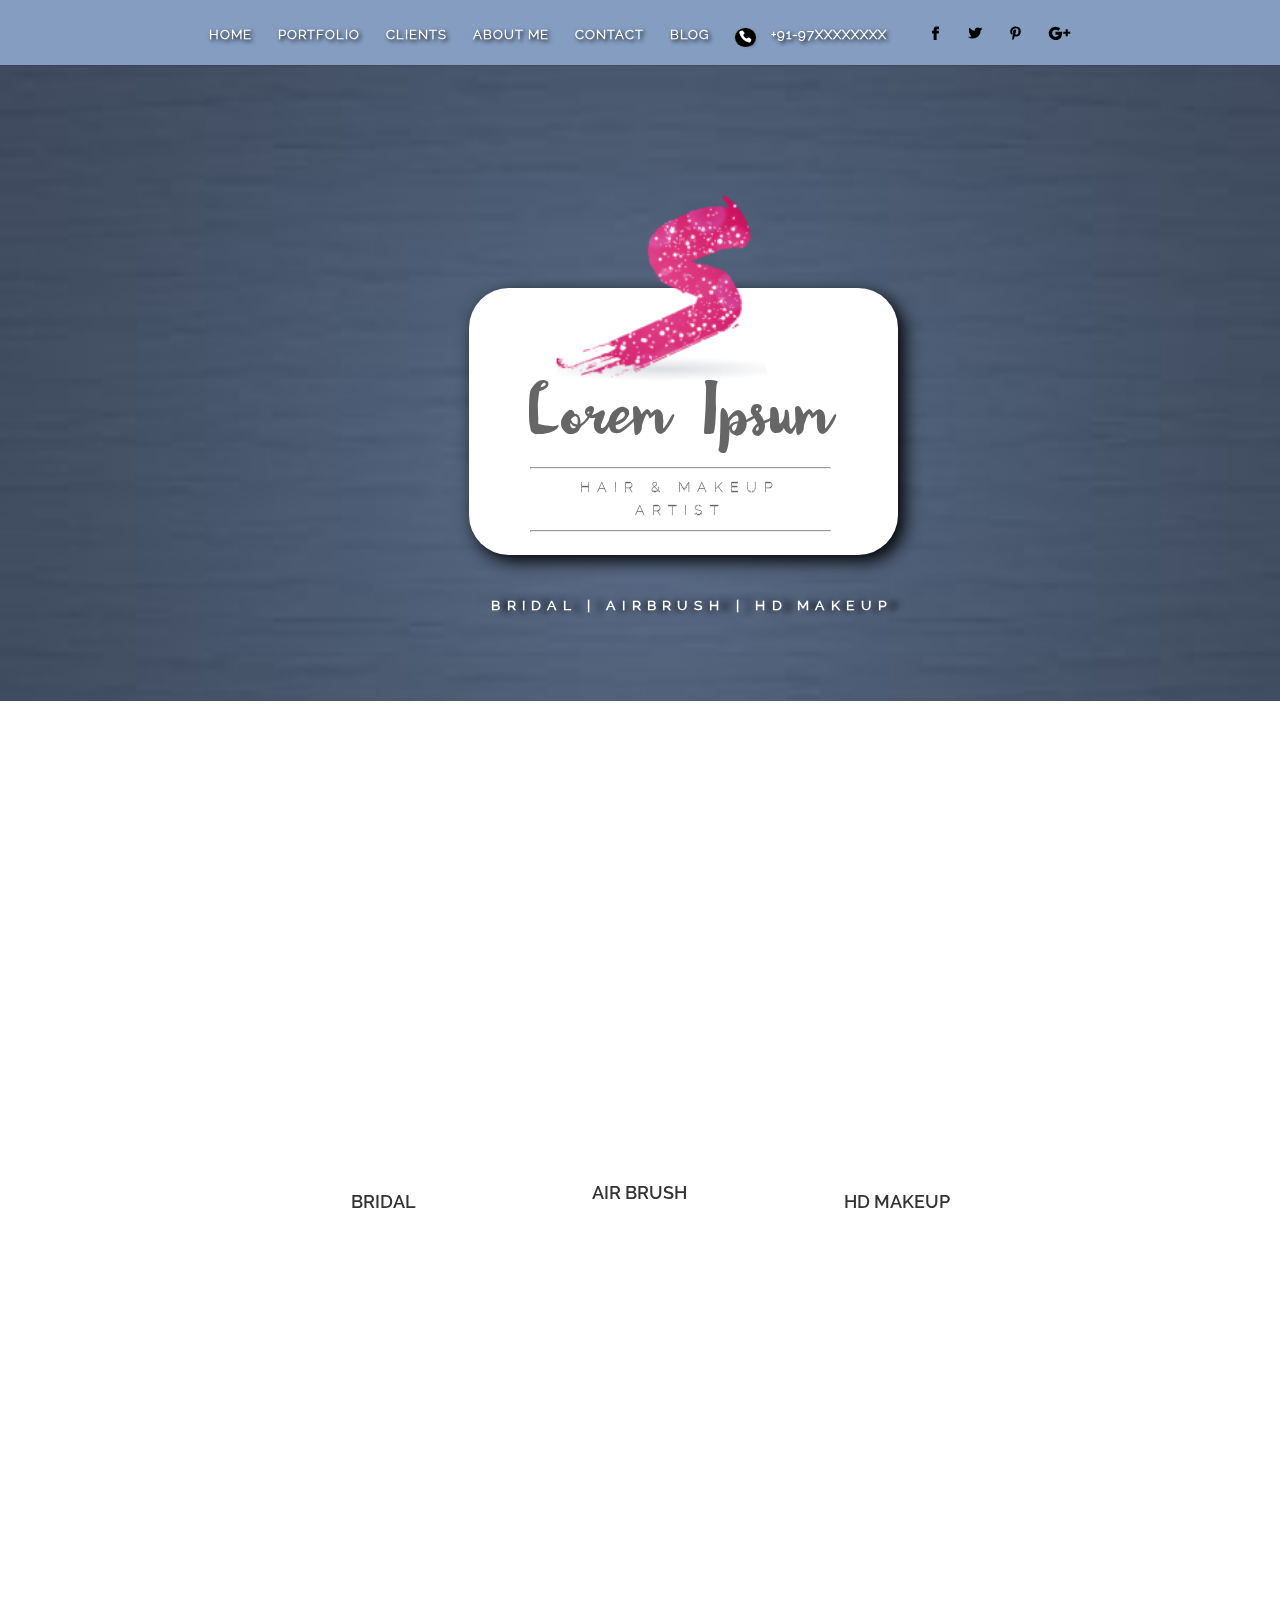
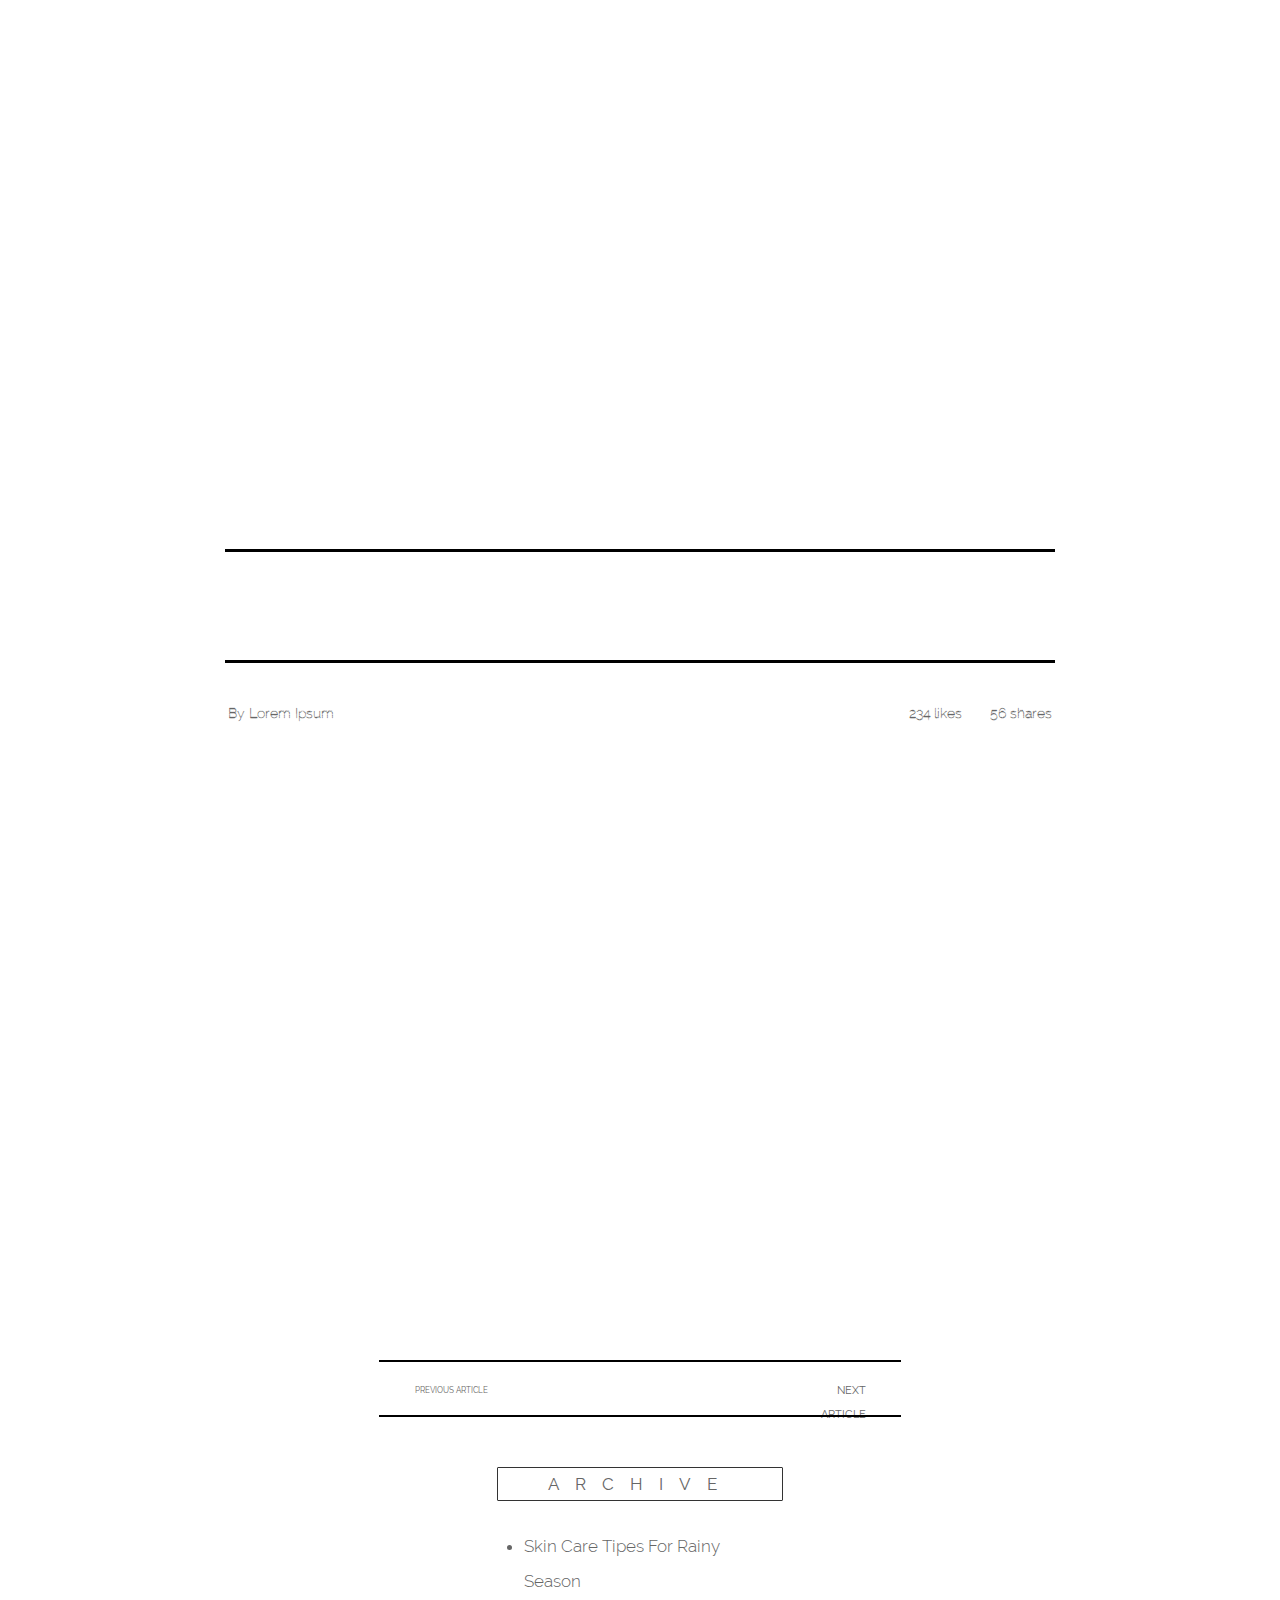
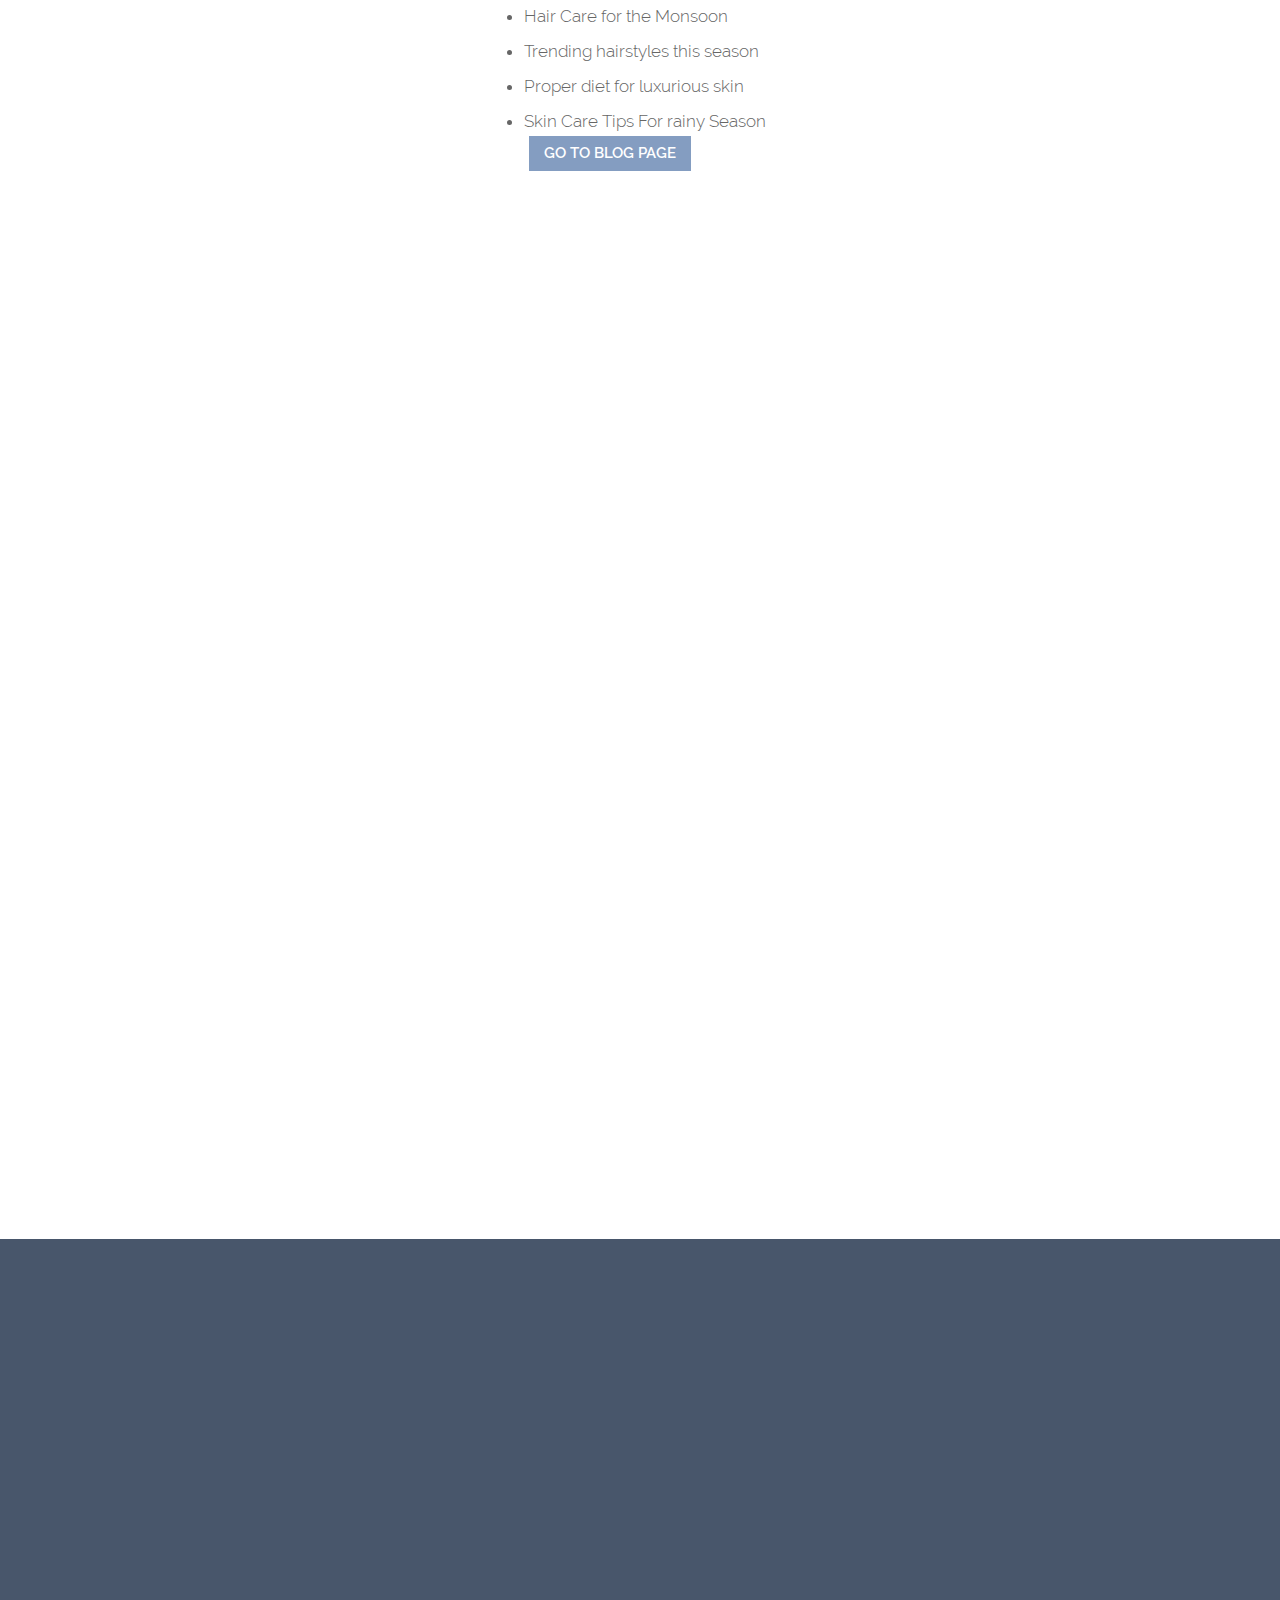
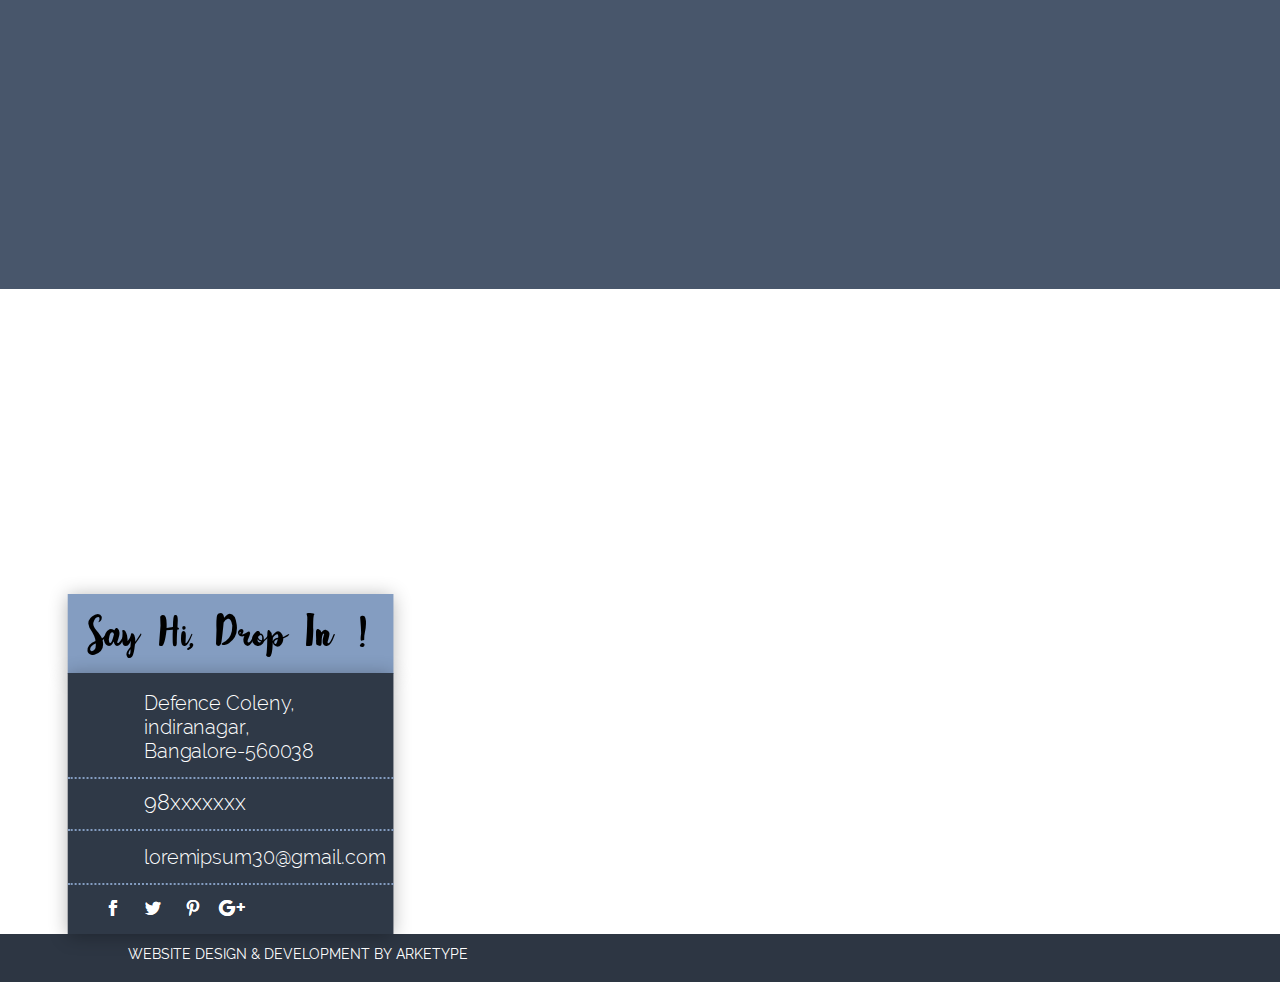
<file: index.html>
<!DOCTYPE html>
<html lang="en-US">
<head>
	<meta charset="UTF-8" />
<meta http-equiv="X-UA-Compatible" content="IE=edge">
	<link rel="pingback" href="./xmlrpc.php" />

	<script type="text/javascript">
		document.documentElement.className = 'js';
	</script>

	<script>var et_site_url='.';var et_post_id='66';function et_core_page_resource_fallback(a,b){"undefined"===typeof b&&(b=a.sheet.cssRules&&0===a.sheet.cssRules.length);b&&(a.onerror=null,a.onload=null,a.href?a.href=et_site_url+"/?et_core_page_resource="+a.id+et_post_id:a.src&&(a.src=et_site_url+"/?et_core_page_resource="+a.id+et_post_id))}
</script><title>Lorem Ipsum | Just another WordPress site</title>
<link rel='dns-prefetch' href='//fonts.googleapis.com' />
<link rel='dns-prefetch' href='//s.w.org' />
<link rel="alternate" type="application/rss+xml" title="Lorem Ipsum &raquo; Feed" href="./feed/index.html" />
<link rel="alternate" type="application/rss+xml" title="Lorem Ipsum &raquo; Comments Feed" href="./comments/feed/index.html" />
<meta content="Divi v.3.27.1" name="generator"/><link rel='stylesheet' id='wp-block-library-css'  href='./wp-includes/css/dist/block-library/style.min.css?ver=5.2.2' type='text/css' media='all' />
<link rel='stylesheet' id='divi-style-css'  href='./wp-content/themes/Divi/style.css?ver=3.27.1' type='text/css' media='all' />
<link rel='stylesheet' id='et-builder-googlefonts-cached-css'  href='https://fonts.googleapis.com/css?family=Raleway+Dots%3Aregular&#038;ver=5.2.2#038;subset=latin,latin-ext' type='text/css' media='all' />
<link rel='stylesheet' id='dashicons-css'  href='./wp-includes/css/dashicons.min.css?ver=5.2.2' type='text/css' media='all' />
<script type='text/javascript' src='./wp-includes/js/jquery/jquery.js?ver=1.12.4-wp'></script>
<script type='text/javascript' src='./wp-includes/js/jquery/jquery-migrate.min.js?ver=1.4.1'></script>
<link rel='https://api.w.org/' href='./wp-json/index.html' />
<link rel="EditURI" type="application/rsd+xml" title="RSD" href="./xmlrpc.php?rsd" />
<meta name="generator" content="WordPress 5.2.2" />
<link rel="canonical" href="./index.html" />
<link rel='shortlink' href='./index.html' />
<link rel="alternate" type="application/json+oembed" href="./wp-json/oembed/1.0/embed/index.html?url=.%2F" />
<link rel="alternate" type="text/xml+oembed" href="./wp-json/oembed/1.0/embed/index.html?url=.%2F&#038;format=xml" />
<meta name="viewport" content="width=device-width, initial-scale=1.0, maximum-scale=1.0, user-scalable=0" /><link rel="shortcut icon" href="" /><link rel="stylesheet" id="et-divi-customizer-global-cached-inline-styles" href="./wp-content/cache/et/global/et-divi-customizer-global-15667092767357.min.css" onerror="et_core_page_resource_fallback(this, true)" onload="et_core_page_resource_fallback(this)" />

</head>
<body class="home page-template-default page page-id-66 page-parent et_pb_button_helper_class et_fixed_nav et_show_nav et_hide_primary_logo et_hide_fixed_logo et_cover_background et_pb_gutter et_pb_gutters3 et_primary_nav_dropdown_animation_fade et_secondary_nav_dropdown_animation_fade et_pb_footer_columns1 et_header_style_centered et_pb_pagebuilder_layout et_right_sidebar et_divi_theme et-db et_minified_js et_minified_css">
	<div id="page-container">

	
	
			<header id="main-header" data-height-onload="125">
			<div class="container clearfix et_menu_container">
							<div class="logo_container">
					<span class="logo_helper"></span>
					<a href="./index.html">
						<img src="./wp-content/themes/Divi/images/logo.png" alt="Lorem Ipsum" id="logo" data-height-percentage="54" />
					</a>
				</div>
							<div id="et-top-navigation" data-height="125" data-fixed-height="40">
											<nav id="top-menu-nav">
						<ul id="top-menu" class="nav"><li id="menu-item-410" class="txt-shad menu-item menu-item-type-post_type menu-item-object-page menu-item-home current-menu-item page_item page-item-66 current_page_item menu-item-410"><a href="./index.html" aria-current="page">HOME</a></li>
<li id="menu-item-406" class="txt-shad menu-item menu-item-type-custom menu-item-object-custom menu-item-406"><a href="#portfolio">PORTFOLIO</a></li>
<li id="menu-item-407" class="txt-shad menu-item menu-item-type-custom menu-item-object-custom menu-item-407"><a href="#clients">CLIENTS</a></li>
<li id="menu-item-403" class="txt-shad menu-item menu-item-type-custom menu-item-object-custom menu-item-403"><a href="#aboutme">ABOUT ME</a></li>
<li id="menu-item-408" class="txt-shad menu-item menu-item-type-custom menu-item-object-custom menu-item-408"><a href="#contact">CONTACT</a></li>
<li id="menu-item-409" class="txt-shad menu-item menu-item-type-custom menu-item-object-custom menu-item-409"><a href="#blog">BLOG</a></li>
<li id="menu-item-292" class="menu-phone menu-item menu-item-type-custom menu-item-object-custom menu-item-292"><a href="#">+91-97XXXXXXXX</a></li>
<li id="menu-item-329" class="fb menu-item menu-item-type-custom menu-item-object-custom menu-item-329"><a href="http://www.facebook.com/" style="color:black !important;"></a></li>
<li id="menu-item-342" class="tw menu-item menu-item-type-custom menu-item-object-custom menu-item-342"><a href="http://twitter.com/" style="color:black !important;"></a></li>
<li id="menu-item-343" class="pi menu-item menu-item-type-custom menu-item-object-custom menu-item-343"><a href="http://pinterest.com/" style="color:black !important;"></a></li>
<li id="menu-item-344" class="go menu-item menu-item-type-custom menu-item-object-custom menu-item-344"><a href="http://google.com/" style="color:black !important;"></a></li>
</ul>						</nav>
					
					
					
					
					<div id="et_mobile_nav_menu">
				<div class="mobile_nav closed">
					<span class="select_page">Select Page</span>
					<span class="mobile_menu_bar mobile_menu_bar_toggle"></span>
				</div>
			</div>				</div> <!-- #et-top-navigation -->
			</div> <!-- .container -->
			<div class="et_search_outer">
				<div class="container et_search_form_container">
					<form role="search" method="get" class="et-search-form" action="./index.html">
					<input type="search" class="et-search-field" placeholder="Search &hellip;" value="" name="s" title="Search for:" />					</form>
					<span class="et_close_search_field"></span>
				</div>
			</div>
		</header> <!-- #main-header -->
			<div id="et-main-area">
	
<div id="main-content">


			
				<article id="post-66" class="post-66 page type-page status-publish hentry">

				
					<div class="entry-content">
					<div id="et-boc" class="et-boc">
			
			<div class="et_builder_inner_content et_pb_gutters3">
				<div class="et_pb_section et_pb_section_0 et_pb_with_background et_section_regular">
				
				
				
				
					<div class="et_pb_row et_pb_row_0">
				<div class="et_pb_column et_pb_column_1_3 et_pb_column_0  et_pb_css_mix_blend_mode_passthrough">
				
				
				<div class="et_pb_module et_pb_image et_pb_image_0 et_animated et-waypoint">
				
				
				<span class="et_pb_image_wrap"><img src="./wp-content/uploads/2019/08/b1-300x300.png" srcset="./wp-content/uploads/2019/08/b1-480x480.png 480w, ./wp-content/uploads/2019/08/b1-300x300.png 300w" sizes="(max-width: 300px) 100vw, 300px" /></span>
			</div><div class="et_pb_module et_pb_image et_pb_image_1 et_animated et-waypoint">
				
				
				<span class="et_pb_image_wrap"><img src="./wp-content/uploads/2019/08/b2-300x214.png" srcset="./wp-content/uploads/2019/08/b2-480x343.png 480w, ./wp-content/uploads/2019/08/b2-300x214.png 300w" sizes="(max-width: 300px) 100vw, 300px" /></span>
			</div>
			</div> <!-- .et_pb_column --><div class="et_pb_column et_pb_column_1_3 et_pb_column_1  et_pb_css_mix_blend_mode_passthrough">
				
				
				<div class="et_pb_module et_pb_text et_pb_text_0 et_pb_bg_layout_light  et_pb_text_align_left">
				
				
				
			</div> <!-- .et_pb_text --><div class="et_pb_module et_pb_image et_pb_image_2">
				
				
				<span class="et_pb_image_wrap"><img src="./wp-content/uploads/2019/08/s-154x300.png" srcset="./wp-content/uploads/2019/08/s-154x300.png 154w, ./wp-content/uploads/2019/08/s.png 288w" sizes="(max-width: 154px) 100vw, 154px" /></span>
			</div><div class="et_pb_module et_pb_text et_pb_text_1 et_pb_bg_layout_light  et_pb_text_align_left">
				
				
				<div class="et_pb_text_innerz"><p style="text-align: center; font-size: 10em; font-family: tweety;"><strong>Lorem Ipsum</strong></p></div>
			</div> <!-- .et_pb_text --><div class="et_pb_module et_pb_text et_pb_text_2 et_pb_bg_layout_light  et_pb_text_align_left">
				
				
				<div class="et_pb_text_inner"><hr />
<p><strong>HAIR &amp; MAKEUP ARTIST</strong></p>
<hr /></div>
			</div> <!-- .et_pb_text --><div class="et_pb_module et_pb_text et_pb_text_3 et_pb_bg_layout_light  et_pb_text_align_center">
				
				
				<div class="et_pb_text_inner"><p style="text-align: center;"><strong>BRIDAL | AIRBRUSH | HD MAKEUP</strong></p></div>
			</div> <!-- .et_pb_text -->
			</div> <!-- .et_pb_column --><div class="et_pb_column et_pb_column_1_3 et_pb_column_2  et_pb_css_mix_blend_mode_passthrough et-last-child">
				
				
				<div class="et_pb_module et_pb_image et_pb_image_3 et_animated et-waypoint">
				
				
				<span class="et_pb_image_wrap"><img src="./wp-content/uploads/2019/08/b3-300x214.png" srcset="./wp-content/uploads/2019/08/b3-480x343.png 480w, ./wp-content/uploads/2019/08/b3-300x214.png 300w" sizes="(max-width: 300px) 100vw, 300px" /></span>
			</div><div class="et_pb_module et_pb_image et_pb_image_4 et_animated et-waypoint">
				
				
				<span class="et_pb_image_wrap"><img src="./wp-content/uploads/2019/08/b4-1-300x214.png" srcset="./wp-content/uploads/2019/08/b4-1-480x343.png 480w, ./wp-content/uploads/2019/08/b4-1-300x214.png 300w" sizes="(max-width: 300px) 100vw, 300px" /></span>
			</div>
			</div> <!-- .et_pb_column -->
				
				
			</div> <!-- .et_pb_row -->
				
				
			</div> <!-- .et_pb_section --><div class="et_pb_section et_pb_section_1 et_section_regular">
				
				
				
				
					<div class="et_pb_row et_pb_row_1 et_animated">
				<div class="et_pb_column et_pb_column_1_3 et_pb_column_3  et_pb_css_mix_blend_mode_passthrough">
				
				
				<div class="et_pb_module et_pb_divider et_pb_divider_0 et_pb_divider_position_bottom et_pb_space"><div class="et_pb_divider_internal"></div></div>
			</div> <!-- .et_pb_column --><div class="et_pb_column et_pb_column_1_3 et_pb_column_4  et_pb_css_mix_blend_mode_passthrough">
				
				
				<div class="et_pb_module et_pb_text et_pb_text_4 et_pb_bg_layout_light  et_pb_text_align_center">
				
				
				<div class="et_pb_text_inner"><p>Specializations</p></div>
			</div> <!-- .et_pb_text -->
			</div> <!-- .et_pb_column --><div class="et_pb_column et_pb_column_1_3 et_pb_column_5  et_pb_css_mix_blend_mode_passthrough et-last-child">
				
				
				<div class="et_pb_module et_pb_divider et_pb_divider_1 et_pb_divider_position_ et_pb_space"><div class="et_pb_divider_internal"></div></div>
			</div> <!-- .et_pb_column -->
				
				
			</div> <!-- .et_pb_row --><div class="et_pb_row et_pb_row_2">
				<div class="et_pb_column et_pb_column_1_3 et_pb_column_6  et_pb_css_mix_blend_mode_passthrough">
				
				
				<div class="et_pb_module et_pb_blurb et_pb_blurb_0 et_pb_bg_layout_light  et_pb_text_align_center  et_pb_blurb_position_top">
				
				
				<div class="et_pb_blurb_content">
					<div class="et_pb_main_blurb_image"><span class="et_pb_image_wrap"><img src="./wp-content/uploads/2019/08/special1.png" sizes="(max-width: 130px) 100vw, 130px" class="et-waypoint et_pb_animation_top" /></span></div>
					<div class="et_pb_blurb_container">
						<h4 class="et_pb_module_header" style="font-family: 'raleway-semibold' !important;"><span>BRIDAL</span></h4>
						
					</div>
				</div> <!-- .et_pb_blurb_content -->
			</div> <!-- .et_pb_blurb -->
			</div> <!-- .et_pb_column --><div class="et_pb_column et_pb_column_1_3 et_pb_column_7  et_pb_css_mix_blend_mode_passthrough">
				
				
				<div class="et_pb_module et_pb_blurb et_pb_blurb_1 et_pb_bg_layout_light  et_pb_text_align_center  et_pb_blurb_position_top">
				
				
				<div class="et_pb_blurb_content">
					<div class="et_pb_main_blurb_image"><span class="et_pb_image_wrap"><img src="./wp-content/uploads/2019/08/special4-2.png" sizes="(max-width: 250px) 100vw, 250px" class="et-waypoint et_pb_animation_top" /></span></div>
					<div class="et_pb_blurb_container">
						<h4 class="et_pb_module_header" style="font-family: 'raleway-semibold' !important;"><span>AIR BRUSH</span></h4>
						
					</div>
				</div> <!-- .et_pb_blurb_content -->
			</div> <!-- .et_pb_blurb -->
			</div> <!-- .et_pb_column --><div class="et_pb_column et_pb_column_1_3 et_pb_column_8  et_pb_css_mix_blend_mode_passthrough et-last-child">
				
				
				<div class="et_pb_module et_pb_blurb et_pb_blurb_2 et_pb_bg_layout_light  et_pb_text_align_center  et_pb_blurb_position_top">
				
				
				<div class="et_pb_blurb_content">
					<div class="et_pb_main_blurb_image"><span class="et_pb_image_wrap"><img src="./wp-content/uploads/2019/08/special3-1.png" sizes="(max-width: 155px) 100vw, 155px" class="et-waypoint et_pb_animation_top" /></span></div>
					<div class="et_pb_blurb_container">
						<h4 class="et_pb_module_header" style="font-family: 'raleway-semibold' !important;"><span>HD MAKEUP</span></h4>
						
					</div>
				</div> <!-- .et_pb_blurb_content -->
			</div> <!-- .et_pb_blurb -->
			</div> <!-- .et_pb_column -->
				
				
			</div> <!-- .et_pb_row --><div id="portfolio" class="et_pb_row et_pb_row_3 et_animated">
				<div class="et_pb_column et_pb_column_1_3 et_pb_column_9  et_pb_css_mix_blend_mode_passthrough">
				
				
				<div class="et_pb_module et_pb_divider et_pb_divider_2 et_pb_divider_position_bottom et_pb_space"><div class="et_pb_divider_internal"></div></div>
			</div> <!-- .et_pb_column --><div class="et_pb_column et_pb_column_1_3 et_pb_column_10  et_pb_css_mix_blend_mode_passthrough">
				
				
				<div class="et_pb_module et_pb_text et_pb_text_5 et_pb_bg_layout_light  et_pb_text_align_center">
				
				
				<div class="et_pb_text_inner"><p>Portfolio</p></div>
			</div> <!-- .et_pb_text -->
			</div> <!-- .et_pb_column --><div class="et_pb_column et_pb_column_1_3 et_pb_column_11  et_pb_css_mix_blend_mode_passthrough et-last-child">
				
				
				<div class="et_pb_module et_pb_divider et_pb_divider_3 et_pb_divider_position_ et_pb_space"><div class="et_pb_divider_internal"></div></div>
			</div> <!-- .et_pb_column -->
				
				
			</div> <!-- .et_pb_row --><div class="et_pb_row et_pb_row_4 et_animated">
				<div class="et_pb_column et_pb_column_1_5 et_pb_column_12  et_pb_css_mix_blend_mode_passthrough">
				
				
				<div class="et_pb_module et_pb_text et_pb_text_6 et_pb_bg_layout_light  et_pb_text_align_left">
				
				
				<div class="et_pb_text_inner"><p style="text-align: center;">
<p style="text-align: center;">SHOOTS<br /> +</p></div>
			</div> <!-- .et_pb_text -->
			</div> <!-- .et_pb_column --><div class="et_pb_column et_pb_column_1_5 et_pb_column_13  et_pb_css_mix_blend_mode_passthrough">
				
				
				<div class="et_pb_module et_pb_image et_pb_image_5">
				
				
				<span class="et_pb_image_wrap"><img src="./wp-content/uploads/2019/08/slider1.jpg" srcset="./wp-content/uploads/2019/08/slider1.jpg 250w, ./wp-content/uploads/2019/08/slider1-150x150.jpg 150w" sizes="(max-width: 250px) 100vw, 250px" /></span>
			</div>
			</div> <!-- .et_pb_column --><div class="et_pb_column et_pb_column_1_5 et_pb_column_14  et_pb_css_mix_blend_mode_passthrough">
				
				
				<div class="et_pb_module et_pb_image et_pb_image_6">
				
				
				<span class="et_pb_image_wrap"><img src="./wp-content/uploads/2019/08/slider2.jpg" srcset="./wp-content/uploads/2019/08/slider2.jpg 250w, ./wp-content/uploads/2019/08/slider2-150x150.jpg 150w" sizes="(max-width: 250px) 100vw, 250px" /></span>
			</div>
			</div> <!-- .et_pb_column --><div class="et_pb_column et_pb_column_1_5 et_pb_column_15  et_pb_css_mix_blend_mode_passthrough">
				
				
				<div class="et_pb_module et_pb_image et_pb_image_7">
				
				
				<span class="et_pb_image_wrap"><img src="./wp-content/uploads/2019/08/slider3.jpg" srcset="./wp-content/uploads/2019/08/slider3.jpg 250w, ./wp-content/uploads/2019/08/slider3-150x150.jpg 150w" sizes="(max-width: 250px) 100vw, 250px" /></span>
			</div>
			</div> <!-- .et_pb_column --><div class="et_pb_column et_pb_column_1_5 et_pb_column_16  et_pb_css_mix_blend_mode_passthrough et-last-child">
				
				
				<div class="et_pb_module et_pb_blurb et_pb_blurb_3 et_pb_bg_layout_light  et_pb_text_align_left  et_pb_blurb_position_top">
				
				
				<div class="et_pb_blurb_content">
					<div class="et_pb_main_blurb_image"><a href="http://localhost/shoots"><span class="et_pb_image_wrap"><span class="et-waypoint et_pb_animation_top et-pb-icon">&#x35;</span></span></a></div>
					<div class="et_pb_blurb_container">
						
						
					</div>
				</div> <!-- .et_pb_blurb_content -->
			</div> <!-- .et_pb_blurb -->
			</div> <!-- .et_pb_column -->
				
				
			</div> <!-- .et_pb_row --><div class="et_pb_row et_pb_row_5 et_animated">
				<div class="et_pb_column et_pb_column_1_5 et_pb_column_17  et_pb_css_mix_blend_mode_passthrough">
				
				
				<div class="et_pb_module et_pb_text et_pb_text_7 et_pb_bg_layout_light  et_pb_text_align_left">
				
				
				<div class="et_pb_text_inner"><p style="text-align: center;">
<p style="text-align: center;">WEDDING<br /> +</p></div>
			</div> <!-- .et_pb_text -->
			</div> <!-- .et_pb_column --><div class="et_pb_column et_pb_column_1_5 et_pb_column_18  et_pb_css_mix_blend_mode_passthrough">
				
				
				<div class="et_pb_module et_pb_image et_pb_image_8">
				
				
				<span class="et_pb_image_wrap"><img src="./wp-content/uploads/2019/08/slider4.jpg" srcset="./wp-content/uploads/2019/08/slider4.jpg 250w, ./wp-content/uploads/2019/08/slider4-150x150.jpg 150w" sizes="(max-width: 250px) 100vw, 250px" /></span>
			</div>
			</div> <!-- .et_pb_column --><div class="et_pb_column et_pb_column_1_5 et_pb_column_19  et_pb_css_mix_blend_mode_passthrough">
				
				
				<div class="et_pb_module et_pb_image et_pb_image_9">
				
				
				<span class="et_pb_image_wrap"><img src="./wp-content/uploads/2019/08/slider5.jpg" srcset="./wp-content/uploads/2019/08/slider5.jpg 250w, ./wp-content/uploads/2019/08/slider5-150x150.jpg 150w" sizes="(max-width: 250px) 100vw, 250px" /></span>
			</div>
			</div> <!-- .et_pb_column --><div class="et_pb_column et_pb_column_1_5 et_pb_column_20  et_pb_css_mix_blend_mode_passthrough">
				
				
				<div class="et_pb_module et_pb_image et_pb_image_10">
				
				
				<span class="et_pb_image_wrap"><img src="./wp-content/uploads/2019/08/slider6.jpg" srcset="./wp-content/uploads/2019/08/slider6.jpg 250w, ./wp-content/uploads/2019/08/slider6-150x150.jpg 150w" sizes="(max-width: 250px) 100vw, 250px" /></span>
			</div>
			</div> <!-- .et_pb_column --><div class="et_pb_column et_pb_column_1_5 et_pb_column_21  et_pb_css_mix_blend_mode_passthrough et-last-child">
				
				
				<div class="et_pb_module et_pb_blurb et_pb_blurb_4 et_pb_bg_layout_light  et_pb_text_align_left  et_pb_blurb_position_top">
				
				
				<div class="et_pb_blurb_content">
					<div class="et_pb_main_blurb_image"><a href="http://localhost/wedding"><span class="et_pb_image_wrap"><span class="et-waypoint et_pb_animation_top et-pb-icon">&#x35;</span></span></a></div>
					<div class="et_pb_blurb_container">
						
						
					</div>
				</div> <!-- .et_pb_blurb_content -->
			</div> <!-- .et_pb_blurb -->
			</div> <!-- .et_pb_column -->
				
				
			</div> <!-- .et_pb_row --><div class="et_pb_row et_pb_row_6 et_animated">
				<div class="et_pb_column et_pb_column_1_5 et_pb_column_22  et_pb_css_mix_blend_mode_passthrough">
				
				
				<div class="et_pb_module et_pb_text et_pb_text_8 et_pb_bg_layout_light  et_pb_text_align_left">
				
				
				<div class="et_pb_text_inner"><p style="text-align: center;">
<p style="text-align: center;">EVENTS<br /> +</p></div>
			</div> <!-- .et_pb_text -->
			</div> <!-- .et_pb_column --><div class="et_pb_column et_pb_column_1_5 et_pb_column_23  et_pb_css_mix_blend_mode_passthrough">
				
				
				<div class="et_pb_module et_pb_image et_pb_image_11">
				
				
				<span class="et_pb_image_wrap"><img src="./wp-content/uploads/2019/08/slider7.jpg" srcset="./wp-content/uploads/2019/08/slider7.jpg 250w, ./wp-content/uploads/2019/08/slider7-150x150.jpg 150w" sizes="(max-width: 250px) 100vw, 250px" /></span>
			</div>
			</div> <!-- .et_pb_column --><div class="et_pb_column et_pb_column_1_5 et_pb_column_24  et_pb_css_mix_blend_mode_passthrough">
				
				
				<div class="et_pb_module et_pb_image et_pb_image_12">
				
				
				<span class="et_pb_image_wrap"><img src="./wp-content/uploads/2019/08/slider8.jpg" srcset="./wp-content/uploads/2019/08/slider8.jpg 250w, ./wp-content/uploads/2019/08/slider8-150x150.jpg 150w" sizes="(max-width: 250px) 100vw, 250px" /></span>
			</div>
			</div> <!-- .et_pb_column --><div class="et_pb_column et_pb_column_1_5 et_pb_column_25  et_pb_css_mix_blend_mode_passthrough">
				
				
				<div class="et_pb_module et_pb_image et_pb_image_13">
				
				
				<span class="et_pb_image_wrap"><img src="./wp-content/uploads/2019/08/slider9.jpg" srcset="./wp-content/uploads/2019/08/slider9.jpg 250w, ./wp-content/uploads/2019/08/slider9-150x150.jpg 150w" sizes="(max-width: 250px) 100vw, 250px" /></span>
			</div>
			</div> <!-- .et_pb_column --><div class="et_pb_column et_pb_column_1_5 et_pb_column_26  et_pb_css_mix_blend_mode_passthrough et-last-child">
				
				
				<div class="et_pb_module et_pb_blurb et_pb_blurb_5 et_pb_bg_layout_light  et_pb_text_align_left  et_pb_blurb_position_top">
				
				
				<div class="et_pb_blurb_content">
					<div class="et_pb_main_blurb_image"><a href="http://localhost/events"><span class="et_pb_image_wrap"><span class="et-waypoint et_pb_animation_top et-pb-icon">&#x35;</span></span></a></div>
					<div class="et_pb_blurb_container">
						
						
					</div>
				</div> <!-- .et_pb_blurb_content -->
			</div> <!-- .et_pb_blurb -->
			</div> <!-- .et_pb_column -->
				
				
			</div> <!-- .et_pb_row -->
				
				
			</div> <!-- .et_pb_section --><div class="et_pb_section et_pb_section_2 et_section_regular">
				
				
				
				
					<div class="et_pb_row et_pb_row_7">
				<div class="et_pb_column et_pb_column_4_4 et_pb_column_27  et_pb_css_mix_blend_mode_passthrough et-last-child">
				
				
				<div class="et_pb_module et_pb_divider et_pb_divider_4 et_pb_divider_position_ et_pb_space"><div class="et_pb_divider_internal"></div></div>
			</div> <!-- .et_pb_column -->
				
				
			</div> <!-- .et_pb_row --><div id="blog" class="et_pb_row et_pb_row_8 et_animated">
				<div class="et_pb_column et_pb_column_1_3 et_pb_column_28  et_pb_css_mix_blend_mode_passthrough">
				
				
				<div class="et_pb_module et_pb_image et_pb_image_14">
				
				
				<span class="et_pb_image_wrap"><img src="./wp-content/uploads/2019/08/line-300x67.png" srcset="./wp-content/uploads/2019/08/line-300x67.png 300w, ./wp-content/uploads/2019/08/line.png 450w" sizes="(max-width: 300px) 100vw, 300px" /></span>
			</div>
			</div> <!-- .et_pb_column --><div class="et_pb_column et_pb_column_1_3 et_pb_column_29  et_pb_css_mix_blend_mode_passthrough">
				
				
				<div class="et_pb_module et_pb_text et_pb_text_9 et_pb_bg_layout_light  et_pb_text_align_left">
				
				
				<div class="et_pb_text_inner"><p>Blog Feed</p></div>
			</div> <!-- .et_pb_text -->
			</div> <!-- .et_pb_column --><div class="et_pb_column et_pb_column_1_3 et_pb_column_30  et_pb_css_mix_blend_mode_passthrough et-last-child">
				
				
				<div class="et_pb_module et_pb_image et_pb_image_15">
				
				
				<span class="et_pb_image_wrap"><img src="./wp-content/uploads/2019/08/line-300x67.png" srcset="./wp-content/uploads/2019/08/line-300x67.png 300w, ./wp-content/uploads/2019/08/line.png 450w" sizes="(max-width: 300px) 100vw, 300px" /></span>
			</div>
			</div> <!-- .et_pb_column -->
				
				
			</div> <!-- .et_pb_row --><div class="et_pb_row et_pb_row_9">
				<div class="et_pb_column et_pb_column_4_4 et_pb_column_31  et_pb_css_mix_blend_mode_passthrough et-last-child">
				
				
				<div class="et_pb_module et_pb_divider et_pb_divider_5 et_pb_divider_position_ et_pb_space"><div class="et_pb_divider_internal"></div></div>
			</div> <!-- .et_pb_column -->
				
				
			</div> <!-- .et_pb_row --><div class="et_pb_row et_pb_row_10">
				<div class="et_pb_column et_pb_column_1_2 et_pb_column_32  et_pb_css_mix_blend_mode_passthrough">
				
				
				<div class="et_pb_module et_pb_text et_pb_text_10 et_pb_bg_layout_light  et_pb_text_align_left">
				
				
				<div class="et_pb_text_inner"><p>By Lorem Ipsum</p></div>
			</div> <!-- .et_pb_text -->
			</div> <!-- .et_pb_column --><div class="et_pb_column et_pb_column_1_2 et_pb_column_33  et_pb_css_mix_blend_mode_passthrough et-last-child">
				
				
				<div class="et_pb_module et_pb_text et_pb_text_11 et_pb_bg_layout_light  et_pb_text_align_left">
				
				
				<div class="et_pb_text_inner"><p>234 likes       56 shares</p></div>
			</div> <!-- .et_pb_text -->
			</div> <!-- .et_pb_column -->
				
				
			</div> <!-- .et_pb_row --><div class="et_pb_row et_pb_row_11 et_animated">
				<div class="et_pb_column et_pb_column_4_4 et_pb_column_34  et_pb_css_mix_blend_mode_passthrough et-last-child">
				
				
				<div class="et_pb_module et_pb_image et_pb_image_16">
				
				
				<span class="et_pb_image_wrap"><img src="./wp-content/uploads/2019/08/banner-300x144.jpg" srcset="./wp-content/uploads/2019/08/banner-980x471.jpg 980w, ./wp-content/uploads/2019/08/banner-480x231.jpg 480w" sizes="(max-width: 300px) 100vw, 300px" /></span>
			</div><div class="et_pb_module et_pb_text et_pb_text_12 et_pb_bg_layout_light  et_pb_text_align_left">
				
				
				<div class="et_pb_text_inner"><h3 style="text-align: center;font-family:raleway-semibold;"><strong>SKIN CARE TIPS FOR RAINY SEASON</strong></h3>
<p style="text-align: center; line-height: 1.4em;">&#8220;Lorem ipsum dolor sit amet, consectetur adipiscing elit, sed do eiusmod tempor incidi- dunt ut m dolor sit amet, consectetur adipiscing elit, sed do eiusmod te&#8230;&#8230;.</p>
<p style="text-align: center; line-height: 1.4em;font-family:raleway regular;"><a href="http://localhost/skin-care-tips">See more</a></p></div>
			</div> <!-- .et_pb_text -->
			</div> <!-- .et_pb_column -->
				
				
			</div> <!-- .et_pb_row --><div class="et_pb_row et_pb_row_12">
				<div class="et_pb_column et_pb_column_4_4 et_pb_column_35  et_pb_css_mix_blend_mode_passthrough et-last-child">
				
				
				<div class="et_pb_module et_pb_divider et_pb_divider_6 et_pb_divider_position_ et_pb_space"><div class="et_pb_divider_internal"></div></div>
			</div> <!-- .et_pb_column -->
				
				
			</div> <!-- .et_pb_row --><div class="et_pb_row et_pb_row_13">
				<div class="et_pb_column et_pb_column_1_6 et_pb_column_36  et_pb_css_mix_blend_mode_passthrough">
				
				
				<div class="et_pb_module et_pb_blurb et_pb_blurb_6 et_pb_bg_layout_light  et_pb_text_align_left  et_pb_blurb_position_left">
				
				
				<div class="et_pb_blurb_content">
					<div class="et_pb_main_blurb_image"><a href="http://localhost/prev-article"><span class="et_pb_image_wrap"><span class="et-waypoint et_pb_animation_top et-pb-icon">&#xe04d;</span></span></a></div>
					<div class="et_pb_blurb_container">
						
						
					</div>
				</div> <!-- .et_pb_blurb_content -->
			</div> <!-- .et_pb_blurb -->
			</div> <!-- .et_pb_column --><div class="et_pb_column et_pb_column_1_6 et_pb_column_37  et_pb_css_mix_blend_mode_passthrough">
				
				
				<div class="et_pb_module et_pb_text et_pb_text_13 et_clickable et_pb_bg_layout_light  et_pb_text_align_left">
				
				
				<div class="et_pb_text_inner"><p style="font-size: 8px;">PREVIOUS ARTICLE</p></div>
			</div> <!-- .et_pb_text -->
			</div> <!-- .et_pb_column --><div class="et_pb_column et_pb_column_1_6 et_pb_column_38  et_pb_css_mix_blend_mode_passthrough">
				
				
				<div class="et_pb_module et_pb_blurb et_pb_blurb_7 et_pb_bg_layout_light  et_pb_text_align_left  et_pb_blurb_position_left">
				
				
				<div class="et_pb_blurb_content">
					<div class="et_pb_main_blurb_image"><a href="http://www.facebook.com/"><span class="et_pb_image_wrap"><span class="et-waypoint et_pb_animation_top et-pb-icon">&#xe093;</span></span></a></div>
					<div class="et_pb_blurb_container">
						
						
					</div>
				</div> <!-- .et_pb_blurb_content -->
			</div> <!-- .et_pb_blurb -->
			</div> <!-- .et_pb_column --><div class="et_pb_column et_pb_column_1_6 et_pb_column_39  et_pb_css_mix_blend_mode_passthrough">
				
				
				<div class="et_pb_module et_pb_blurb et_pb_blurb_8 et_pb_bg_layout_light  et_pb_text_align_left  et_pb_blurb_position_left">
				
				
				<div class="et_pb_blurb_content">
					<div class="et_pb_main_blurb_image"><a href="http://www.twitter.com/"><span class="et_pb_image_wrap"><span class="et-waypoint et_pb_animation_top et-pb-icon">&#xe094;</span></span></a></div>
					<div class="et_pb_blurb_container">
						
						
					</div>
				</div> <!-- .et_pb_blurb_content -->
			</div> <!-- .et_pb_blurb --><div class="et_pb_module et_pb_blurb et_pb_blurb_9 et_pb_bg_layout_light  et_pb_text_align_left  et_pb_blurb_position_left">
				
				
				<div class="et_pb_blurb_content">
					<div class="et_pb_main_blurb_image"><a href="http://www.pinterest.com/"><span class="et_pb_image_wrap"><span class="et-waypoint et_pb_animation_top et-pb-icon">&#xe095;</span></span></a></div>
					<div class="et_pb_blurb_container">
						
						
					</div>
				</div> <!-- .et_pb_blurb_content -->
			</div> <!-- .et_pb_blurb --><div class="et_pb_module et_pb_blurb et_pb_blurb_10 et_pb_bg_layout_light  et_pb_text_align_left  et_pb_blurb_position_left">
				
				
				<div class="et_pb_blurb_content">
					<div class="et_pb_main_blurb_image"><a href="http://www.google.com/"><span class="et_pb_image_wrap"><span class="et-waypoint et_pb_animation_top et-pb-icon">&#xe096;</span></span></a></div>
					<div class="et_pb_blurb_container">
						
						
					</div>
				</div> <!-- .et_pb_blurb_content -->
			</div> <!-- .et_pb_blurb -->
			</div> <!-- .et_pb_column --><div class="et_pb_column et_pb_column_1_6 et_pb_column_40  et_pb_css_mix_blend_mode_passthrough">
				
				
				<div class="et_pb_module et_pb_text et_pb_text_14 et_clickable et_pb_bg_layout_light  et_pb_text_align_right">
				
				
				<div class="et_pb_text_inner"><p>NEXT ARTICLE</p></div>
			</div> <!-- .et_pb_text -->
			</div> <!-- .et_pb_column --><div class="et_pb_column et_pb_column_1_6 et_pb_column_41  et_pb_css_mix_blend_mode_passthrough et-last-child">
				
				
				<div class="et_pb_module et_pb_blurb et_pb_blurb_11 et_pb_bg_layout_light  et_pb_text_align_left  et_pb_blurb_position_left">
				
				
				<div class="et_pb_blurb_content">
					<div class="et_pb_main_blurb_image"><a href="http://localhost/next-article"><span class="et_pb_image_wrap"><span class="et-waypoint et_pb_animation_top et-pb-icon">&#xe04e;</span></span></a></div>
					<div class="et_pb_blurb_container">
						
						
					</div>
				</div> <!-- .et_pb_blurb_content -->
			</div> <!-- .et_pb_blurb -->
			</div> <!-- .et_pb_column -->
				
				
			</div> <!-- .et_pb_row --><div class="et_pb_row et_pb_row_14">
				<div class="et_pb_column et_pb_column_4_4 et_pb_column_42  et_pb_css_mix_blend_mode_passthrough et-last-child">
				
				
				<div class="et_pb_module et_pb_divider et_pb_divider_7 et_pb_divider_position_ et_pb_space"><div class="et_pb_divider_internal"></div></div><div class="et_pb_with_border et_pb_module et_pb_text et_pb_text_15 et_pb_bg_layout_light  et_pb_text_align_left">
				
				
				<div class="et_pb_text_inner"><p style="text-align: center;">ARCHIVE</p></div>
			</div> <!-- .et_pb_text --><div class="et_pb_module et_pb_text et_pb_text_16 et_pb_bg_layout_light  et_pb_text_align_left">
				
				
				<div class="et_pb_text_inner"><ul style="line-height:35px">
<li>Skin Care Tipes For Rainy Season</li>
<li>Hair Care for the Monsoon</li>
<li>Trending hairstyles this season</li>
<li>Proper diet for luxurious skin</li>
<li>Skin Care Tips For rainy Season</li>
</ul></div>
			</div> <!-- .et_pb_text --><div class="et_pb_button_module_wrapper et_pb_button_0_wrapper et_pb_button_alignment_center et_pb_module">
				<a class="et_pb_button et_pb_button_0 et_pb_bg_layout_dark" href="http://localhost/blog">GO TO BLOG PAGE</a>
			</div>
			</div> <!-- .et_pb_column -->
				
				
			</div> <!-- .et_pb_row -->
				
				
			</div> <!-- .et_pb_section --><div id="clients" class="et_pb_section et_pb_section_3 et_section_regular">
				
				
				
				
					<div class="et_pb_row et_pb_row_15 et_animated">
				<div class="et_pb_column et_pb_column_1_3 et_pb_column_43  et_pb_css_mix_blend_mode_passthrough">
				
				
				<div class="et_pb_module et_pb_divider et_pb_divider_8 et_pb_divider_position_bottom et_pb_space"><div class="et_pb_divider_internal"></div></div>
			</div> <!-- .et_pb_column --><div class="et_pb_column et_pb_column_1_3 et_pb_column_44  et_pb_css_mix_blend_mode_passthrough">
				
				
				<div class="et_pb_module et_pb_text et_pb_text_17 et_pb_bg_layout_light  et_pb_text_align_center">
				
				
				<div class="et_pb_text_inner"><p>Clients</p></div>
			</div> <!-- .et_pb_text -->
			</div> <!-- .et_pb_column --><div class="et_pb_column et_pb_column_1_3 et_pb_column_45  et_pb_css_mix_blend_mode_passthrough et-last-child">
				
				
				<div class="et_pb_module et_pb_divider et_pb_divider_9 et_pb_divider_position_ et_pb_space"><div class="et_pb_divider_internal"></div></div>
			</div> <!-- .et_pb_column -->
				
				
			</div> <!-- .et_pb_row --><div class="et_pb_row et_pb_row_16 et_animated">
				<div class="et_pb_column et_pb_column_2_5 et_pb_column_46  et_pb_css_mix_blend_mode_passthrough">
				
				
				<div class="et_pb_module et_pb_image et_pb_image_17">
				
				
				<span class="et_pb_image_wrap"><img src="./wp-content/uploads/2019/08/girl1.png" srcset="./wp-content/uploads/2019/08/girl1.png 240w, ./wp-content/uploads/2019/08/girl1-150x150.png 150w" sizes="(max-width: 240px) 100vw, 240px" /></span>
			</div>
			</div> <!-- .et_pb_column --><div class="et_pb_column et_pb_column_3_5 et_pb_column_47  et_pb_css_mix_blend_mode_passthrough et-last-child">
				
				
				<div class="et_pb_module et_pb_text et_pb_text_18 et_pb_bg_layout_light  et_pb_text_align_justified">
				
				
				<div class="et_pb_text_inner"><h5 style="font-family: raleway-semibold;">LOREM IPSUM DOLOR SIT AMET</h5>
<p><span style="font-family: raleway light;">&#8220;Lorem ipsum dolor sit amet, consectetur adipiscing elit, sed do eiusmod tempor in-cididunt ut labore et dolore magna aliqua. cepteur sint occaecat cupidatat  non proi-dent, sunt in culpa qui officia deserunt</span></p></div>
			</div> <!-- .et_pb_text -->
			</div> <!-- .et_pb_column -->
				
				
			</div> <!-- .et_pb_row --><div class="et_pb_row et_pb_row_17 et_animated">
				<div class="et_pb_column et_pb_column_3_5 et_pb_column_48  et_pb_css_mix_blend_mode_passthrough">
				
				
				<div class="et_pb_module et_pb_text et_pb_text_19 et_pb_bg_layout_light  et_pb_text_align_justified">
				
				
				<div class="et_pb_text_inner"><h5 style="font-family: raleway-semibold;">LOREM IPSUM DOLOR SIT AMET</h5>
<p><span style="font-family: raleway light;">&#8220;Lorem ipsum dolor sit amet, consectetur adipiscing elit, sed do eiusmod tempor in-cididunt ut labore et dolore magna aliqua. cepteur sint occaecat cupidatat  non proi-dent, sunt in culpa qui officia deserunt</span></p></div>
			</div> <!-- .et_pb_text -->
			</div> <!-- .et_pb_column --><div class="et_pb_column et_pb_column_2_5 et_pb_column_49  et_pb_css_mix_blend_mode_passthrough et-last-child">
				
				
				<div class="et_pb_module et_pb_image et_pb_image_18">
				
				
				<span class="et_pb_image_wrap"><img src="./wp-content/uploads/2019/08/girl2.png" srcset="./wp-content/uploads/2019/08/girl2.png 240w, ./wp-content/uploads/2019/08/girl2-150x150.png 150w" sizes="(max-width: 240px) 100vw, 240px" /></span>
			</div>
			</div> <!-- .et_pb_column -->
				
				
			</div> <!-- .et_pb_row --><div class="et_pb_row et_pb_row_18 et_animated">
				<div class="et_pb_column et_pb_column_2_5 et_pb_column_50  et_pb_css_mix_blend_mode_passthrough">
				
				
				<div class="et_pb_module et_pb_image et_pb_image_19">
				
				
				<span class="et_pb_image_wrap"><img src="./wp-content/uploads/2019/08/girl2.png" srcset="./wp-content/uploads/2019/08/girl2.png 240w, ./wp-content/uploads/2019/08/girl2-150x150.png 150w" sizes="(max-width: 240px) 100vw, 240px" /></span>
			</div>
			</div> <!-- .et_pb_column --><div class="et_pb_column et_pb_column_3_5 et_pb_column_51  et_pb_css_mix_blend_mode_passthrough et-last-child">
				
				
				<div class="et_pb_module et_pb_text et_pb_text_20 et_pb_bg_layout_light  et_pb_text_align_justified">
				
				
				<div class="et_pb_text_inner"><h5 style="font-family: raleway-semibold;">LOREM IPSUM DOLOR SIT AMET</h5>
<p><span style="font-family: raleway light;">&#8220;Lorem ipsum dolor sit amet, consectetur adipiscing elit, sed do eiusmod tempor in-cididunt ut labore et dolore magna aliqua. cepteur sint occaecat cupidatat  non proi-dent, sunt in culpa qui officia deserunt</span></p></div>
			</div> <!-- .et_pb_text -->
			</div> <!-- .et_pb_column -->
				
				
			</div> <!-- .et_pb_row --><div class="et_pb_row et_pb_row_19 et_animated">
				<div class="et_pb_column et_pb_column_3_5 et_pb_column_52  et_pb_css_mix_blend_mode_passthrough">
				
				
				<div class="et_pb_module et_pb_text et_pb_text_21 et_pb_bg_layout_light  et_pb_text_align_justified">
				
				
				<div class="et_pb_text_inner"><h5 style="font-family: raleway-semibold;">LOREM IPSUM DOLOR SIT AMET</h5>
<p><span style="font-family: raleway light;">&#8220;Lorem ipsum dolor sit amet, consectetur adipiscing elit, sed do eiusmod tempor in-cididunt ut labore et dolore magna aliqua. cepteur sint occaecat cupidatat  non proi-dent, sunt in culpa qui officia deserunt</span></p></div>
			</div> <!-- .et_pb_text -->
			</div> <!-- .et_pb_column --><div class="et_pb_column et_pb_column_2_5 et_pb_column_53  et_pb_css_mix_blend_mode_passthrough et-last-child">
				
				
				<div class="et_pb_module et_pb_image et_pb_image_20">
				
				
				<span class="et_pb_image_wrap"><img src="./wp-content/uploads/2019/08/girl2.png" srcset="./wp-content/uploads/2019/08/girl2.png 240w, ./wp-content/uploads/2019/08/girl2-150x150.png 150w" sizes="(max-width: 240px) 100vw, 240px" /></span>
			</div>
			</div> <!-- .et_pb_column -->
				
				
			</div> <!-- .et_pb_row -->
				
				
			</div> <!-- .et_pb_section --><div id="aboutme" class="et_pb_section et_pb_section_4 et_pb_with_background et_section_regular">
				
				
				
				
					<div class="et_pb_row et_pb_row_20">
				<div class="et_pb_column et_pb_column_4_4 et_pb_column_54  et_pb_css_mix_blend_mode_passthrough et-last-child">
				
				
				<div class="et_pb_module et_pb_image et_pb_image_21 et_animated et-waypoint">
				
				
				<span class="et_pb_image_wrap"><img src="./wp-content/uploads/2019/08/spects.png" srcset="./wp-content/uploads/2019/08/spects.png 200w, ./wp-content/uploads/2019/08/spects-150x150.png 150w" sizes="(max-width: 200px) 100vw, 200px" /></span>
			</div>
			</div> <!-- .et_pb_column -->
				
				
			</div> <!-- .et_pb_row --><div class="et_pb_row et_pb_row_21 et_animated">
				<div class="et_pb_column et_pb_column_1_3 et_pb_column_55  et_pb_css_mix_blend_mode_passthrough">
				
				
				<div class="et_pb_module et_pb_divider et_pb_divider_10 et_pb_divider_position_ et_pb_space"><div class="et_pb_divider_internal"></div></div>
			</div> <!-- .et_pb_column --><div class="et_pb_column et_pb_column_1_3 et_pb_column_56  et_pb_css_mix_blend_mode_passthrough">
				
				
				<div class="et_pb_module et_pb_text et_pb_text_22 et_pb_bg_layout_light  et_pb_text_align_left">
				
				
				<div class="et_pb_text_inner"><p>About Me</p></div>
			</div> <!-- .et_pb_text -->
			</div> <!-- .et_pb_column --><div class="et_pb_column et_pb_column_1_3 et_pb_column_57  et_pb_css_mix_blend_mode_passthrough et-last-child">
				
				
				<div class="et_pb_module et_pb_divider et_pb_divider_11 et_pb_divider_position_ et_pb_space"><div class="et_pb_divider_internal"></div></div>
			</div> <!-- .et_pb_column -->
				
				
			</div> <!-- .et_pb_row --><div class="et_pb_row et_pb_row_22">
				<div class="et_pb_column et_pb_column_1_2 et_pb_column_58  et_pb_css_mix_blend_mode_passthrough">
				
				
				<div class="et_pb_module et_pb_image et_pb_image_22 et_animated et-waypoint">
				
				
				<span class="et_pb_image_wrap"><img src="./wp-content/uploads/2019/08/Asset-13-192x300.png" srcset="./wp-content/uploads/2019/08/Asset-13-480x751.png 480w, ./wp-content/uploads/2019/08/Asset-13-192x300.png 192w" sizes="(max-width: 192px) 100vw, 192px" /></span>
			</div>
			</div> <!-- .et_pb_column --><div class="et_pb_column et_pb_column_1_2 et_pb_column_59  et_pb_css_mix_blend_mode_passthrough et-last-child">
				
				
				<div class="et_pb_module et_pb_text et_pb_text_23 et_animated et_pb_bg_layout_light  et_pb_text_align_left">
				
				
				<div class="et_pb_text_inner"><p><strong>LOREM IPSUM DOLOR SIT AMET</strong></p>
<p><span>&#8220;Lorem ipsum dolor sit amet, consectetur adipiscing elit, sed do eiusmod tempor in-cididunt ut labore et dolore magna aliqua. cepteur sint occaecat  cupidatat non proi-dent, sunt in culpa qui officia deserunt  mollit anim id est laborum.&#8221;Lorem ipsum dolor sit amet, consectetur adipiscing elit, sed do eiusmod tempor incididunt ut labore et dolore magna aliqua.cepteur sint occaecat cupidatat non proident, sunt in culpa qui officia deserunt</span></p></div>
			</div> <!-- .et_pb_text -->
			</div> <!-- .et_pb_column -->
				
				
			</div> <!-- .et_pb_row -->
				
				
			</div> <!-- .et_pb_section --><div id="contact" class="et_pb_section et_pb_section_5 et_section_specialty">
				
				
				
				<div class="et_pb_row">
					<div class="et_pb_column et_pb_column_1_2 et_pb_column_60    et_pb_css_mix_blend_mode_passthrough">
				
				
				<div class="et_pb_module et_pb_code et_pb_code_0">
				
				
				<div class="et_pb_code_inner"><iframe src="https://www.google.com/maps/embed?pb=!1m18!1m12!1m3!1d3887.9974989978587!2d77.6411642143044!3d12.972011518380306!2m3!1f0!2f0!3f0!3m2!1i1024!2i768!4f13.1!3m3!1m2!1s0x3bae16a88a82a9eb%3A0xb2d85ad4e90f6cc5!2sIndiranagar+Club!5e0!3m2!1sen!2sin!4v1566582660721!5m2!1sen!2sin" width="1200" height="550" frameborder="0" style="border:0" allowfullscreen></iframe></div>
			</div> <!-- .et_pb_code -->
			</div> <!-- .et_pb_column --><div class="et_pb_column et_pb_column_1_2 et_pb_column_61   et_pb_specialty_column  et_pb_css_mix_blend_mode_passthrough et-last-child">
				
				
				<div class="et_pb_row_inner et_pb_row_inner_0">
				<div class="et_pb_column et_pb_column_4_4 et_pb_column_inner et_pb_column_inner_0 et-last-child">
				
				
				<div class="et_pb_module et_pb_text et_pb_text_24 et_pb_bg_layout_light  et_pb_text_align_left">
				
				
				<div class="et_pb_text_inner"><p style="text-align: center;"><strong>Say Hi, Drop In !</strong></p></div>
			</div> <!-- .et_pb_text -->
			</div> <!-- .et_pb_column -->
				
				
			</div> <!-- .et_pb_row_inner --><div class="et_pb_row_inner et_pb_row_inner_1">
				<div class="et_pb_column et_pb_column_4_4 et_pb_column_inner et_pb_column_inner_1 et-last-child">
				
				
				<div class="et_pb_with_border et_pb_module et_pb_blurb et_pb_blurb_12 et_pb_bg_layout_light  et_pb_text_align_left  et_pb_blurb_position_left">
				
				
				<div class="et_pb_blurb_content">
					<div class="et_pb_main_blurb_image"><span class="et_pb_image_wrap"><span class="et-waypoint et_pb_animation_top et-pb-icon">&#xe081;</span></span></div>
					<div class="et_pb_blurb_container">
						
						<div class="et_pb_blurb_description"><p style="text-align: justify;">Defence Coleny,</p>
<p style="text-align: justify;">indiranagar,</p>
<p>Bangalore-560038</p>
<p>&nbsp;</p></div>
					</div>
				</div> <!-- .et_pb_blurb_content -->
			</div> <!-- .et_pb_blurb --><div class="et_pb_with_border et_pb_module et_pb_blurb et_pb_blurb_13 et_pb_bg_layout_light  et_pb_text_align_left  et_pb_blurb_position_left">
				
				
				<div class="et_pb_blurb_content">
					<div class="et_pb_main_blurb_image"><span class="et_pb_image_wrap"><span class="et-waypoint et_pb_animation_top et-pb-icon et-pb-icon-circle">&#xe090;</span></span></div>
					<div class="et_pb_blurb_container">
						
						<div class="et_pb_blurb_description"><p>98xxxxxxx</p></div>
					</div>
				</div> <!-- .et_pb_blurb_content -->
			</div> <!-- .et_pb_blurb --><div class="et_pb_with_border et_pb_module et_pb_blurb et_pb_blurb_14 et_pb_bg_layout_light  et_pb_text_align_left  et_pb_blurb_position_left">
				
				
				<div class="et_pb_blurb_content">
					<div class="et_pb_main_blurb_image"><span class="et_pb_image_wrap"><span class="et-waypoint et_pb_animation_top et-pb-icon et-pb-icon-circle">&#xe076;</span></span></div>
					<div class="et_pb_blurb_container">
						
						<div class="et_pb_blurb_description"><p>loremipsum30@gmail.com</p></div>
					</div>
				</div> <!-- .et_pb_blurb_content -->
			</div> <!-- .et_pb_blurb --><ul class="et_pb_module et_pb_social_media_follow et_pb_social_media_follow_0 clearfix et_pb_bg_layout_light">
				
				
				<li
            class='et_pb_social_media_follow_network_0 et_pb_social_icon et_pb_social_network_link  et-social-facebook et_pb_social_media_follow_network_0'><a
              href='http://www.facebook.com/'
              class='icon et_pb_with_border'
              title='Follow on Facebook'
               target="_blank"><span
                class='et_pb_social_media_follow_network_name'
                aria-hidden='true'
                >Follow</span></a></li><li
            class='et_pb_social_media_follow_network_1 et_pb_social_icon et_pb_social_network_link  et-social-twitter et_pb_social_media_follow_network_1'><a
              href='http://www.twitter.com/'
              class='icon et_pb_with_border'
              title='Follow on Twitter'
               target="_blank"><span
                class='et_pb_social_media_follow_network_name'
                aria-hidden='true'
                >Follow</span></a></li><li
            class='et_pb_social_media_follow_network_2 et_pb_social_icon et_pb_social_network_link  et-social-pinterest et_pb_social_media_follow_network_2'><a
              href='http://www.pinterest.com/'
              class='icon et_pb_with_border'
              title='Follow on Pinterest'
               target="_blank"><span
                class='et_pb_social_media_follow_network_name'
                aria-hidden='true'
                >Follow</span></a></li><li
            class='et_pb_social_media_follow_network_3 et_pb_social_icon et_pb_social_network_link  et-social-google-plus et_pb_social_media_follow_network_3'><a
              href='http://www.google.com/'
              class='icon et_pb_with_border'
              title='Follow on Google+'
               target="_blank"><span
                class='et_pb_social_media_follow_network_name'
                aria-hidden='true'
                >Follow</span></a></li>
			</ul> <!-- .et_pb_counters -->
			</div> <!-- .et_pb_column -->
				
				
			</div> <!-- .et_pb_row_inner -->
			</div> <!-- .et_pb_column -->
				</div> <!-- .et_pb_row -->
				
			</div> <!-- .et_pb_section -->			</div>
			
		</div>					</div> <!-- .entry-content -->

				
				</article> <!-- .et_pb_post -->

			

</div> <!-- #main-content -->


			<footer id="main-footer">
				

		
				<div id="footer-bottom">
					<div class="container clearfix">
				<div id="footer-info">WEBSITE DESIGN &amp; DEVELOPMENT BY ARKETYPE</div>					</div>	<!-- .container -->
				</div>
			</footer> <!-- #main-footer -->
		</div> <!-- #et-main-area -->


	</div> <!-- #page-container -->

		<script type="text/javascript">
				var et_animation_data = [{"class":"et_pb_image_0","style":"transformAnim","repeat":"once","duration":"1000ms","delay":"0ms","intensity":"50%","starting_opacity":"0%","speed_curve":"ease-in-out"},{"class":"et_pb_image_1","style":"transformAnim","repeat":"once","duration":"1000ms","delay":"0ms","intensity":"50%","starting_opacity":"0%","speed_curve":"ease-in-out"},{"class":"et_pb_image_3","style":"transformAnim","repeat":"once","duration":"1000ms","delay":"0ms","intensity":"50%","starting_opacity":"0%","speed_curve":"ease-in-out"},{"class":"et_pb_image_4","style":"transformAnim","repeat":"once","duration":"1000ms","delay":"0ms","intensity":"50%","starting_opacity":"0%","speed_curve":"ease-in-out"},{"class":"et_pb_row_1","style":"flip","repeat":"once","duration":"1000ms","delay":"0ms","intensity":"50%","starting_opacity":"0%","speed_curve":"ease-in-out"},{"class":"et_pb_row_3","style":"transformAnim","repeat":"once","duration":"1000ms","delay":"0ms","intensity":"50%","starting_opacity":"0%","speed_curve":"ease-in-out"},{"class":"et_pb_row_4","style":"fade","repeat":"once","duration":"1000ms","delay":"0ms","intensity":"50%","starting_opacity":"0%","speed_curve":"ease-in-out"},{"class":"et_pb_row_5","style":"fade","repeat":"once","duration":"1000ms","delay":"0ms","intensity":"50%","starting_opacity":"0%","speed_curve":"ease-in-out"},{"class":"et_pb_row_6","style":"fade","repeat":"once","duration":"1000ms","delay":"0ms","intensity":"50%","starting_opacity":"0%","speed_curve":"ease-in-out"},{"class":"et_pb_row_8","style":"flip","repeat":"once","duration":"1000ms","delay":"0ms","intensity":"50%","starting_opacity":"0%","speed_curve":"ease-in-out"},{"class":"et_pb_row_11","style":"transformAnim","repeat":"once","duration":"1000ms","delay":"0ms","intensity":"50%","starting_opacity":"0%","speed_curve":"ease-in-out"},{"class":"et_pb_row_15","style":"flip","repeat":"once","duration":"1000ms","delay":"0ms","intensity":"50%","starting_opacity":"0%","speed_curve":"ease-in-out"},{"class":"et_pb_row_16","style":"zoom","repeat":"once","duration":"1000ms","delay":"0ms","intensity":"50%","starting_opacity":"0%","speed_curve":"ease-in-out"},{"class":"et_pb_row_17","style":"zoom","repeat":"once","duration":"1000ms","delay":"0ms","intensity":"50%","starting_opacity":"0%","speed_curve":"ease-in-out"},{"class":"et_pb_row_18","style":"zoom","repeat":"once","duration":"1000ms","delay":"0ms","intensity":"50%","starting_opacity":"0%","speed_curve":"ease-in-out"},{"class":"et_pb_row_19","style":"zoom","repeat":"once","duration":"1000ms","delay":"0ms","intensity":"50%","starting_opacity":"0%","speed_curve":"ease-in-out"},{"class":"et_pb_image_21","style":"transformAnim","repeat":"once","duration":"1000ms","delay":"0ms","intensity":"50%","starting_opacity":"0%","speed_curve":"ease-in-out"},{"class":"et_pb_row_21","style":"transformAnim","repeat":"once","duration":"1000ms","delay":"0ms","intensity":"50%","starting_opacity":"0%","speed_curve":"ease-in-out"},{"class":"et_pb_image_22","style":"transformAnim","repeat":"once","duration":"1000ms","delay":"0ms","intensity":"50%","starting_opacity":"0%","speed_curve":"ease-in-out"},{"class":"et_pb_text_23","style":"transformAnim","repeat":"once","duration":"1000ms","delay":"0ms","intensity":"50%","starting_opacity":"0%","speed_curve":"ease-in-out"}];
				var et_link_options_data = [{"class":"et_pb_text_13","url":"\/prev-article","target":"_self"},{"class":"et_pb_text_14","url":"\/next-article","target":"_self"}];
			</script>
	<script type='text/javascript'>
/* <![CDATA[ */
var DIVI = {"item_count":"%d Item","items_count":"%d Items"};
var et_shortcodes_strings = {"previous":"Previous","next":"Next"};
var et_pb_custom = {"ajaxurl":".\/wp-admin\/admin-ajax.php","images_uri":".\/wp-content\/themes\/Divi\/images","builder_images_uri":".\/wp-content\/themes\/Divi\/includes\/builder\/images","et_frontend_nonce":"c0565d5418","subscription_failed":"Please, check the fields below to make sure you entered the correct information.","et_ab_log_nonce":"56d1831d56","fill_message":"Please, fill in the following fields:","contact_error_message":"Please, fix the following errors:","invalid":"Invalid email","captcha":"Captcha","prev":"Prev","previous":"Previous","next":"Next","wrong_captcha":"You entered the wrong number in captcha.","ignore_waypoints":"no","is_divi_theme_used":"1","widget_search_selector":".widget_search","is_ab_testing_active":"","page_id":"66","unique_test_id":"","ab_bounce_rate":"5","is_cache_plugin_active":"no","is_shortcode_tracking":"","tinymce_uri":""};
var et_pb_box_shadow_elements = [];
/* ]]> */
</script>
<script type='text/javascript' src='./wp-content/themes/Divi/js/custom.min.js?ver=3.27.1'></script>
<script type='text/javascript' src='./wp-content/themes/Divi/core/admin/js/common.js?ver=3.27.1'></script>
<style id="et-builder-module-design-cached-inline-styles">@font-face{font-family:"raleway";src:url("./wp-content/uploads/et-fonts/Raleway-ThinItalic.ttf") format("truetype")}@font-face{font-family:"raleway regular";src:url("./wp-content/uploads/et-fonts/Raleway-Regular.ttf") format("truetype")}@font-face{font-family:"raleway light";src:url("./wp-content/uploads/et-fonts/Raleway-Light.ttf") format("truetype")}@font-face{font-family:"tweety";src:url("./wp-content/uploads/et-fonts/Tweety.ttf") format("truetype")}@font-face{font-family:"baba";src:url("./wp-content/uploads/et-fonts/BebasNeue-Regular.ttf") format("truetype")}@font-face{font-family:"raleway-semibold";src:url("./wp-content/uploads/et-fonts/Raleway-SemiBold.ttf") format("truetype")}div.et_pb_section.et_pb_section_0{background-image:url(./wp-content/uploads/2019/08/bg1-1-300x194.jpg),linear-gradient(180deg,#2b87da 0%,#29c4a9 100%)!important}.et_pb_text_15 p{line-height:1.9em}.et_pb_blurb_8 .et-pb-icon{font-size:22px;color:#000000}.et_pb_blurb_9{transform:translateX(-16px) translateY(-41px)}.et_pb_blurb_9 .et-pb-icon{font-size:22px;color:#000000}.et_pb_blurb_10{transform:translateX(30px) translateY(-79px)}.et_pb_blurb_10 .et-pb-icon{font-size:18px;color:#000000}.et_pb_text_14{font-size:11px;text-align:right;width:100%;transform:translateX(23px) translateY(0px)}.et_pb_blurb_11 .et-pb-icon{font-size:22px;color:#000000}.et_pb_row_14{height:10px;min-height:13px;transform:translateX(0px) translateY(-120px)}.et_pb_row_14.et_pb_row{margin-right:auto!important;margin-bottom:-19px!important;margin-left:auto!important}.et_pb_divider_7{width:51%}.et_pb_divider_7:before{border-top-color:#000000;border-top-width:2px}.et_pb_divider_7:hover:before{border-top-width:px}.et_pb_text_15{font-family:'raleway regular',Helvetica,Arial,Lucida,sans-serif;font-size:17px;letter-spacing:16px;line-height:1.9em;border-radius:1px 1px 1px 1px;overflow:hidden;border-width:1px;width:28%}.et_pb_blurb_7 .et-pb-icon{font-size:21px;color:#000000}.et_pb_text_16 p{line-height:1.8em}.et_pb_text_16{font-family:'raleway light',Helvetica,Arial,Lucida,sans-serif;font-size:17px;line-height:1.8em;background-color:rgba(0,0,0,0);height:143px;width:26%}body #page-container .et_pb_section .et_pb_button_0{border-width:0px!important;border-radius:0px;font-size:15px;font-family:'raleway-semibold',Helvetica,Arial,Lucida,sans-serif!important;background-color:#849dc1}body #page-container .et_pb_section .et_pb_button_0:after{font-size:1.6em}body.et_button_custom_icon #page-container .et_pb_button_0:after{font-size:15px}body #page-container .et_pb_section .et_pb_button_0:hover:after{color:}.et_pb_button_0{transform:translateX(-30px) translateY(36px)}.et_pb_button_0,.et_pb_button_0:after{transition:all 300ms ease 0ms}.et_pb_row_15{height:116px;min-height:0px}.et_pb_row_15.et_pb_row{padding-top:0px!important;padding-bottom:0px!important;padding-top:0px;padding-bottom:0px}.et_pb_divider_8{width:28%;transform:translateX(219px) translateY(32px)}.et_pb_divider_8:before{border-top-color:#000000;border-top-width:3px}.et_pb_blurb_8{transform:translateX(-67px) translateY(0px)}.et_pb_text_13{font-size:9px;width:100%;max-width:100%;transform:translateX(-22px) translateY(0px)}.et_pb_text_17.et_pb_text{color:#000000!important}.et_pb_row_11.et_animated.transformAnim{animation-name:et_pb_zoom_center_et_pb_row_11;transform-origin:center}.et_pb_text_9.et_pb_text{color:#000000!important}.et_pb_text_9{font-family:'tweety',Helvetica,Arial,Lucida,sans-serif;font-weight:700;font-size:100px;text-align:center}.et_pb_image_15{transform:scaleX(1.16) scaleY(1.16) translateX(-78px) translateY(0px);text-align:left;margin-left:0}.et_pb_row_9{height:75px;min-height:0px}.et_pb_divider_5{width:81%}.et_pb_divider_5:before{border-top-color:#000000;border-top-width:3px}.et_pb_divider_5:hover:before{border-top-width:px}.et_pb_row_10{transform:translateX(0px) translateY(-33px)}.et_pb_text_10{font-family:'Raleway Dots',display;font-weight:700;text-align:left;margin-left:100px!important}.et_pb_text_11{font-family:'Raleway Dots',display;font-weight:700;text-align:right;margin-right:100px!important}.et_pb_row_11.et_pb_row{margin-top:-42px!important;margin-right:auto!important;margin-left:auto!important}@keyframes et_pb_zoom_center_et_pb_row_11{0%{transform:scaleX(0.5) scaleY(0.5) translateX(0px) translateY(-35px)}100%{opacity:1;transform:translateX(0px) translateY(-35px)}}.et_pb_row_11{transform:translateX(0px) translateY(-35px);transform-origin:center}.et_pb_blurb_6 .et-pb-icon{font-size:22px;color:#000000}.et_pb_section_0{height:636px}.et_pb_image_16 .et_pb_image_wrap img{height:420px}.et_pb_image_16{width:100%;text-align:center}.et_pb_text_12{font-family:'raleway light',Helvetica,Arial,Lucida,sans-serif;font-size:22px;width:83%}.et_pb_text_12 h1{font-family:'raleway-semibold',Helvetica,Arial,Lucida,sans-serif;font-weight:700;line-height:1.1em}.et_pb_row_12{height:10px;min-height:0px;transform:translateX(0px) translateY(-53px)}.et_pb_row_12.et_pb_row{padding-bottom:0px!important;padding-bottom:0px}.et_pb_divider_6{width:51%}.et_pb_divider_6:before{border-top-color:#000000;border-top-width:2px}.et_pb_divider_6:hover:before{border-top-width:px}.et_pb_row_13{height:50px;min-height:0px;width:49%;transform:translateX(0px) translateY(-60px)}.et_pb_blurb_6.et_pb_blurb{width:8%}.et_pb_blurb_6{transform:translateX(20px) translateY(1px)}.et_pb_divider_8:hover:before{border-top-width:px}.et_pb_text_17{font-family:'tweety',Helvetica,Arial,Lucida,sans-serif;font-weight:700;font-size:130px;text-align:center;transform:translateX(-25px) translateY(12px)}.et_pb_row_8{height:100px;min-height:0px}.et_pb_text_24{font-family:'tweety',Helvetica,Arial,Lucida,sans-serif;font-size:86px;background-color:rgba(0,0,0,0);transform:translateX(0px) translateY(-10px)}.et_pb_divider_11:hover:before{border-top-width:px}@keyframes et_pb_slide_center_et_pb_image_22{0%{transform:scaleX(0.89) scaleY(0.89) translateX(0px) translateY(-54px)}100%{opacity:1;transform:scaleX(1.78) scaleY(1.78) translateX(0px) translateY(-54px)}}.et_pb_image_22.et_animated.transformAnim{animation-name:et_pb_slide_center_et_pb_image_22;transform-origin:center}.et_pb_image_22{transform:scaleX(1.78) scaleY(1.78) translateX(0px) translateY(-54px);transform-origin:center;text-align:center}.et_pb_text_23.et_pb_text{color:#ffffff!important}.et_pb_text_23{font-family:'raleway light',Helvetica,Arial,Lucida,sans-serif;font-size:21px;width:83%;transform:translateX(-86px) translateY(-102px);transform-origin:center}@keyframes et_pb_slide_center_et_pb_text_23{0%{transform:scaleX(0.5) scaleY(0.5) translateX(-86px) translateY(-102px)}100%{opacity:1;transform:translateX(-86px) translateY(-102px)}}.et_pb_text_23.et_animated.transformAnim{animation-name:et_pb_slide_center_et_pb_text_23;transform-origin:center}.et_pb_section_5.et_pb_section{padding-top:0px;padding-bottom:6px;margin-top:23px;margin-bottom:-6px}.et_pb_code_0{width:1200px;transform:scaleX(1.12) scaleY(1.14) translateX(-53px) translateY(0px)}.et_pb_row_inner_0{background-color:#849dc1;width:68%;box-shadow:0px 2px 18px 0px rgba(0,0,0,0.3);transform:scaleX(0.99) scaleY(1) translateX(-608px) translateY(282px)}.et_pb_text_24.et_pb_text{color:#000000!important}.et_pb_row_inner_1{background-color:#2f3947;height:261px;width:68%;box-shadow:0px 2px 18px 0px rgba(0,0,0,0.3);transform:scaleX(0.99) scaleY(1) translateX(-608px) translateY(281px)}.et_pb_divider_11{height:4px;min-height:0px;width:40%;box-shadow:-2px 4px 25px 2px rgba(0,0,0,0.3);transform:translateX(-50px) translateY(-50px)}.et_pb_blurb_12.et_pb_blurb p{line-height:0.2em}.et_pb_blurb_12.et_pb_blurb .et_pb_blurb_description{text-align:left}.et_pb_blurb_12.et_pb_blurb{font-family:'raleway light',Helvetica,Arial,Lucida,sans-serif;font-size:20px;color:#ffffff!important;line-height:0.2em;border-bottom-width:2px;border-bottom-style:dotted;border-bottom-color:#849dc1;padding-left:30px!important}.et_pb_blurb_12 .et-pb-icon{color:#ffffff}.et_pb_blurb_13.et_pb_blurb p{line-height:1.4em}.et_pb_blurb_13.et_pb_blurb{font-family:'raleway light',Helvetica,Arial,Lucida,sans-serif;font-size:22px;color:#ffffff!important;line-height:1.4em;border-bottom-width:2px;border-bottom-style:dotted;border-bottom-color:#849dc1;padding-top:0px!important;padding-bottom:10px!important;padding-left:30px!important}.et_pb_blurb_13{transform:translateX(0px) translateY(-11px)}.et_pb_blurb_13 .et-pb-icon{color:#000000;background-color:#ffffff}.et_pb_blurb_14.et_pb_blurb p{line-height:1.6em}.et_pb_blurb_14.et_pb_blurb{font-family:'raleway light',Helvetica,Arial,Lucida,sans-serif;font-size:20px;color:#ffffff!important;line-height:1.6em;border-bottom-width:2px;border-bottom-style:dotted;border-bottom-color:#849dc1;padding-bottom:10px!important;padding-left:30px!important}.et_pb_blurb_14{transform:translateX(0px) translateY(-20px)}.et_pb_blurb_14 .et-pb-icon{color:#000000;background-color:#ffffff}ul.et_pb_social_media_follow_0{padding-left:30px}.et_pb_divider_11:before{border-top-color:#ffffff;border-top-width:3px}.et_pb_text_22{font-family:'tweety',Helvetica,Arial,Lucida,sans-serif;font-weight:700;font-size:150px;text-align:center;text-shadow:0.06em 0.05em 0.07em #000000;transform:translateX(0px) translateY(-90px)}.et_pb_divider_9{width:28%;transform:translateX(-148px) translateY(51px)}.et_pb_image_20 .et_pb_image_wrap img{height:161px}.et_pb_divider_9:before{border-top-color:#000000;border-top-width:3px}.et_pb_divider_9:hover:before{border-top-width:px}.et_pb_image_17 .et_pb_image_wrap img{height:161px}.et_pb_image_17{text-align:right;margin-right:0}.et_pb_text_18{font-size:17px;width:58%}.et_pb_text_19{font-size:17px;width:58%}.et_pb_image_18 .et_pb_image_wrap img{height:161px}.et_pb_image_18{text-align:left;margin-left:0}.et_pb_image_19 .et_pb_image_wrap img{height:161px}.et_pb_image_19{text-align:right;margin-right:0}.et_pb_text_20{font-size:17px;width:58%}.et_pb_text_21{font-size:17px;width:58%}.et_pb_image_20{text-align:left;margin-left:0}.et_pb_text_22.et_pb_text{color:#ffffff!important}.et_pb_section_4{height:650px}.et_pb_section_4.et_pb_section{background-color:#48566b!important}.et_pb_row_20{height:100px;min-height:0px;transform:translateX(0px) translateY(-32px)}.et_pb_image_21 .et_pb_image_wrap img{min-height:0px}@keyframes et_pb_slide_center_et_pb_image_21{0%{transform:scaleX(0.5) scaleY(0.5) translateX(0px) translateY(-168px)}100%{opacity:1;transform:translateX(0px) translateY(-168px)}}.et_pb_image_21.et_animated.transformAnim{animation-name:et_pb_slide_center_et_pb_image_21;transform-origin:center}.et_pb_image_21{transform:translateX(0px) translateY(-168px);transform-origin:center;text-align:center}.et_pb_row_21{background-color:rgba(0,0,0,0);transform:translateX(0px) translateY(-150px);transform-origin:}@keyframes et_pb_flip_center_et_pb_row_21{0%{transform:rotateX(45deg)}100%{opacity:1;transform:translateX(0px) translateY(-150px)}}.et_pb_row_21.et_animated.transformAnim{animation-name:et_pb_flip_center_et_pb_row_21}.et_pb_divider_10{height:4px;min-height:0px;width:40%;box-shadow:-2px 4px 25px 2px rgba(0,0,0,0.3);transform:translateX(254px) translateY(-50px)}.et_pb_divider_10:before{border-top-color:#ffffff;border-top-width:3px}.et_pb_divider_10:hover:before{border-top-width:px}.et_pb_image_14{transform:scaleX(1.13) scaleY(1.13) translateX(96px) translateY(-3px);text-align:left;margin-left:0}.et_pb_social_media_follow_0{transform:translateX(0px) translateY(-32px)}.et_pb_divider_4:hover:before{border-top-width:px}.et_pb_image_7{text-align:left;margin-left:0}.et_pb_divider_0:before{border-top-color:#000000;border-top-width:3px}.et_pb_text_6 p{line-height:1em}.et_pb_text_6{font-family:'baba',Helvetica,Arial,Lucida,sans-serif;font-weight:700;font-size:46px;line-height:1em;text-align:center;background-color:#849dc1;height:167px}.et_pb_divider_0{width:40%;transform:translateX(0px) translateY(-98px)}.et_pb_image_5{text-align:left;margin-left:0}.et_pb_image_6{text-align:left;margin-left:0}.et_pb_row_1.et_pb_row{padding-top:34px!important;padding-bottom:0px!important;padding-top:34px;padding-bottom:0px}.et_pb_row_1{height:116px;min-height:0px}.et_pb_blurb_3{transform:translateX(-85px) translateY(36px)}.et_pb_divider_0:hover:before{border-top-width:px}.et_pb_section_1{min-height:1197px}.et_pb_image_4{transform:scaleX(1.44) scaleY(1.44) translateX(78px) translateY(107px);transform-origin:center;text-align:left;margin-left:0}.et_pb_blurb_3 .et-pb-icon{color:#000000}.et_pb_image_4.et_animated.transformAnim{animation-name:et_pb_slide_center_et_pb_image_4;transform-origin:center}@keyframes et_pb_slide_center_et_pb_image_4{0%{transform:scaleX(0.72) scaleY(0.72) translateX(78px) translateY(107px)}100%{opacity:1;transform:scaleX(1.44) scaleY(1.44) translateX(78px) translateY(107px)}}.et_pb_text_7.et_pb_text{color:#000000!important}.et_pb_text_7 p{line-height:1em}.et_pb_text_7{font-family:'baba',Helvetica,Arial,Lucida,sans-serif;font-weight:700;font-size:46px;line-height:1em;text-align:center;background-color:#849dc1;height:168px}.et_pb_text_6.et_pb_text{color:#000000!important}.et_pb_row_4{transform:translateX(112px) translateY(25px)}@keyframes et_pb_slide_center_et_pb_image_3{0%{transform:scaleX(0.89) scaleY(0.87) translateX(9px) translateY(3px)}100%{opacity:1;transform:scaleX(1.78) scaleY(1.74) translateX(9px) translateY(3px)}}.et_pb_divider_2:before{border-top-color:#000000;border-top-width:3px}.et_pb_row_3{height:116px;min-height:0px;transform:translateX(4px) translateY(38px);transform-origin:}.et_pb_blurb_1.et_pb_blurb h4,.et_pb_blurb_1.et_pb_blurb h4 a,.et_pb_blurb_1.et_pb_blurb h1.et_pb_module_header,.et_pb_blurb_1.et_pb_blurb h1.et_pb_module_header a,.et_pb_blurb_1.et_pb_blurb h2.et_pb_module_header,.et_pb_blurb_1.et_pb_blurb h2.et_pb_module_header a,.et_pb_blurb_1.et_pb_blurb h3.et_pb_module_header,.et_pb_blurb_1.et_pb_blurb h3.et_pb_module_header a,.et_pb_blurb_1.et_pb_blurb h5.et_pb_module_header,.et_pb_blurb_1.et_pb_blurb h5.et_pb_module_header a,.et_pb_blurb_1.et_pb_blurb h6.et_pb_module_header,.et_pb_blurb_1.et_pb_blurb h6.et_pb_module_header a{font-weight:700}@keyframes et_pb_flip_center_et_pb_row_3{0%{transform:rotateX(45deg)}100%{opacity:1;transform:translateX(4px) translateY(38px)}}.et_pb_blurb_0.et_pb_blurb h4,.et_pb_blurb_0.et_pb_blurb h4 a,.et_pb_blurb_0.et_pb_blurb h1.et_pb_module_header,.et_pb_blurb_0.et_pb_blurb h1.et_pb_module_header a,.et_pb_blurb_0.et_pb_blurb h2.et_pb_module_header,.et_pb_blurb_0.et_pb_blurb h2.et_pb_module_header a,.et_pb_blurb_0.et_pb_blurb h3.et_pb_module_header,.et_pb_blurb_0.et_pb_blurb h3.et_pb_module_header a,.et_pb_blurb_0.et_pb_blurb h5.et_pb_module_header,.et_pb_blurb_0.et_pb_blurb h5.et_pb_module_header a,.et_pb_blurb_0.et_pb_blurb h6.et_pb_module_header,.et_pb_blurb_0.et_pb_blurb h6.et_pb_module_header a{font-weight:700}.et_pb_row_3.et_animated.transformAnim{animation-name:et_pb_flip_center_et_pb_row_3}.et_pb_divider_2{width:28%;transform:translateX(224px) translateY(32px)}.et_pb_row_2{width:57%}.et_pb_divider_1:hover:before{border-top-width:px}.et_pb_divider_1:before{border-top-color:#000000;border-top-width:3px}.et_pb_divider_3:hover:before{border-top-width:px}.et_pb_divider_2:hover:before{border-top-width:px}.et_pb_divider_4:before{border-top-color:#000000;border-top-width:3px}.et_pb_text_5.et_pb_text{color:#000000!important}.et_pb_text_5{font-family:'tweety',Helvetica,Arial,Lucida,sans-serif;font-weight:700;font-size:130px;text-align:center;transform:translateX(0px) translateY(12px)}.et_pb_divider_1{width:40%;transform:translateX(-22px) translateY(-77px)}.et_pb_text_4{font-family:'tweety',Helvetica,Arial,Lucida,sans-serif;font-weight:700;font-size:130px;text-align:center;transform:translateX(-11px) translateY(-119px)}.et_pb_divider_3{width:28%;transform:translateX(-106px) translateY(51px)}.et_pb_text_4.et_pb_text{color:#000000!important}.et_pb_divider_3:before{border-top-color:#000000;border-top-width:3px}.et_pb_image_3.et_animated.transformAnim{animation-name:et_pb_slide_center_et_pb_image_3;transform-origin:center}.et_pb_row_5{transform:translateX(112px) translateY(25px)}.et_pb_blurb_2.et_pb_blurb h4,.et_pb_blurb_2.et_pb_blurb h4 a,.et_pb_blurb_2.et_pb_blurb h1.et_pb_module_header,.et_pb_blurb_2.et_pb_blurb h1.et_pb_module_header a,.et_pb_blurb_2.et_pb_blurb h2.et_pb_module_header,.et_pb_blurb_2.et_pb_blurb h2.et_pb_module_header a,.et_pb_blurb_2.et_pb_blurb h3.et_pb_module_header,.et_pb_blurb_2.et_pb_blurb h3.et_pb_module_header a,.et_pb_blurb_2.et_pb_blurb h5.et_pb_module_header,.et_pb_blurb_2.et_pb_blurb h5.et_pb_module_header a,.et_pb_blurb_2.et_pb_blurb h6.et_pb_module_header,.et_pb_blurb_2.et_pb_blurb h6.et_pb_module_header a{font-weight:700}.et_pb_section_2{min-height:1135px;transform:translateX(0px) translateY(2px)}.et_pb_image_11{text-align:left;margin-left:0}.et_pb_image_8{text-align:left;margin-left:0}.et_pb_image_12{text-align:left;margin-left:0}.et_pb_image_13{text-align:left;margin-left:0}.et_pb_image_1{transform:scaleX(1.42) scaleY(1.42) translateX(2px) translateY(91px);transform-origin:center;text-align:left;margin-left:0}.et_pb_image_1.et_animated.transformAnim{animation-name:et_pb_slide_center_et_pb_image_1;transform-origin:center}@keyframes et_pb_slide_center_et_pb_image_1{0%{transform:scaleX(0.71) scaleY(0.71) translateX(2px) translateY(91px)}100%{opacity:1;transform:scaleX(1.42) scaleY(1.42) translateX(2px) translateY(91px)}}.et_pb_blurb_5{transform:translateX(-85px) translateY(36px)}.et_pb_blurb_5 .et-pb-icon{color:#000000}.et_pb_image_0.et_animated.transformAnim{animation-name:et_pb_slide_center_et_pb_image_0;transform-origin:center}.et_pb_text_8 p{line-height:1em}.et_pb_section_2.et_pb_section{padding-bottom:277px}@keyframes et_pb_slide_center_et_pb_image_0{0%{transform:scaleX(0.855) scaleY(0.855) translateX(15px) translateY(-3px)}100%{opacity:1;transform:scaleX(1.71) scaleY(1.71) translateX(15px) translateY(-3px)}}.et_pb_row_7{height:78px;min-height:0px}.et_pb_row_7.et_pb_row{margin-right:auto!important;margin-bottom:-67px!important;margin-left:auto!important}.et_pb_image_0{padding-bottom:15px;margin-right:164px!important;width:51.7%;transform:scaleX(1.71) scaleY(1.71) translateX(15px) translateY(-3px);transform-origin:center;text-align:left;margin-left:0}.et_pb_image_0 .et_pb_image_wrap img{height:209px;min-height:100px}.et_pb_divider_4{width:81%}.et_pb_row_0{background-color:rgba(0,0,0,0);height:202px;min-height:83px;width:107%;max-width:1337px}.et_pb_section_0.et_pb_section{padding-top:28px}.et_pb_text_8{font-family:'baba',Helvetica,Arial,Lucida,sans-serif;font-weight:700;font-size:46px;line-height:1em;text-align:center;background-color:#849dc1;height:167px}.et_pb_text_0{background-color:#ffffff;border-radius:40px 40px 40px 40px;overflow:hidden;height:100px;min-height:267px;width:108%;max-width:109%;box-shadow:6px 6px 18px 0px #000000;transform:translateX(-1px) translateY(169px)}.et_pb_text_8.et_pb_text{color:#000000!important}.et_pb_text_2{font-family:'Raleway Dots',display;font-weight:700;letter-spacing:7px;text-align:center;width:76%;transform:translateX(12px) translateY(-353px)}.et_pb_image_3{margin-left:114px!important;width:63%;max-width:100%;transform:scaleX(1.78) scaleY(1.74) translateX(9px) translateY(3px);transform-origin:center;text-align:left;margin-left:0}.et_pb_image_3 .et_pb_image_wrap img{height:193px;min-height:100px}.et_pb_image_9{text-align:left;margin-left:0}.et_pb_text_3{font-size:13px;letter-spacing:6px;text-shadow:0.82em 0.07em 0.58em #000000;width:100%;max-width:100%;transform:scaleX(1.06) scaleY(1) translateX(22px) translateY(-328px)}.et_pb_image_10{text-align:left;margin-left:0}.et_pb_text_3.et_pb_text{color:#ffffff!important}.et_pb_blurb_4 .et-pb-icon{color:#000000}.et_pb_blurb_4{transform:translateX(-85px) translateY(36px)}.et_pb_row_6{transform:translateX(112px) translateY(25px)}.et_pb_image_2{margin-left:74px!important;transform:scaleX(1.36) scaleY(1.36) translateX(-32px) translateY(-202px);text-align:center}.et_pb_text_1{font-family:'tweety',Helvetica,Arial,Lucida,sans-serif;text-align:left;transform:translateX(12px) translateY(-373px)}.et_pb_column_56{z-index:9;position:relative}.et_pb_column_6{z-index:9;position:relative}.et_pb_column_inner_1{z-index:9;position:relative}.et_pb_column_51{z-index:9;position:relative}.et_pb_column_7{z-index:9;position:relative}.et_pb_column_52{z-index:9;position:relative}.et_pb_column_0{z-index:9;position:relative}.et_pb_column_2{z-index:9;position:relative}.et_pb_column_53{z-index:9;position:relative}.et_pb_column_8{z-index:9;position:relative}.et_pb_column_3{z-index:9;position:relative}.et_pb_column_inner_0{z-index:9;position:relative}.et_pb_column_58{z-index:9;position:relative}.et_pb_column_60{z-index:9;position:relative}.et_pb_column_4{z-index:9;position:relative}.et_pb_column_55{z-index:9;position:relative}.et_pb_column_54{z-index:9;position:relative}.et_pb_column_61{z-index:9;position:relative}.et_pb_column_57{z-index:9;position:relative}.et_pb_column_1{z-index:9;position:relative}.et_pb_column_5{z-index:9;position:relative}.et_pb_column_59{z-index:9;position:relative}.et_pb_column_10{z-index:9;position:relative}.et_pb_column_50{z-index:9;position:relative}.et_pb_column_35{z-index:9;position:relative}.et_pb_column_40{z-index:9;position:relative}.et_pb_column_49{z-index:9;position:relative}.et_pb_column_39{z-index:9;position:relative}.et_pb_column_18{z-index:9;position:relative}.et_pb_column_38{z-index:9;position:relative}.et_pb_column_37{z-index:9;position:relative}.et_pb_column_19{z-index:9;position:relative}.et_pb_column_20{z-index:9;position:relative}.et_pb_column_36{z-index:9;position:relative}.et_pb_column_21{z-index:9;position:relative}.et_pb_column_22{z-index:9;position:relative}.et_pb_column_16{z-index:9;position:relative}.et_pb_column_23{z-index:9;position:relative}.et_pb_column_24{z-index:9;position:relative}.et_pb_column_25{z-index:9;position:relative}.et_pb_column_33{z-index:9;position:relative}.et_pb_column_26{z-index:9;position:relative}.et_pb_column_32{z-index:9;position:relative}.et_pb_column_31{z-index:9;position:relative}.et_pb_column_30{z-index:9;position:relative}.et_pb_column_27{z-index:9;position:relative}.et_pb_column_29{z-index:9;position:relative}.et_pb_column_28{z-index:9;position:relative}.et_pb_column_41{z-index:9;position:relative}.et_pb_column_17{z-index:9;position:relative}.et_pb_column_42{z-index:9;position:relative}.et_pb_column_43{z-index:9;position:relative}.et_pb_column_48{z-index:9;position:relative}.et_pb_column_47{z-index:9;position:relative}.et_pb_column_9{z-index:9;position:relative}.et_pb_column_46{z-index:9;position:relative}.et_pb_column_45{z-index:9;position:relative}.et_pb_column_44{z-index:9;position:relative}.et_pb_column_15{z-index:9;position:relative}.et_pb_column_11{z-index:9;position:relative}.et_pb_column_34{z-index:9;position:relative}.et_pb_column_12{z-index:9;position:relative}.et_pb_column_13{z-index:9;position:relative}.et_pb_column_14{z-index:9;position:relative}.et_pb_text_19.et_pb_module{margin-left:auto!important;margin-right:0px!important}.et_pb_divider_4.et_pb_module{margin-left:auto!important;margin-right:auto!important}.et_pb_row_3.et_pb_row{padding-top:0px!important;padding-bottom:0px!important;margin-left:auto!important;margin-right:auto!important;padding-top:0px;padding-bottom:0px}.et_pb_divider_7.et_pb_module{margin-left:auto!important;margin-right:auto!important}.et_pb_text_14.et_pb_module{margin-left:auto!important;margin-right:0px!important}.et_pb_image_0.et_pb_module{margin-left:0px!important;margin-right:auto!important}.et_pb_text_21.et_pb_module{margin-left:auto!important;margin-right:0px!important}.et_pb_divider_5.et_pb_module{margin-left:auto!important;margin-right:auto!important}.et_pb_row_5.et_pb_row{margin-left:auto!important;margin-right:auto!important}.et_pb_divider_2.et_pb_module{margin-left:auto!important;margin-right:auto!important}.et_pb_divider_9.et_pb_module{margin-left:0px!important;margin-right:auto!important}.et_pb_divider_1.et_pb_module{margin-left:0px!important;margin-right:auto!important}.et_pb_row_4.et_pb_row{margin-left:auto!important;margin-right:auto!important}.et_pb_row_inner_1.et_pb_module{margin-left:0px!important;margin-right:auto!important}.et_pb_divider_0.et_pb_module{margin-left:auto!important;margin-right:0px!important}.et_pb_text_12.et_pb_module{margin-left:auto!important;margin-right:auto!important}.et_pb_row_6.et_pb_row{margin-left:auto!important;margin-right:auto!important}.et_pb_text_15.et_pb_module{margin-left:auto!important;margin-right:auto!important}.et_pb_row_inner_0.et_pb_module{margin-left:0px!important;margin-right:auto!important}.et_pb_text_2.et_pb_module{margin-left:auto!important;margin-right:auto!important}.et_pb_divider_6.et_pb_module{margin-left:auto!important;margin-right:auto!important}.et_pb_text_16.et_pb_module{margin-left:auto!important;margin-right:auto!important}.et_pb_image_3.et_pb_module{margin-left:auto!important;margin-right:0px!important}.et_pb_divider_3.et_pb_module{margin-left:0px!important;margin-right:auto!important}.et_pb_blurb_6.et_pb_blurb.et_pb_module{margin-left:auto!important;margin-right:auto!important}.et_pb_divider_8.et_pb_module{margin-left:auto!important;margin-right:auto!important}@media only screen and (max-width:980px){.et_pb_image_0{margin-left:auto;margin-right:auto}.et_pb_image_16{margin-left:auto;margin-right:auto}.et_pb_blurb_13.et_pb_blurb{border-bottom-width:2px;border-bottom-style:dotted;border-bottom-color:#849dc1}.et_pb_blurb_12.et_pb_blurb{border-bottom-width:2px;border-bottom-style:dotted;border-bottom-color:#849dc1}.et_pb_image_22{margin-left:auto;margin-right:auto}.et_pb_image_21{margin-left:auto;margin-right:auto}.et_pb_image_20{margin-left:auto;margin-right:auto}.et_pb_image_19{margin-left:auto;margin-right:auto}.et_pb_image_18{margin-left:auto;margin-right:auto}.et_pb_image_17{margin-left:auto;margin-right:auto}body #page-container .et_pb_section .et_pb_button_0:hover:after{opacity:1}body #page-container .et_pb_section .et_pb_button_0:after{display:inline-block;opacity:0}body #page-container .et_pb_section .et_pb_button_0:hover{padding-left:0.7em;padding-right:2em}body #page-container .et_pb_section .et_pb_button_0{padding-left:1em;padding-right:1em}.et_pb_image_15{margin-left:auto;margin-right:auto}.et_pb_image_1{margin-left:auto;margin-right:auto}.et_pb_image_14{margin-left:auto;margin-right:auto}.et_pb_image_13{margin-left:auto;margin-right:auto}.et_pb_image_12{margin-left:auto;margin-right:auto}.et_pb_image_11{margin-left:auto;margin-right:auto}.et_pb_image_10{margin-left:auto;margin-right:auto}.et_pb_image_9{margin-left:auto;margin-right:auto}.et_pb_image_8{margin-left:auto;margin-right:auto}.et_pb_image_7{margin-left:auto;margin-right:auto}.et_pb_image_6{margin-left:auto;margin-right:auto}.et_pb_image_5{margin-left:auto;margin-right:auto}.et_pb_image_4{margin-left:auto;margin-right:auto}.et_pb_image_3{margin-left:auto;margin-right:auto}.et_pb_image_2{margin-left:auto;margin-right:auto}.et_pb_blurb_14.et_pb_blurb{border-bottom-width:2px;border-bottom-style:dotted;border-bottom-color:#849dc1}}@media only screen and (max-width:767px){.et_pb_image_0{margin-left:auto;margin-right:auto}.et_pb_image_16{margin-left:auto;margin-right:auto}.et_pb_blurb_13.et_pb_blurb{border-bottom-width:2px;border-bottom-style:dotted;border-bottom-color:#849dc1}.et_pb_blurb_12.et_pb_blurb{border-bottom-width:2px;border-bottom-style:dotted;border-bottom-color:#849dc1}.et_pb_image_22{margin-left:auto;margin-right:auto}.et_pb_image_21{margin-left:auto;margin-right:auto}.et_pb_image_20{margin-left:auto;margin-right:auto}.et_pb_image_19{margin-left:auto;margin-right:auto}.et_pb_image_18{margin-left:auto;margin-right:auto}.et_pb_image_17{margin-left:auto;margin-right:auto}body #page-container .et_pb_section .et_pb_button_0:hover:after{opacity:1}body #page-container .et_pb_section .et_pb_button_0:after{display:inline-block;opacity:0}body #page-container .et_pb_section .et_pb_button_0:hover{padding-left:0.7em;padding-right:2em}body #page-container .et_pb_section .et_pb_button_0{padding-left:1em;padding-right:1em}.et_pb_image_15{margin-left:auto;margin-right:auto}.et_pb_image_1{margin-left:auto;margin-right:auto}.et_pb_image_14{margin-left:auto;margin-right:auto}.et_pb_image_13{margin-left:auto;margin-right:auto}.et_pb_image_12{margin-left:auto;margin-right:auto}.et_pb_image_11{margin-left:auto;margin-right:auto}.et_pb_image_10{margin-left:auto;margin-right:auto}.et_pb_image_9{margin-left:auto;margin-right:auto}.et_pb_image_8{margin-left:auto;margin-right:auto}.et_pb_image_7{margin-left:auto;margin-right:auto}.et_pb_image_6{margin-left:auto;margin-right:auto}.et_pb_image_5{margin-left:auto;margin-right:auto}.et_pb_image_4{margin-left:auto;margin-right:auto}.et_pb_image_3{margin-left:auto;margin-right:auto}.et_pb_image_2{margin-left:auto;margin-right:auto}.et_pb_blurb_14.et_pb_blurb{border-bottom-width:2px;border-bottom-style:dotted;border-bottom-color:#849dc1}}</style></body>
</html>
</file>
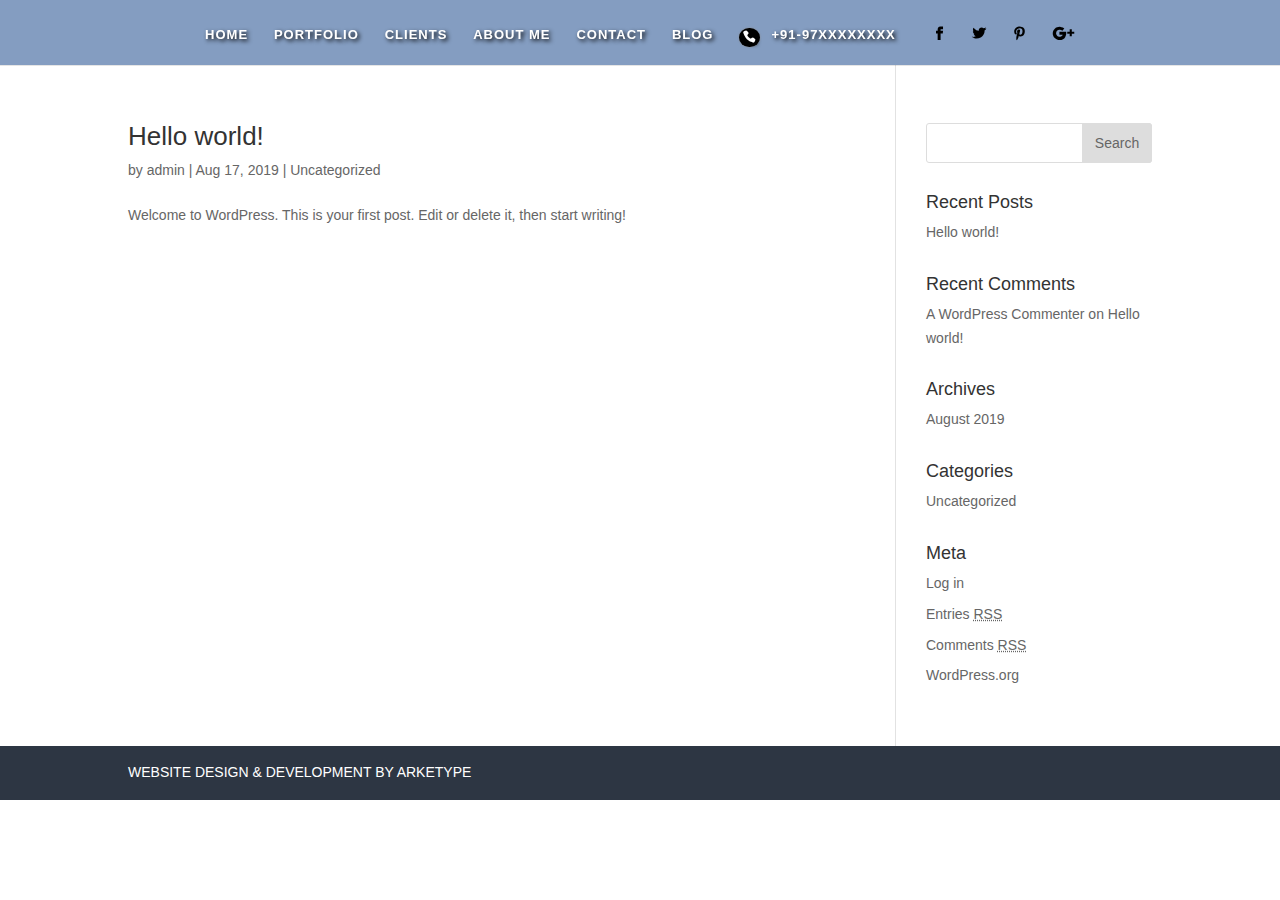
<file: 2019/08/index.html>
<!DOCTYPE html>
<html lang="en-US">
<head>
	<meta charset="UTF-8" />
<meta http-equiv="X-UA-Compatible" content="IE=edge">
	<link rel="pingback" href="./../../xmlrpc.php" />

	<script type="text/javascript">
		document.documentElement.className = 'js';
	</script>

	<script>var et_site_url='.';var et_post_id='0';function et_core_page_resource_fallback(a,b){"undefined"===typeof b&&(b=a.sheet.cssRules&&0===a.sheet.cssRules.length);b&&(a.onerror=null,a.onload=null,a.href?a.href=et_site_url+"/?et_core_page_resource="+a.id+et_post_id:a.src&&(a.src=et_site_url+"/?et_core_page_resource="+a.id+et_post_id))}
</script><title>Archives | Lorem Ipsum</title>
<link rel='dns-prefetch' href='//s.w.org' />
<link rel="alternate" type="application/rss+xml" title="Lorem Ipsum &raquo; Feed" href="./../../feed/index.html" />
<link rel="alternate" type="application/rss+xml" title="Lorem Ipsum &raquo; Comments Feed" href="./../../comments/feed/index.html" />
<meta content="Divi v.3.27.1" name="generator"/><link rel='stylesheet' id='wp-block-library-css'  href='./../../wp-includes/css/dist/block-library/style.min.css?ver=5.2.2' type='text/css' media='all' />
<link rel='stylesheet' id='divi-style-css'  href='./../../wp-content/themes/Divi/style.css?ver=3.27.1' type='text/css' media='all' />
<link rel='stylesheet' id='dashicons-css'  href='./../../wp-includes/css/dashicons.min.css?ver=5.2.2' type='text/css' media='all' />
<script type='text/javascript' src='./../../wp-includes/js/jquery/jquery.js?ver=1.12.4-wp'></script>
<script type='text/javascript' src='./../../wp-includes/js/jquery/jquery-migrate.min.js?ver=1.4.1'></script>
<link rel='https://api.w.org/' href='./../../wp-json/index.html' />
<link rel="EditURI" type="application/rsd+xml" title="RSD" href="./../../xmlrpc.php?rsd" />
<meta name="generator" content="WordPress 5.2.2" />
<meta name="viewport" content="width=device-width, initial-scale=1.0, maximum-scale=1.0, user-scalable=0" /><link rel="shortcut icon" href="" /><link rel="stylesheet" id="et-divi-customizer-global-cached-inline-styles" href="./../../wp-content/cache/et/global/et-divi-customizer-global-15667092767357.min.css" onerror="et_core_page_resource_fallback(this, true)" onload="et_core_page_resource_fallback(this)" /></head>
<body class="archive date et_pb_button_helper_class et_fixed_nav et_show_nav et_hide_primary_logo et_hide_fixed_logo et_cover_background et_pb_gutter et_pb_gutters1 et_primary_nav_dropdown_animation_fade et_secondary_nav_dropdown_animation_fade et_pb_footer_columns1 et_header_style_centered et_right_sidebar et_divi_theme et-db et_minified_js et_minified_css">
	<div id="page-container">

	
	
			<header id="main-header" data-height-onload="125">
			<div class="container clearfix et_menu_container">
							<div class="logo_container">
					<span class="logo_helper"></span>
					<a href="./../../index.html">
						<img src="./../../wp-content/themes/Divi/images/logo.png" alt="Lorem Ipsum" id="logo" data-height-percentage="54" />
					</a>
				</div>
							<div id="et-top-navigation" data-height="125" data-fixed-height="40">
											<nav id="top-menu-nav">
						<ul id="top-menu" class="nav"><li id="menu-item-410" class="txt-shad menu-item menu-item-type-post_type menu-item-object-page menu-item-home menu-item-410"><a href="./../../index.html">HOME</a></li>
<li id="menu-item-406" class="txt-shad menu-item menu-item-type-custom menu-item-object-custom menu-item-406"><a href="#portfolio">PORTFOLIO</a></li>
<li id="menu-item-407" class="txt-shad menu-item menu-item-type-custom menu-item-object-custom menu-item-407"><a href="#clients">CLIENTS</a></li>
<li id="menu-item-403" class="txt-shad menu-item menu-item-type-custom menu-item-object-custom menu-item-403"><a href="#aboutme">ABOUT ME</a></li>
<li id="menu-item-408" class="txt-shad menu-item menu-item-type-custom menu-item-object-custom menu-item-408"><a href="#contact">CONTACT</a></li>
<li id="menu-item-409" class="txt-shad menu-item menu-item-type-custom menu-item-object-custom menu-item-409"><a href="#blog">BLOG</a></li>
<li id="menu-item-292" class="menu-phone menu-item menu-item-type-custom menu-item-object-custom menu-item-292"><a href="#">+91-97XXXXXXXX</a></li>
<li id="menu-item-329" class="fb menu-item menu-item-type-custom menu-item-object-custom menu-item-329"><a href="http://www.facebook.com/"></a></li>
<li id="menu-item-342" class="tw menu-item menu-item-type-custom menu-item-object-custom menu-item-342"><a href="http://twitter.com/"></a></li>
<li id="menu-item-343" class="pi menu-item menu-item-type-custom menu-item-object-custom menu-item-343"><a href="http://pinterest.com/"></a></li>
<li id="menu-item-344" class="go menu-item menu-item-type-custom menu-item-object-custom menu-item-344"><a href="http://google.com/"></a></li>
</ul>						</nav>
					
					
					
					
					<div id="et_mobile_nav_menu">
				<div class="mobile_nav closed">
					<span class="select_page">Select Page</span>
					<span class="mobile_menu_bar mobile_menu_bar_toggle"></span>
				</div>
			</div>				</div> <!-- #et-top-navigation -->
			</div> <!-- .container -->
			<div class="et_search_outer">
				<div class="container et_search_form_container">
					<form role="search" method="get" class="et-search-form" action="./../../index.html">
					<input type="search" class="et-search-field" placeholder="Search &hellip;" value="" name="s" title="Search for:" />					</form>
					<span class="et_close_search_field"></span>
				</div>
			</div>
		</header> <!-- #main-header -->
			<div id="et-main-area">
	
<div id="main-content">
	<div class="container">
		<div id="content-area" class="clearfix">
			<div id="left-area">
		
					<article id="post-1" class="et_pb_post post-1 post type-post status-publish format-standard hentry category-uncategorized">

				
															<h2 class="entry-title"><a href="./../../hello-world/index.html">Hello world!</a></h2>
					
					<p class="post-meta"> by <span class="author vcard"><a href="./../../author/admin/index.html" title="Posts by admin" rel="author">admin</a></span> | <span class="published">Aug 17, 2019</span> | <a href="./../../category/uncategorized/index.html" rel="category tag">Uncategorized</a></p>Welcome to WordPress. This is your first post. Edit or delete it, then start writing!				
					</article> <!-- .et_pb_post -->
			<div class="pagination clearfix">
	<div class="alignleft"></div>
	<div class="alignright"></div>
</div>			</div> <!-- #left-area -->

				<div id="sidebar">
		<div id="search-2" class="et_pb_widget widget_search"><form role="search" method="get" id="searchform" class="searchform" action="./../../index.html">
				<div>
					<label class="screen-reader-text" for="s">Search for:</label>
					<input type="text" value="" name="s" id="s" />
					<input type="submit" id="searchsubmit" value="Search" />
				</div>
			</form></div> <!-- end .et_pb_widget -->		<div id="recent-posts-2" class="et_pb_widget widget_recent_entries">		<h4 class="widgettitle">Recent Posts</h4>		<ul>
											<li>
					<a href="./../../hello-world/index.html">Hello world!</a>
									</li>
					</ul>
		</div> <!-- end .et_pb_widget --><div id="recent-comments-2" class="et_pb_widget widget_recent_comments"><h4 class="widgettitle">Recent Comments</h4><ul id="recentcomments"><li class="recentcomments"><span class="comment-author-link"><a href='https://wordpress.org/' rel='external nofollow' class='url'>A WordPress Commenter</a></span> on <a href="./../../hello-world/index.html#comment-1">Hello world!</a></li></ul></div> <!-- end .et_pb_widget --><div id="archives-2" class="et_pb_widget widget_archive"><h4 class="widgettitle">Archives</h4>		<ul>
				<li><a href='./index.html'>August 2019</a></li>
		</ul>
			</div> <!-- end .et_pb_widget --><div id="categories-2" class="et_pb_widget widget_categories"><h4 class="widgettitle">Categories</h4>		<ul>
				<li class="cat-item cat-item-1"><a href="./../../category/uncategorized/index.html">Uncategorized</a>
</li>
		</ul>
			</div> <!-- end .et_pb_widget --><div id="meta-2" class="et_pb_widget widget_meta"><h4 class="widgettitle">Meta</h4>			<ul>
						<li><a href="./../../wp-login.php">Log in</a></li>
			<li><a href="./../../feed/index.html">Entries <abbr title="Really Simple Syndication">RSS</abbr></a></li>
			<li><a href="./../../comments/feed/index.html">Comments <abbr title="Really Simple Syndication">RSS</abbr></a></li>
			<li><a href="https://wordpress.org/" title="Powered by WordPress, state-of-the-art semantic personal publishing platform.">WordPress.org</a></li>			</ul>
			</div> <!-- end .et_pb_widget -->	</div> <!-- end #sidebar -->
		</div> <!-- #content-area -->
	</div> <!-- .container -->
</div> <!-- #main-content -->


			<footer id="main-footer">
				

		
				<div id="footer-bottom">
					<div class="container clearfix">
				<div id="footer-info">WEBSITE DESIGN &amp; DEVELOPMENT BY ARKETYPE</div>					</div>	<!-- .container -->
				</div>
			</footer> <!-- #main-footer -->
		</div> <!-- #et-main-area -->


	</div> <!-- #page-container -->

		<script type="text/javascript">
			</script>
	<script type='text/javascript'>
/* <![CDATA[ */
var DIVI = {"item_count":"%d Item","items_count":"%d Items"};
var et_shortcodes_strings = {"previous":"Previous","next":"Next"};
var et_pb_custom = {"ajaxurl":".\/wp-admin\/admin-ajax.php","images_uri":".\/wp-content\/themes\/Divi\/images","builder_images_uri":".\/wp-content\/themes\/Divi\/includes\/builder\/images","et_frontend_nonce":"c0565d5418","subscription_failed":"Please, check the fields below to make sure you entered the correct information.","et_ab_log_nonce":"56d1831d56","fill_message":"Please, fill in the following fields:","contact_error_message":"Please, fix the following errors:","invalid":"Invalid email","captcha":"Captcha","prev":"Prev","previous":"Previous","next":"Next","wrong_captcha":"You entered the wrong number in captcha.","ignore_waypoints":"no","is_divi_theme_used":"1","widget_search_selector":".widget_search","is_ab_testing_active":"","page_id":"1","unique_test_id":"","ab_bounce_rate":"5","is_cache_plugin_active":"no","is_shortcode_tracking":"","tinymce_uri":""};
var et_pb_box_shadow_elements = [];
/* ]]> */
</script>
<script type='text/javascript' src='./../../wp-content/themes/Divi/js/custom.min.js?ver=3.27.1'></script>
<script type='text/javascript' src='./../../wp-content/themes/Divi/core/admin/js/common.js?ver=3.27.1'></script>
</body>
</html>
</file>
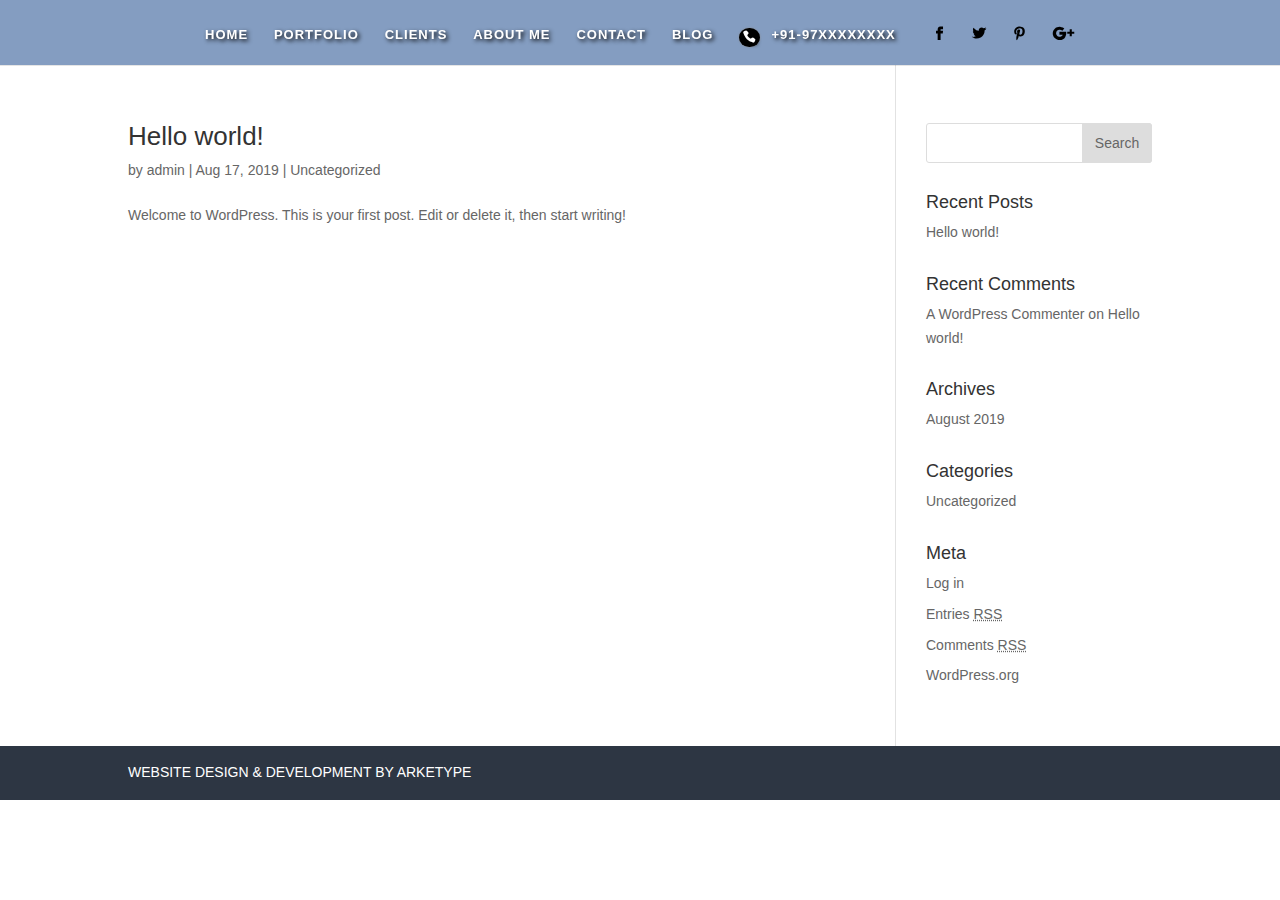
<file: author/admin/index.html>
<!DOCTYPE html>
<html lang="en-US">
<head>
	<meta charset="UTF-8" />
<meta http-equiv="X-UA-Compatible" content="IE=edge">
	<link rel="pingback" href="./../../xmlrpc.php" />

	<script type="text/javascript">
		document.documentElement.className = 'js';
	</script>

	<script>var et_site_url='.';var et_post_id='0';function et_core_page_resource_fallback(a,b){"undefined"===typeof b&&(b=a.sheet.cssRules&&0===a.sheet.cssRules.length);b&&(a.onerror=null,a.onload=null,a.href?a.href=et_site_url+"/?et_core_page_resource="+a.id+et_post_id:a.src&&(a.src=et_site_url+"/?et_core_page_resource="+a.id+et_post_id))}
</script><title>admin | Lorem Ipsum</title>
<link rel='dns-prefetch' href='//s.w.org' />
<link rel="alternate" type="application/rss+xml" title="Lorem Ipsum &raquo; Feed" href="./../../feed/index.html" />
<link rel="alternate" type="application/rss+xml" title="Lorem Ipsum &raquo; Comments Feed" href="./../../comments/feed/index.html" />
<link rel="alternate" type="application/rss+xml" title="Lorem Ipsum &raquo; Posts by admin Feed" href="./feed/index.html" />
<meta content="Divi v.3.27.1" name="generator"/><link rel='stylesheet' id='wp-block-library-css'  href='./../../wp-includes/css/dist/block-library/style.min.css?ver=5.2.2' type='text/css' media='all' />
<link rel='stylesheet' id='divi-style-css'  href='./../../wp-content/themes/Divi/style.css?ver=3.27.1' type='text/css' media='all' />
<link rel='stylesheet' id='dashicons-css'  href='./../../wp-includes/css/dashicons.min.css?ver=5.2.2' type='text/css' media='all' />
<script type='text/javascript' src='./../../wp-includes/js/jquery/jquery.js?ver=1.12.4-wp'></script>
<script type='text/javascript' src='./../../wp-includes/js/jquery/jquery-migrate.min.js?ver=1.4.1'></script>
<link rel='https://api.w.org/' href='./../../wp-json/index.html' />
<link rel="EditURI" type="application/rsd+xml" title="RSD" href="./../../xmlrpc.php?rsd" />
<meta name="generator" content="WordPress 5.2.2" />
<meta name="viewport" content="width=device-width, initial-scale=1.0, maximum-scale=1.0, user-scalable=0" /><link rel="shortcut icon" href="" /><link rel="stylesheet" id="et-divi-customizer-global-cached-inline-styles" href="./../../wp-content/cache/et/global/et-divi-customizer-global-15667092767357.min.css" onerror="et_core_page_resource_fallback(this, true)" onload="et_core_page_resource_fallback(this)" /></head>
<body class="archive author author-admin author-1 et_pb_button_helper_class et_fixed_nav et_show_nav et_hide_primary_logo et_hide_fixed_logo et_cover_background et_pb_gutter et_pb_gutters1 et_primary_nav_dropdown_animation_fade et_secondary_nav_dropdown_animation_fade et_pb_footer_columns1 et_header_style_centered et_right_sidebar et_divi_theme et-db et_minified_js et_minified_css">
	<div id="page-container">

	
	
			<header id="main-header" data-height-onload="125">
			<div class="container clearfix et_menu_container">
							<div class="logo_container">
					<span class="logo_helper"></span>
					<a href="./../../index.html">
						<img src="./../../wp-content/themes/Divi/images/logo.png" alt="Lorem Ipsum" id="logo" data-height-percentage="54" />
					</a>
				</div>
							<div id="et-top-navigation" data-height="125" data-fixed-height="40">
											<nav id="top-menu-nav">
						<ul id="top-menu" class="nav"><li id="menu-item-410" class="txt-shad menu-item menu-item-type-post_type menu-item-object-page menu-item-home menu-item-410"><a href="./../../index.html">HOME</a></li>
<li id="menu-item-406" class="txt-shad menu-item menu-item-type-custom menu-item-object-custom menu-item-406"><a href="#portfolio">PORTFOLIO</a></li>
<li id="menu-item-407" class="txt-shad menu-item menu-item-type-custom menu-item-object-custom menu-item-407"><a href="#clients">CLIENTS</a></li>
<li id="menu-item-403" class="txt-shad menu-item menu-item-type-custom menu-item-object-custom menu-item-403"><a href="#aboutme">ABOUT ME</a></li>
<li id="menu-item-408" class="txt-shad menu-item menu-item-type-custom menu-item-object-custom menu-item-408"><a href="#contact">CONTACT</a></li>
<li id="menu-item-409" class="txt-shad menu-item menu-item-type-custom menu-item-object-custom menu-item-409"><a href="#blog">BLOG</a></li>
<li id="menu-item-292" class="menu-phone menu-item menu-item-type-custom menu-item-object-custom menu-item-292"><a href="#">+91-97XXXXXXXX</a></li>
<li id="menu-item-329" class="fb menu-item menu-item-type-custom menu-item-object-custom menu-item-329"><a href="http://www.facebook.com/"></a></li>
<li id="menu-item-342" class="tw menu-item menu-item-type-custom menu-item-object-custom menu-item-342"><a href="http://twitter.com/"></a></li>
<li id="menu-item-343" class="pi menu-item menu-item-type-custom menu-item-object-custom menu-item-343"><a href="http://pinterest.com/"></a></li>
<li id="menu-item-344" class="go menu-item menu-item-type-custom menu-item-object-custom menu-item-344"><a href="http://google.com/"></a></li>
</ul>						</nav>
					
					
					
					
					<div id="et_mobile_nav_menu">
				<div class="mobile_nav closed">
					<span class="select_page">Select Page</span>
					<span class="mobile_menu_bar mobile_menu_bar_toggle"></span>
				</div>
			</div>				</div> <!-- #et-top-navigation -->
			</div> <!-- .container -->
			<div class="et_search_outer">
				<div class="container et_search_form_container">
					<form role="search" method="get" class="et-search-form" action="./../../index.html">
					<input type="search" class="et-search-field" placeholder="Search &hellip;" value="" name="s" title="Search for:" />					</form>
					<span class="et_close_search_field"></span>
				</div>
			</div>
		</header> <!-- #main-header -->
			<div id="et-main-area">
	
<div id="main-content">
	<div class="container">
		<div id="content-area" class="clearfix">
			<div id="left-area">
		
					<article id="post-1" class="et_pb_post post-1 post type-post status-publish format-standard hentry category-uncategorized">

				
															<h2 class="entry-title"><a href="./../../hello-world/index.html">Hello world!</a></h2>
					
					<p class="post-meta"> by <span class="author vcard"><a href="./index.html" title="Posts by admin" rel="author">admin</a></span> | <span class="published">Aug 17, 2019</span> | <a href="./../../category/uncategorized/index.html" rel="category tag">Uncategorized</a></p>Welcome to WordPress. This is your first post. Edit or delete it, then start writing!				
					</article> <!-- .et_pb_post -->
			<div class="pagination clearfix">
	<div class="alignleft"></div>
	<div class="alignright"></div>
</div>			</div> <!-- #left-area -->

				<div id="sidebar">
		<div id="search-2" class="et_pb_widget widget_search"><form role="search" method="get" id="searchform" class="searchform" action="./../../index.html">
				<div>
					<label class="screen-reader-text" for="s">Search for:</label>
					<input type="text" value="" name="s" id="s" />
					<input type="submit" id="searchsubmit" value="Search" />
				</div>
			</form></div> <!-- end .et_pb_widget -->		<div id="recent-posts-2" class="et_pb_widget widget_recent_entries">		<h4 class="widgettitle">Recent Posts</h4>		<ul>
											<li>
					<a href="./../../hello-world/index.html">Hello world!</a>
									</li>
					</ul>
		</div> <!-- end .et_pb_widget --><div id="recent-comments-2" class="et_pb_widget widget_recent_comments"><h4 class="widgettitle">Recent Comments</h4><ul id="recentcomments"><li class="recentcomments"><span class="comment-author-link"><a href='https://wordpress.org/' rel='external nofollow' class='url'>A WordPress Commenter</a></span> on <a href="./../../hello-world/index.html#comment-1">Hello world!</a></li></ul></div> <!-- end .et_pb_widget --><div id="archives-2" class="et_pb_widget widget_archive"><h4 class="widgettitle">Archives</h4>		<ul>
				<li><a href='./../../2019/08/index.html'>August 2019</a></li>
		</ul>
			</div> <!-- end .et_pb_widget --><div id="categories-2" class="et_pb_widget widget_categories"><h4 class="widgettitle">Categories</h4>		<ul>
				<li class="cat-item cat-item-1"><a href="./../../category/uncategorized/index.html">Uncategorized</a>
</li>
		</ul>
			</div> <!-- end .et_pb_widget --><div id="meta-2" class="et_pb_widget widget_meta"><h4 class="widgettitle">Meta</h4>			<ul>
						<li><a href="./../../wp-login.php">Log in</a></li>
			<li><a href="./../../feed/index.html">Entries <abbr title="Really Simple Syndication">RSS</abbr></a></li>
			<li><a href="./../../comments/feed/index.html">Comments <abbr title="Really Simple Syndication">RSS</abbr></a></li>
			<li><a href="https://wordpress.org/" title="Powered by WordPress, state-of-the-art semantic personal publishing platform.">WordPress.org</a></li>			</ul>
			</div> <!-- end .et_pb_widget -->	</div> <!-- end #sidebar -->
		</div> <!-- #content-area -->
	</div> <!-- .container -->
</div> <!-- #main-content -->


			<footer id="main-footer">
				

		
				<div id="footer-bottom">
					<div class="container clearfix">
				<div id="footer-info">WEBSITE DESIGN &amp; DEVELOPMENT BY ARKETYPE</div>					</div>	<!-- .container -->
				</div>
			</footer> <!-- #main-footer -->
		</div> <!-- #et-main-area -->


	</div> <!-- #page-container -->

		<script type="text/javascript">
			</script>
	<script type='text/javascript'>
/* <![CDATA[ */
var DIVI = {"item_count":"%d Item","items_count":"%d Items"};
var et_shortcodes_strings = {"previous":"Previous","next":"Next"};
var et_pb_custom = {"ajaxurl":".\/wp-admin\/admin-ajax.php","images_uri":".\/wp-content\/themes\/Divi\/images","builder_images_uri":".\/wp-content\/themes\/Divi\/includes\/builder\/images","et_frontend_nonce":"c0565d5418","subscription_failed":"Please, check the fields below to make sure you entered the correct information.","et_ab_log_nonce":"56d1831d56","fill_message":"Please, fill in the following fields:","contact_error_message":"Please, fix the following errors:","invalid":"Invalid email","captcha":"Captcha","prev":"Prev","previous":"Previous","next":"Next","wrong_captcha":"You entered the wrong number in captcha.","ignore_waypoints":"no","is_divi_theme_used":"1","widget_search_selector":".widget_search","is_ab_testing_active":"","page_id":"1","unique_test_id":"","ab_bounce_rate":"5","is_cache_plugin_active":"no","is_shortcode_tracking":"","tinymce_uri":""};
var et_pb_box_shadow_elements = [];
/* ]]> */
</script>
<script type='text/javascript' src='./../../wp-content/themes/Divi/js/custom.min.js?ver=3.27.1'></script>
<script type='text/javascript' src='./../../wp-content/themes/Divi/core/admin/js/common.js?ver=3.27.1'></script>
</body>
</html>
</file>
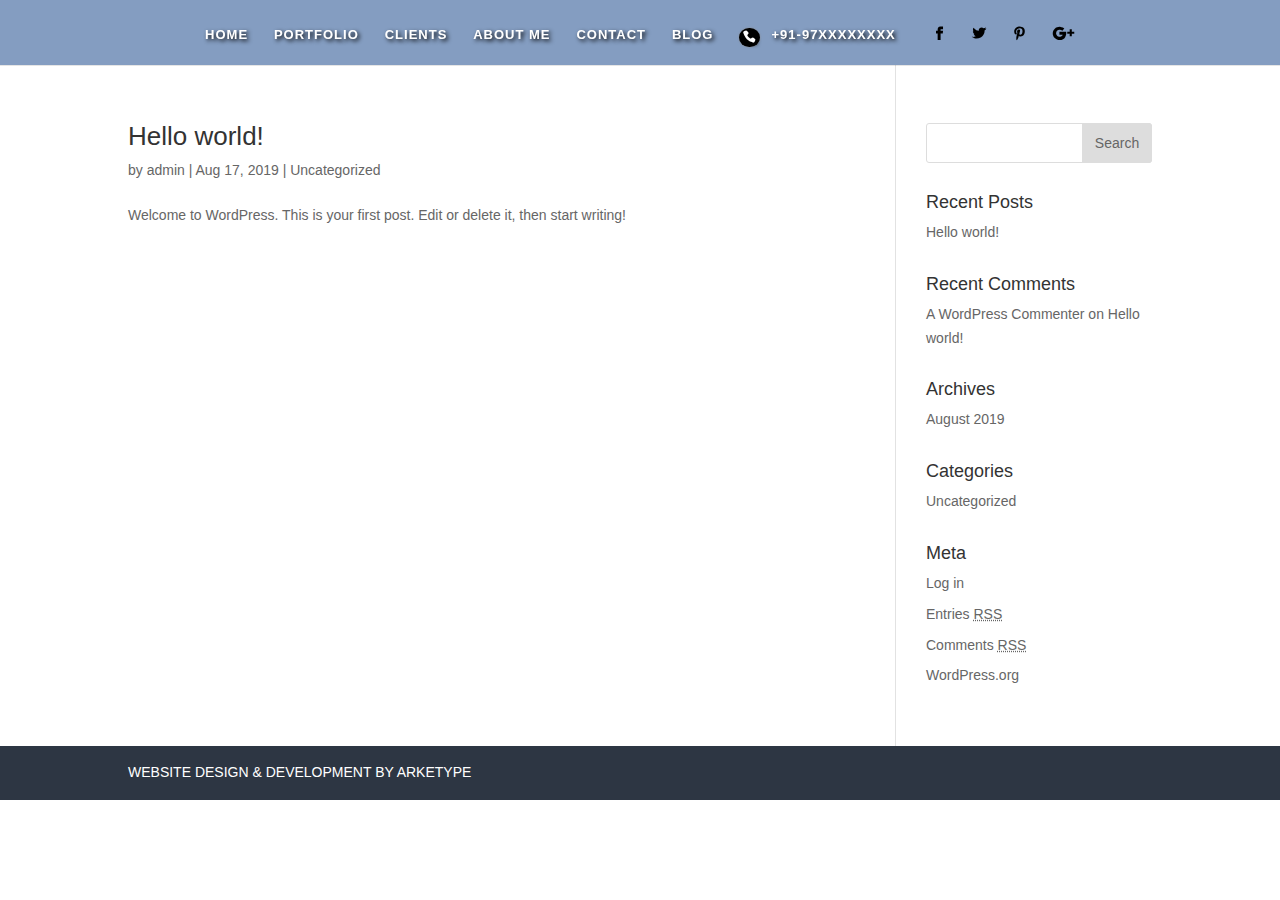
<file: category/uncategorized/index.html>
<!DOCTYPE html>
<html lang="en-US">
<head>
	<meta charset="UTF-8" />
<meta http-equiv="X-UA-Compatible" content="IE=edge">
	<link rel="pingback" href="./../../xmlrpc.php" />

	<script type="text/javascript">
		document.documentElement.className = 'js';
	</script>

	<script>var et_site_url='.';var et_post_id='0';function et_core_page_resource_fallback(a,b){"undefined"===typeof b&&(b=a.sheet.cssRules&&0===a.sheet.cssRules.length);b&&(a.onerror=null,a.onload=null,a.href?a.href=et_site_url+"/?et_core_page_resource="+a.id+et_post_id:a.src&&(a.src=et_site_url+"/?et_core_page_resource="+a.id+et_post_id))}
</script><title>Uncategorized | Lorem Ipsum</title>
<link rel='dns-prefetch' href='//s.w.org' />
<link rel="alternate" type="application/rss+xml" title="Lorem Ipsum &raquo; Feed" href="./../../feed/index.html" />
<link rel="alternate" type="application/rss+xml" title="Lorem Ipsum &raquo; Comments Feed" href="./../../comments/feed/index.html" />
<link rel="alternate" type="application/rss+xml" title="Lorem Ipsum &raquo; Uncategorized Category Feed" href="./feed/index.html" />
<meta content="Divi v.3.27.1" name="generator"/><link rel='stylesheet' id='wp-block-library-css'  href='./../../wp-includes/css/dist/block-library/style.min.css?ver=5.2.2' type='text/css' media='all' />
<link rel='stylesheet' id='divi-style-css'  href='./../../wp-content/themes/Divi/style.css?ver=3.27.1' type='text/css' media='all' />
<link rel='stylesheet' id='dashicons-css'  href='./../../wp-includes/css/dashicons.min.css?ver=5.2.2' type='text/css' media='all' />
<script type='text/javascript' src='./../../wp-includes/js/jquery/jquery.js?ver=1.12.4-wp'></script>
<script type='text/javascript' src='./../../wp-includes/js/jquery/jquery-migrate.min.js?ver=1.4.1'></script>
<link rel='https://api.w.org/' href='./../../wp-json/index.html' />
<link rel="EditURI" type="application/rsd+xml" title="RSD" href="./../../xmlrpc.php?rsd" />
<meta name="generator" content="WordPress 5.2.2" />
<meta name="viewport" content="width=device-width, initial-scale=1.0, maximum-scale=1.0, user-scalable=0" /><link rel="shortcut icon" href="" /><link rel="stylesheet" id="et-divi-customizer-global-cached-inline-styles" href="./../../wp-content/cache/et/global/et-divi-customizer-global-15667092767357.min.css" onerror="et_core_page_resource_fallback(this, true)" onload="et_core_page_resource_fallback(this)" /></head>
<body class="archive category category-uncategorized category-1 et_pb_button_helper_class et_fixed_nav et_show_nav et_hide_primary_logo et_hide_fixed_logo et_cover_background et_pb_gutter et_pb_gutters1 et_primary_nav_dropdown_animation_fade et_secondary_nav_dropdown_animation_fade et_pb_footer_columns1 et_header_style_centered et_right_sidebar et_divi_theme et-db et_minified_js et_minified_css">
	<div id="page-container">

	
	
			<header id="main-header" data-height-onload="125">
			<div class="container clearfix et_menu_container">
							<div class="logo_container">
					<span class="logo_helper"></span>
					<a href="./../../index.html">
						<img src="./../../wp-content/themes/Divi/images/logo.png" alt="Lorem Ipsum" id="logo" data-height-percentage="54" />
					</a>
				</div>
							<div id="et-top-navigation" data-height="125" data-fixed-height="40">
											<nav id="top-menu-nav">
						<ul id="top-menu" class="nav"><li id="menu-item-410" class="txt-shad menu-item menu-item-type-post_type menu-item-object-page menu-item-home menu-item-410"><a href="./../../index.html">HOME</a></li>
<li id="menu-item-406" class="txt-shad menu-item menu-item-type-custom menu-item-object-custom menu-item-406"><a href="#portfolio">PORTFOLIO</a></li>
<li id="menu-item-407" class="txt-shad menu-item menu-item-type-custom menu-item-object-custom menu-item-407"><a href="#clients">CLIENTS</a></li>
<li id="menu-item-403" class="txt-shad menu-item menu-item-type-custom menu-item-object-custom menu-item-403"><a href="#aboutme">ABOUT ME</a></li>
<li id="menu-item-408" class="txt-shad menu-item menu-item-type-custom menu-item-object-custom menu-item-408"><a href="#contact">CONTACT</a></li>
<li id="menu-item-409" class="txt-shad menu-item menu-item-type-custom menu-item-object-custom menu-item-409"><a href="#blog">BLOG</a></li>
<li id="menu-item-292" class="menu-phone menu-item menu-item-type-custom menu-item-object-custom menu-item-292"><a href="#">+91-97XXXXXXXX</a></li>
<li id="menu-item-329" class="fb menu-item menu-item-type-custom menu-item-object-custom menu-item-329"><a href="http://www.facebook.com/"></a></li>
<li id="menu-item-342" class="tw menu-item menu-item-type-custom menu-item-object-custom menu-item-342"><a href="http://twitter.com/"></a></li>
<li id="menu-item-343" class="pi menu-item menu-item-type-custom menu-item-object-custom menu-item-343"><a href="http://pinterest.com/"></a></li>
<li id="menu-item-344" class="go menu-item menu-item-type-custom menu-item-object-custom menu-item-344"><a href="http://google.com/"></a></li>
</ul>						</nav>
					
					
					
					
					<div id="et_mobile_nav_menu">
				<div class="mobile_nav closed">
					<span class="select_page">Select Page</span>
					<span class="mobile_menu_bar mobile_menu_bar_toggle"></span>
				</div>
			</div>				</div> <!-- #et-top-navigation -->
			</div> <!-- .container -->
			<div class="et_search_outer">
				<div class="container et_search_form_container">
					<form role="search" method="get" class="et-search-form" action="./../../index.html">
					<input type="search" class="et-search-field" placeholder="Search &hellip;" value="" name="s" title="Search for:" />					</form>
					<span class="et_close_search_field"></span>
				</div>
			</div>
		</header> <!-- #main-header -->
			<div id="et-main-area">
	
<div id="main-content">
	<div class="container">
		<div id="content-area" class="clearfix">
			<div id="left-area">
		
					<article id="post-1" class="et_pb_post post-1 post type-post status-publish format-standard hentry category-uncategorized">

				
															<h2 class="entry-title"><a href="./../../hello-world/index.html">Hello world!</a></h2>
					
					<p class="post-meta"> by <span class="author vcard"><a href="./../../author/admin/index.html" title="Posts by admin" rel="author">admin</a></span> | <span class="published">Aug 17, 2019</span> | <a href="./index.html" rel="category tag">Uncategorized</a></p>Welcome to WordPress. This is your first post. Edit or delete it, then start writing!				
					</article> <!-- .et_pb_post -->
			<div class="pagination clearfix">
	<div class="alignleft"></div>
	<div class="alignright"></div>
</div>			</div> <!-- #left-area -->

				<div id="sidebar">
		<div id="search-2" class="et_pb_widget widget_search"><form role="search" method="get" id="searchform" class="searchform" action="./../../index.html">
				<div>
					<label class="screen-reader-text" for="s">Search for:</label>
					<input type="text" value="" name="s" id="s" />
					<input type="submit" id="searchsubmit" value="Search" />
				</div>
			</form></div> <!-- end .et_pb_widget -->		<div id="recent-posts-2" class="et_pb_widget widget_recent_entries">		<h4 class="widgettitle">Recent Posts</h4>		<ul>
											<li>
					<a href="./../../hello-world/index.html">Hello world!</a>
									</li>
					</ul>
		</div> <!-- end .et_pb_widget --><div id="recent-comments-2" class="et_pb_widget widget_recent_comments"><h4 class="widgettitle">Recent Comments</h4><ul id="recentcomments"><li class="recentcomments"><span class="comment-author-link"><a href='https://wordpress.org/' rel='external nofollow' class='url'>A WordPress Commenter</a></span> on <a href="./../../hello-world/index.html#comment-1">Hello world!</a></li></ul></div> <!-- end .et_pb_widget --><div id="archives-2" class="et_pb_widget widget_archive"><h4 class="widgettitle">Archives</h4>		<ul>
				<li><a href='./../../2019/08/index.html'>August 2019</a></li>
		</ul>
			</div> <!-- end .et_pb_widget --><div id="categories-2" class="et_pb_widget widget_categories"><h4 class="widgettitle">Categories</h4>		<ul>
				<li class="cat-item cat-item-1 current-cat"><a href="./index.html">Uncategorized</a>
</li>
		</ul>
			</div> <!-- end .et_pb_widget --><div id="meta-2" class="et_pb_widget widget_meta"><h4 class="widgettitle">Meta</h4>			<ul>
						<li><a href="./../../wp-login.php">Log in</a></li>
			<li><a href="./../../feed/index.html">Entries <abbr title="Really Simple Syndication">RSS</abbr></a></li>
			<li><a href="./../../comments/feed/index.html">Comments <abbr title="Really Simple Syndication">RSS</abbr></a></li>
			<li><a href="https://wordpress.org/" title="Powered by WordPress, state-of-the-art semantic personal publishing platform.">WordPress.org</a></li>			</ul>
			</div> <!-- end .et_pb_widget -->	</div> <!-- end #sidebar -->
		</div> <!-- #content-area -->
	</div> <!-- .container -->
</div> <!-- #main-content -->


			<footer id="main-footer">
				

		
				<div id="footer-bottom">
					<div class="container clearfix">
				<div id="footer-info">WEBSITE DESIGN &amp; DEVELOPMENT BY ARKETYPE</div>					</div>	<!-- .container -->
				</div>
			</footer> <!-- #main-footer -->
		</div> <!-- #et-main-area -->


	</div> <!-- #page-container -->

		<script type="text/javascript">
			</script>
	<script type='text/javascript'>
/* <![CDATA[ */
var DIVI = {"item_count":"%d Item","items_count":"%d Items"};
var et_shortcodes_strings = {"previous":"Previous","next":"Next"};
var et_pb_custom = {"ajaxurl":".\/wp-admin\/admin-ajax.php","images_uri":".\/wp-content\/themes\/Divi\/images","builder_images_uri":".\/wp-content\/themes\/Divi\/includes\/builder\/images","et_frontend_nonce":"c0565d5418","subscription_failed":"Please, check the fields below to make sure you entered the correct information.","et_ab_log_nonce":"56d1831d56","fill_message":"Please, fill in the following fields:","contact_error_message":"Please, fix the following errors:","invalid":"Invalid email","captcha":"Captcha","prev":"Prev","previous":"Previous","next":"Next","wrong_captcha":"You entered the wrong number in captcha.","ignore_waypoints":"no","is_divi_theme_used":"1","widget_search_selector":".widget_search","is_ab_testing_active":"","page_id":"1","unique_test_id":"","ab_bounce_rate":"5","is_cache_plugin_active":"no","is_shortcode_tracking":"","tinymce_uri":""};
var et_pb_box_shadow_elements = [];
/* ]]> */
</script>
<script type='text/javascript' src='./../../wp-content/themes/Divi/js/custom.min.js?ver=3.27.1'></script>
<script type='text/javascript' src='./../../wp-content/themes/Divi/core/admin/js/common.js?ver=3.27.1'></script>
</body>
</html>
</file>
<file: wp-includes/css/dist/block-library/style.min.css>
.wp-block-audio figcaption{margin-top:.5em;margin-bottom:1em;color:#555d66;text-align:center;font-size:13px}.wp-block-audio audio{width:100%;min-width:300px}.block-editor-block-list__layout .reusable-block-edit-panel{align-items:center;background:#f8f9f9;color:#555d66;display:flex;flex-wrap:wrap;font-family:-apple-system,BlinkMacSystemFont,Segoe UI,Roboto,Oxygen-Sans,Ubuntu,Cantarell,Helvetica Neue,sans-serif;font-size:13px;top:-14px;margin:0 -14px;padding:8px 14px;position:relative;border:1px dashed rgba(145,151,162,.25);border-bottom:none}.block-editor-block-list__layout .block-editor-block-list__layout .reusable-block-edit-panel{margin:0 -14px;padding:8px 14px}.block-editor-block-list__layout .reusable-block-edit-panel .reusable-block-edit-panel__spinner{margin:0 5px}.block-editor-block-list__layout .reusable-block-edit-panel .reusable-block-edit-panel__info{margin-right:auto}.block-editor-block-list__layout .reusable-block-edit-panel .reusable-block-edit-panel__label{margin-right:8px;white-space:nowrap;font-weight:600}.block-editor-block-list__layout .reusable-block-edit-panel .reusable-block-edit-panel__title{flex:1 1 100%;font-size:14px;height:30px;margin:4px 0 8px}.block-editor-block-list__layout .reusable-block-edit-panel .components-button.reusable-block-edit-panel__button{flex-shrink:0}@media (min-width:960px){.block-editor-block-list__layout .reusable-block-edit-panel{flex-wrap:nowrap}.block-editor-block-list__layout .reusable-block-edit-panel .reusable-block-edit-panel__title{margin:0}.block-editor-block-list__layout .reusable-block-edit-panel .components-button.reusable-block-edit-panel__button{margin:0 0 0 5px}}.editor-block-list__layout .is-selected .reusable-block-edit-panel{border-color:rgba(66,88,99,.4) rgba(66,88,99,.4) rgba(66,88,99,.4) transparent}.is-dark-theme .editor-block-list__layout .is-selected .reusable-block-edit-panel{border-color:hsla(0,0%,100%,.45) hsla(0,0%,100%,.45) hsla(0,0%,100%,.45) transparent}.block-editor-block-list__layout .reusable-block-indicator{background:#fff;border:1px dashed #e2e4e7;color:#555d66;top:-14px;height:30px;padding:4px;position:absolute;z-index:1;width:30px;right:-14px}.wp-block-button{color:#fff;margin-bottom:1.5em}.wp-block-button.aligncenter{text-align:center}.wp-block-button.alignright{text-align:right}.wp-block-button__link{background-color:#32373c;border:none;border-radius:28px;box-shadow:none;color:inherit;cursor:pointer;display:inline-block;font-size:18px;margin:0;padding:12px 24px;text-align:center;text-decoration:none;overflow-wrap:break-word}.wp-block-button__link:active,.wp-block-button__link:focus,.wp-block-button__link:hover,.wp-block-button__link:visited{color:inherit}.is-style-squared .wp-block-button__link{border-radius:0}.is-style-outline{color:#32373c}.is-style-outline .wp-block-button__link{background-color:transparent;border:2px solid}.wp-block-calendar{text-align:center}.wp-block-calendar tbody td,.wp-block-calendar th{padding:4px;border:1px solid #e2e4e7}.wp-block-calendar tfoot td{border:none}.wp-block-calendar table{width:100%;border-collapse:collapse;font-family:-apple-system,BlinkMacSystemFont,Segoe UI,Roboto,Oxygen-Sans,Ubuntu,Cantarell,Helvetica Neue,sans-serif}.wp-block-calendar table th{font-weight:440;background:#edeff0}.wp-block-calendar a{text-decoration:underline}.wp-block-calendar tfoot a{color:#00739c}.wp-block-calendar table caption,.wp-block-calendar table tbody{color:#40464d}.wp-block-categories.alignleft{margin-right:2em}.wp-block-categories.alignright{margin-left:2em}.wp-block-columns{display:flex;flex-wrap:wrap}@media (min-width:782px){.wp-block-columns{flex-wrap:nowrap}}.wp-block-column{flex-grow:1;margin-bottom:1em;flex-basis:100%;min-width:0;word-break:break-word;overflow-wrap:break-word}@media (min-width:600px){.wp-block-column{flex-basis:calc(50% - 16px);flex-grow:0}.wp-block-column:nth-child(2n){margin-left:32px}}@media (min-width:782px){.wp-block-column:not(:first-child){margin-left:32px}}.wp-block-cover,.wp-block-cover-image{position:relative;background-color:#000;background-size:cover;background-position:50%;min-height:430px;width:100%;margin:0 0 1.5em;display:flex;justify-content:center;align-items:center;overflow:hidden}.wp-block-cover-image.has-left-content,.wp-block-cover.has-left-content{justify-content:flex-start}.wp-block-cover-image.has-left-content .wp-block-cover-image-text,.wp-block-cover-image.has-left-content .wp-block-cover-text,.wp-block-cover-image.has-left-content h2,.wp-block-cover.has-left-content .wp-block-cover-image-text,.wp-block-cover.has-left-content .wp-block-cover-text,.wp-block-cover.has-left-content h2{margin-left:0;text-align:left}.wp-block-cover-image.has-right-content,.wp-block-cover.has-right-content{justify-content:flex-end}.wp-block-cover-image.has-right-content .wp-block-cover-image-text,.wp-block-cover-image.has-right-content .wp-block-cover-text,.wp-block-cover-image.has-right-content h2,.wp-block-cover.has-right-content .wp-block-cover-image-text,.wp-block-cover.has-right-content .wp-block-cover-text,.wp-block-cover.has-right-content h2{margin-right:0;text-align:right}.wp-block-cover-image .wp-block-cover-image-text,.wp-block-cover-image .wp-block-cover-text,.wp-block-cover-image h2,.wp-block-cover .wp-block-cover-image-text,.wp-block-cover .wp-block-cover-text,.wp-block-cover h2{color:#fff;font-size:2em;line-height:1.25;z-index:1;margin-bottom:0;max-width:610px;padding:14px;text-align:center}.wp-block-cover-image .wp-block-cover-image-text a,.wp-block-cover-image .wp-block-cover-image-text a:active,.wp-block-cover-image .wp-block-cover-image-text a:focus,.wp-block-cover-image .wp-block-cover-image-text a:hover,.wp-block-cover-image .wp-block-cover-text a,.wp-block-cover-image .wp-block-cover-text a:active,.wp-block-cover-image .wp-block-cover-text a:focus,.wp-block-cover-image .wp-block-cover-text a:hover,.wp-block-cover-image h2 a,.wp-block-cover-image h2 a:active,.wp-block-cover-image h2 a:focus,.wp-block-cover-image h2 a:hover,.wp-block-cover .wp-block-cover-image-text a,.wp-block-cover .wp-block-cover-image-text a:active,.wp-block-cover .wp-block-cover-image-text a:focus,.wp-block-cover .wp-block-cover-image-text a:hover,.wp-block-cover .wp-block-cover-text a,.wp-block-cover .wp-block-cover-text a:active,.wp-block-cover .wp-block-cover-text a:focus,.wp-block-cover .wp-block-cover-text a:hover,.wp-block-cover h2 a,.wp-block-cover h2 a:active,.wp-block-cover h2 a:focus,.wp-block-cover h2 a:hover{color:#fff}.wp-block-cover-image.has-parallax,.wp-block-cover.has-parallax{background-attachment:fixed}@supports (-webkit-overflow-scrolling:touch){.wp-block-cover-image.has-parallax,.wp-block-cover.has-parallax{background-attachment:scroll}}.wp-block-cover-image.has-background-dim:before,.wp-block-cover.has-background-dim:before{content:"";position:absolute;top:0;left:0;bottom:0;right:0;background-color:inherit;opacity:.5;z-index:1}.wp-block-cover-image.has-background-dim.has-background-dim-10:before,.wp-block-cover.has-background-dim.has-background-dim-10:before{opacity:.1}.wp-block-cover-image.has-background-dim.has-background-dim-20:before,.wp-block-cover.has-background-dim.has-background-dim-20:before{opacity:.2}.wp-block-cover-image.has-background-dim.has-background-dim-30:before,.wp-block-cover.has-background-dim.has-background-dim-30:before{opacity:.3}.wp-block-cover-image.has-background-dim.has-background-dim-40:before,.wp-block-cover.has-background-dim.has-background-dim-40:before{opacity:.4}.wp-block-cover-image.has-background-dim.has-background-dim-50:before,.wp-block-cover.has-background-dim.has-background-dim-50:before{opacity:.5}.wp-block-cover-image.has-background-dim.has-background-dim-60:before,.wp-block-cover.has-background-dim.has-background-dim-60:before{opacity:.6}.wp-block-cover-image.has-background-dim.has-background-dim-70:before,.wp-block-cover.has-background-dim.has-background-dim-70:before{opacity:.7}.wp-block-cover-image.has-background-dim.has-background-dim-80:before,.wp-block-cover.has-background-dim.has-background-dim-80:before{opacity:.8}.wp-block-cover-image.has-background-dim.has-background-dim-90:before,.wp-block-cover.has-background-dim.has-background-dim-90:before{opacity:.9}.wp-block-cover-image.has-background-dim.has-background-dim-100:before,.wp-block-cover.has-background-dim.has-background-dim-100:before{opacity:1}.wp-block-cover-image.alignleft,.wp-block-cover-image.alignright,.wp-block-cover.alignleft,.wp-block-cover.alignright{max-width:305px;width:100%}.wp-block-cover-image:after,.wp-block-cover:after{display:block;content:"";font-size:0;min-height:inherit}@supports ((position:-webkit-sticky) or (position:sticky)){.wp-block-cover-image:after,.wp-block-cover:after{content:none}}.wp-block-cover-image.aligncenter,.wp-block-cover-image.alignleft,.wp-block-cover-image.alignright,.wp-block-cover.aligncenter,.wp-block-cover.alignleft,.wp-block-cover.alignright{display:flex}.wp-block-cover-image .wp-block-cover__inner-container,.wp-block-cover .wp-block-cover__inner-container{width:calc(100% - 70px);z-index:1;color:#f8f9f9}.wp-block-cover-image .wp-block-subhead,.wp-block-cover-image h1,.wp-block-cover-image h2,.wp-block-cover-image h3,.wp-block-cover-image h4,.wp-block-cover-image h5,.wp-block-cover-image h6,.wp-block-cover-image p,.wp-block-cover .wp-block-subhead,.wp-block-cover h1,.wp-block-cover h2,.wp-block-cover h3,.wp-block-cover h4,.wp-block-cover h5,.wp-block-cover h6,.wp-block-cover p{color:inherit}.wp-block-cover__video-background{position:absolute;top:50%;left:50%;transform:translateX(-50%) translateY(-50%);width:100%;height:100%;z-index:0;-o-object-fit:cover;object-fit:cover}.block-editor-block-list__block[data-type="core/embed"][data-align=left] .block-editor-block-list__block-edit,.block-editor-block-list__block[data-type="core/embed"][data-align=right] .block-editor-block-list__block-edit,.wp-block-embed.alignleft,.wp-block-embed.alignright{max-width:360px;width:100%}.wp-block-embed{margin-bottom:1em}.wp-block-embed figcaption{margin-top:.5em;margin-bottom:1em;color:#555d66;text-align:center;font-size:13px}.wp-embed-responsive .wp-block-embed.wp-embed-aspect-1-1 .wp-block-embed__wrapper,.wp-embed-responsive .wp-block-embed.wp-embed-aspect-1-2 .wp-block-embed__wrapper,.wp-embed-responsive .wp-block-embed.wp-embed-aspect-4-3 .wp-block-embed__wrapper,.wp-embed-responsive .wp-block-embed.wp-embed-aspect-9-16 .wp-block-embed__wrapper,.wp-embed-responsive .wp-block-embed.wp-embed-aspect-16-9 .wp-block-embed__wrapper,.wp-embed-responsive .wp-block-embed.wp-embed-aspect-18-9 .wp-block-embed__wrapper,.wp-embed-responsive .wp-block-embed.wp-embed-aspect-21-9 .wp-block-embed__wrapper{position:relative}.wp-embed-responsive .wp-block-embed.wp-embed-aspect-1-1 .wp-block-embed__wrapper:before,.wp-embed-responsive .wp-block-embed.wp-embed-aspect-1-2 .wp-block-embed__wrapper:before,.wp-embed-responsive .wp-block-embed.wp-embed-aspect-4-3 .wp-block-embed__wrapper:before,.wp-embed-responsive .wp-block-embed.wp-embed-aspect-9-16 .wp-block-embed__wrapper:before,.wp-embed-responsive .wp-block-embed.wp-embed-aspect-16-9 .wp-block-embed__wrapper:before,.wp-embed-responsive .wp-block-embed.wp-embed-aspect-18-9 .wp-block-embed__wrapper:before,.wp-embed-responsive .wp-block-embed.wp-embed-aspect-21-9 .wp-block-embed__wrapper:before{content:"";display:block;padding-top:50%}.wp-embed-responsive .wp-block-embed.wp-embed-aspect-1-1 .wp-block-embed__wrapper iframe,.wp-embed-responsive .wp-block-embed.wp-embed-aspect-1-2 .wp-block-embed__wrapper iframe,.wp-embed-responsive .wp-block-embed.wp-embed-aspect-4-3 .wp-block-embed__wrapper iframe,.wp-embed-responsive .wp-block-embed.wp-embed-aspect-9-16 .wp-block-embed__wrapper iframe,.wp-embed-responsive .wp-block-embed.wp-embed-aspect-16-9 .wp-block-embed__wrapper iframe,.wp-embed-responsive .wp-block-embed.wp-embed-aspect-18-9 .wp-block-embed__wrapper iframe,.wp-embed-responsive .wp-block-embed.wp-embed-aspect-21-9 .wp-block-embed__wrapper iframe{position:absolute;top:0;right:0;bottom:0;left:0;width:100%;height:100%}.wp-embed-responsive .wp-block-embed.wp-embed-aspect-21-9 .wp-block-embed__wrapper:before{padding-top:42.85%}.wp-embed-responsive .wp-block-embed.wp-embed-aspect-18-9 .wp-block-embed__wrapper:before{padding-top:50%}.wp-embed-responsive .wp-block-embed.wp-embed-aspect-16-9 .wp-block-embed__wrapper:before{padding-top:56.25%}.wp-embed-responsive .wp-block-embed.wp-embed-aspect-4-3 .wp-block-embed__wrapper:before{padding-top:75%}.wp-embed-responsive .wp-block-embed.wp-embed-aspect-1-1 .wp-block-embed__wrapper:before{padding-top:100%}.wp-embed-responsive .wp-block-embed.wp-embed-aspect-9-6 .wp-block-embed__wrapper:before{padding-top:66.66%}.wp-embed-responsive .wp-block-embed.wp-embed-aspect-1-2 .wp-block-embed__wrapper:before{padding-top:200%}.wp-block-file{margin-bottom:1.5em}.wp-block-file.aligncenter{text-align:center}.wp-block-file.alignright{text-align:right}.wp-block-file .wp-block-file__button{background:#32373c;border-radius:2em;color:#fff;font-size:13px;padding:.5em 1em}.wp-block-file a.wp-block-file__button{text-decoration:none}.wp-block-file a.wp-block-file__button:active,.wp-block-file a.wp-block-file__button:focus,.wp-block-file a.wp-block-file__button:hover,.wp-block-file a.wp-block-file__button:visited{box-shadow:none;color:#fff;opacity:.85;text-decoration:none}.wp-block-file *+.wp-block-file__button{margin-left:.75em}.wp-block-gallery{display:flex;flex-wrap:wrap;list-style-type:none;padding:0}.wp-block-gallery .blocks-gallery-image,.wp-block-gallery .blocks-gallery-item{margin:0 16px 16px 0;display:flex;flex-grow:1;flex-direction:column;justify-content:center;position:relative}.wp-block-gallery .blocks-gallery-image figure,.wp-block-gallery .blocks-gallery-item figure{margin:0;height:100%}@supports ((position:-webkit-sticky) or (position:sticky)){.wp-block-gallery .blocks-gallery-image figure,.wp-block-gallery .blocks-gallery-item figure{display:flex;align-items:flex-end;justify-content:flex-start}}.wp-block-gallery .blocks-gallery-image img,.wp-block-gallery .blocks-gallery-item img{display:block;max-width:100%;height:auto;width:100%}@supports ((position:-webkit-sticky) or (position:sticky)){.wp-block-gallery .blocks-gallery-image img,.wp-block-gallery .blocks-gallery-item img{width:auto}}.wp-block-gallery .blocks-gallery-image figcaption,.wp-block-gallery .blocks-gallery-item figcaption{position:absolute;bottom:0;width:100%;max-height:100%;overflow:auto;padding:40px 10px 9px;color:#fff;text-align:center;font-size:13px;background:linear-gradient(0deg,rgba(0,0,0,.7),rgba(0,0,0,.3) 70%,transparent)}.wp-block-gallery .blocks-gallery-image figcaption img,.wp-block-gallery .blocks-gallery-item figcaption img{display:inline}.wp-block-gallery.is-cropped .blocks-gallery-image a,.wp-block-gallery.is-cropped .blocks-gallery-image img,.wp-block-gallery.is-cropped .blocks-gallery-item a,.wp-block-gallery.is-cropped .blocks-gallery-item img{width:100%}@supports ((position:-webkit-sticky) or (position:sticky)){.wp-block-gallery.is-cropped .blocks-gallery-image a,.wp-block-gallery.is-cropped .blocks-gallery-image img,.wp-block-gallery.is-cropped .blocks-gallery-item a,.wp-block-gallery.is-cropped .blocks-gallery-item img{height:100%;flex:1;-o-object-fit:cover;object-fit:cover}}.wp-block-gallery .blocks-gallery-image,.wp-block-gallery .blocks-gallery-item{width:calc((100% - 16px)/2)}.wp-block-gallery .blocks-gallery-image:nth-of-type(2n),.wp-block-gallery .blocks-gallery-item:nth-of-type(2n){margin-right:0}.wp-block-gallery.columns-1 .blocks-gallery-image,.wp-block-gallery.columns-1 .blocks-gallery-item{width:100%;margin-right:0}@media (min-width:600px){.wp-block-gallery.columns-3 .blocks-gallery-image,.wp-block-gallery.columns-3 .blocks-gallery-item{width:calc((100% - 32px)/3);margin-right:16px}@supports (-ms-ime-align:auto){.wp-block-gallery.columns-3 .blocks-gallery-image,.wp-block-gallery.columns-3 .blocks-gallery-item{width:calc((100% - 32px)/3 - 1px)}}.wp-block-gallery.columns-4 .blocks-gallery-image,.wp-block-gallery.columns-4 .blocks-gallery-item{width:calc((100% - 48px)/4);margin-right:16px}@supports (-ms-ime-align:auto){.wp-block-gallery.columns-4 .blocks-gallery-image,.wp-block-gallery.columns-4 .blocks-gallery-item{width:calc((100% - 48px)/4 - 1px)}}.wp-block-gallery.columns-5 .blocks-gallery-image,.wp-block-gallery.columns-5 .blocks-gallery-item{width:calc((100% - 64px)/5);margin-right:16px}@supports (-ms-ime-align:auto){.wp-block-gallery.columns-5 .blocks-gallery-image,.wp-block-gallery.columns-5 .blocks-gallery-item{width:calc((100% - 64px)/5 - 1px)}}.wp-block-gallery.columns-6 .blocks-gallery-image,.wp-block-gallery.columns-6 .blocks-gallery-item{width:calc((100% - 80px)/6);margin-right:16px}@supports (-ms-ime-align:auto){.wp-block-gallery.columns-6 .blocks-gallery-image,.wp-block-gallery.columns-6 .blocks-gallery-item{width:calc((100% - 80px)/6 - 1px)}}.wp-block-gallery.columns-7 .blocks-gallery-image,.wp-block-gallery.columns-7 .blocks-gallery-item{width:calc((100% - 96px)/7);margin-right:16px}@supports (-ms-ime-align:auto){.wp-block-gallery.columns-7 .blocks-gallery-image,.wp-block-gallery.columns-7 .blocks-gallery-item{width:calc((100% - 96px)/7 - 1px)}}.wp-block-gallery.columns-8 .blocks-gallery-image,.wp-block-gallery.columns-8 .blocks-gallery-item{width:calc((100% - 112px)/8);margin-right:16px}@supports (-ms-ime-align:auto){.wp-block-gallery.columns-8 .blocks-gallery-image,.wp-block-gallery.columns-8 .blocks-gallery-item{width:calc((100% - 112px)/8 - 1px)}}.wp-block-gallery.columns-1 .blocks-gallery-image:nth-of-type(1n),.wp-block-gallery.columns-1 .blocks-gallery-item:nth-of-type(1n),.wp-block-gallery.columns-2 .blocks-gallery-image:nth-of-type(2n),.wp-block-gallery.columns-2 .blocks-gallery-item:nth-of-type(2n),.wp-block-gallery.columns-3 .blocks-gallery-image:nth-of-type(3n),.wp-block-gallery.columns-3 .blocks-gallery-item:nth-of-type(3n),.wp-block-gallery.columns-4 .blocks-gallery-image:nth-of-type(4n),.wp-block-gallery.columns-4 .blocks-gallery-item:nth-of-type(4n),.wp-block-gallery.columns-5 .blocks-gallery-image:nth-of-type(5n),.wp-block-gallery.columns-5 .blocks-gallery-item:nth-of-type(5n),.wp-block-gallery.columns-6 .blocks-gallery-image:nth-of-type(6n),.wp-block-gallery.columns-6 .blocks-gallery-item:nth-of-type(6n),.wp-block-gallery.columns-7 .blocks-gallery-image:nth-of-type(7n),.wp-block-gallery.columns-7 .blocks-gallery-item:nth-of-type(7n),.wp-block-gallery.columns-8 .blocks-gallery-image:nth-of-type(8n),.wp-block-gallery.columns-8 .blocks-gallery-item:nth-of-type(8n){margin-right:0}}.wp-block-gallery .blocks-gallery-image:last-child,.wp-block-gallery .blocks-gallery-item:last-child{margin-right:0}.wp-block-gallery .blocks-gallery-item.has-add-item-button{width:100%}.wp-block-gallery.alignleft,.wp-block-gallery.alignright{max-width:305px;width:100%}.wp-block-gallery.aligncenter,.wp-block-gallery.alignleft,.wp-block-gallery.alignright{display:flex}.wp-block-gallery.aligncenter .blocks-gallery-item figure{justify-content:center}.wp-block-image{max-width:100%;margin-bottom:1em;margin-left:0;margin-right:0}.wp-block-image img{max-width:100%}.wp-block-image.aligncenter{text-align:center}.wp-block-image.alignfull img,.wp-block-image.alignwide img{width:100%}.wp-block-image .aligncenter,.wp-block-image .alignleft,.wp-block-image .alignright,.wp-block-image.is-resized{display:table;margin-left:0;margin-right:0}.wp-block-image .aligncenter>figcaption,.wp-block-image .alignleft>figcaption,.wp-block-image .alignright>figcaption,.wp-block-image.is-resized>figcaption{display:table-caption;caption-side:bottom}.wp-block-image .alignleft{float:left;margin-right:1em}.wp-block-image .alignright{float:right;margin-left:1em}.wp-block-image .aligncenter{margin-left:auto;margin-right:auto}.wp-block-image figcaption{margin-top:.5em;margin-bottom:1em;color:#555d66;text-align:center;font-size:13px}.wp-block-latest-comments__comment{font-size:15px;line-height:1.1;list-style:none;margin-bottom:1em}.has-avatars .wp-block-latest-comments__comment{min-height:36px;list-style:none}.has-avatars .wp-block-latest-comments__comment .wp-block-latest-comments__comment-excerpt,.has-avatars .wp-block-latest-comments__comment .wp-block-latest-comments__comment-meta{margin-left:52px}.has-dates .wp-block-latest-comments__comment,.has-excerpts .wp-block-latest-comments__comment{line-height:1.5}.wp-block-latest-comments__comment-excerpt p{font-size:14px;line-height:1.8;margin:5px 0 20px}.wp-block-latest-comments__comment-date{color:#8f98a1;display:block;font-size:12px}.wp-block-latest-comments .avatar,.wp-block-latest-comments__comment-avatar{border-radius:24px;display:block;float:left;height:40px;margin-right:12px;width:40px}.wp-block-latest-posts.alignleft{margin-right:2em}.wp-block-latest-posts.alignright{margin-left:2em}.wp-block-latest-posts.is-grid{display:flex;flex-wrap:wrap;padding:0;list-style:none}.wp-block-latest-posts.is-grid li{margin:0 16px 16px 0;width:100%}@media (min-width:600px){.wp-block-latest-posts.columns-2 li{width:calc(50% - 16px)}.wp-block-latest-posts.columns-3 li{width:calc(33.33333% - 16px)}.wp-block-latest-posts.columns-4 li{width:calc(25% - 16px)}.wp-block-latest-posts.columns-5 li{width:calc(20% - 16px)}.wp-block-latest-posts.columns-6 li{width:calc(16.66667% - 16px)}}.wp-block-latest-posts__post-date{display:block;color:#6c7781;font-size:13px}.wp-block-media-text{display:grid;grid-template-rows:auto;align-items:center;grid-template-areas:"media-text-media media-text-content";grid-template-columns:50% auto}.wp-block-media-text.has-media-on-the-right{grid-template-areas:"media-text-content media-text-media";grid-template-columns:auto 50%}.wp-block-media-text .wp-block-media-text__media{grid-area:media-text-media;margin:0}.wp-block-media-text .wp-block-media-text__content{word-break:break-word;grid-area:media-text-content;padding:0 8%}.wp-block-media-text>figure>img,.wp-block-media-text>figure>video{max-width:unset;width:100%;vertical-align:middle}@media (max-width:600px){.wp-block-media-text.is-stacked-on-mobile{grid-template-columns:100%!important;grid-template-areas:"media-text-media" "media-text-content"}.wp-block-media-text.is-stacked-on-mobile.has-media-on-the-right{grid-template-areas:"media-text-content" "media-text-media"}}.is-small-text{font-size:14px}.is-regular-text{font-size:16px}.is-large-text{font-size:36px}.is-larger-text{font-size:48px}.has-drop-cap:not(:focus):first-letter{float:left;font-size:8.4em;line-height:.68;font-weight:100;margin:.05em .1em 0 0;text-transform:uppercase;font-style:normal}.has-drop-cap:not(:focus):after{content:"";display:table;clear:both;padding-top:14px}p.has-background{padding:20px 30px}p.has-text-color a{color:inherit}.wp-block-pullquote{padding:3em 0;margin-left:0;margin-right:0;text-align:center}.wp-block-pullquote.alignleft,.wp-block-pullquote.alignright{max-width:305px}.wp-block-pullquote.alignleft p,.wp-block-pullquote.alignright p{font-size:20px}.wp-block-pullquote p{font-size:28px;line-height:1.6}.wp-block-pullquote cite,.wp-block-pullquote footer{position:relative}.wp-block-pullquote .has-text-color a{color:inherit}.wp-block-pullquote:not(.is-style-solid-color){background:none}.wp-block-pullquote.is-style-solid-color{border:none}.wp-block-pullquote.is-style-solid-color blockquote{margin-left:auto;margin-right:auto;text-align:left;max-width:60%}.wp-block-pullquote.is-style-solid-color blockquote p{margin-top:0;margin-bottom:0;font-size:32px}.wp-block-pullquote.is-style-solid-color blockquote cite{text-transform:none;font-style:normal}.wp-block-pullquote cite{color:inherit}.wp-block-quote.is-large,.wp-block-quote.is-style-large{margin:0 0 16px;padding:0 1em}.wp-block-quote.is-large p,.wp-block-quote.is-style-large p{font-size:24px;font-style:italic;line-height:1.6}.wp-block-quote.is-large cite,.wp-block-quote.is-large footer,.wp-block-quote.is-style-large cite,.wp-block-quote.is-style-large footer{font-size:18px;text-align:right}.wp-block-rss.alignleft{margin-right:2em}.wp-block-rss.alignright{margin-left:2em}.wp-block-rss.is-grid{display:flex;flex-wrap:wrap;padding:0;list-style:none}.wp-block-rss.is-grid li{margin:0 16px 16px 0;width:100%}@media (min-width:600px){.wp-block-rss.columns-2 li{width:calc(50% - 16px)}.wp-block-rss.columns-3 li{width:calc(33.33333% - 16px)}.wp-block-rss.columns-4 li{width:calc(25% - 16px)}.wp-block-rss.columns-5 li{width:calc(20% - 16px)}.wp-block-rss.columns-6 li{width:calc(16.66667% - 16px)}}.wp-block-rss__item-author,.wp-block-rss__item-publish-date{color:#6c7781;font-size:13px}.wp-block-search{display:flex;flex-wrap:wrap}.wp-block-search .wp-block-search__label{width:100%}.wp-block-search .wp-block-search__input{flex-grow:1}.wp-block-search .wp-block-search__button{margin-left:10px}.wp-block-separator.is-style-wide{border-bottom-width:1px}.wp-block-separator.is-style-dots{background:none;border:none;text-align:center;max-width:none;line-height:1;height:auto}.wp-block-separator.is-style-dots:before{content:"\00b7 \00b7 \00b7";color:#191e23;font-size:20px;letter-spacing:2em;padding-left:2em;font-family:serif}p.wp-block-subhead{font-size:1.1em;font-style:italic;opacity:.75}.wp-block-table.has-fixed-layout{table-layout:fixed;width:100%}.wp-block-table.aligncenter,.wp-block-table.alignleft,.wp-block-table.alignright{display:table;width:auto}.wp-block-table.has-subtle-light-gray-background-color{background-color:#f3f4f5}.wp-block-table.has-subtle-pale-green-background-color{background-color:#e9fbe5}.wp-block-table.has-subtle-pale-blue-background-color{background-color:#e7f5fe}.wp-block-table.has-subtle-pale-pink-background-color{background-color:#fcf0ef}.wp-block-table.is-style-stripes{border-spacing:0;border-collapse:inherit;background-color:transparent;border-bottom:1px solid #f3f4f5}.wp-block-table.is-style-stripes.has-subtle-light-gray-background-color tr:nth-child(odd),.wp-block-table.is-style-stripes tr:nth-child(odd){background-color:#f3f4f5}.wp-block-table.is-style-stripes.has-subtle-pale-green-background-color tr:nth-child(odd){background-color:#e9fbe5}.wp-block-table.is-style-stripes.has-subtle-pale-blue-background-color tr:nth-child(odd){background-color:#e7f5fe}.wp-block-table.is-style-stripes.has-subtle-pale-pink-background-color tr:nth-child(odd){background-color:#fcf0ef}.wp-block-table.is-style-stripes td{border-color:transparent}.wp-block-text-columns,.wp-block-text-columns.aligncenter{display:flex}.wp-block-text-columns .wp-block-column{margin:0 16px;padding:0}.wp-block-text-columns .wp-block-column:first-child{margin-left:0}.wp-block-text-columns .wp-block-column:last-child{margin-right:0}.wp-block-text-columns.columns-2 .wp-block-column{width:50%}.wp-block-text-columns.columns-3 .wp-block-column{width:33.33333%}.wp-block-text-columns.columns-4 .wp-block-column{width:25%}pre.wp-block-verse{white-space:nowrap;overflow:auto}.wp-block-video{margin-left:0;margin-right:0}.wp-block-video video{max-width:100%}@supports ((position:-webkit-sticky) or (position:sticky)){.wp-block-video [poster]{-o-object-fit:cover;object-fit:cover}}.wp-block-video.aligncenter{text-align:center}.wp-block-video figcaption{margin-top:.5em;margin-bottom:1em;color:#555d66;text-align:center;font-size:13px}.has-pale-pink-background-color.has-pale-pink-background-color{background-color:#f78da7}.has-vivid-red-background-color.has-vivid-red-background-color{background-color:#cf2e2e}.has-luminous-vivid-orange-background-color.has-luminous-vivid-orange-background-color{background-color:#ff6900}.has-luminous-vivid-amber-background-color.has-luminous-vivid-amber-background-color{background-color:#fcb900}.has-light-green-cyan-background-color.has-light-green-cyan-background-color{background-color:#7bdcb5}.has-vivid-green-cyan-background-color.has-vivid-green-cyan-background-color{background-color:#00d084}.has-pale-cyan-blue-background-color.has-pale-cyan-blue-background-color{background-color:#8ed1fc}.has-vivid-cyan-blue-background-color.has-vivid-cyan-blue-background-color{background-color:#0693e3}.has-very-light-gray-background-color.has-very-light-gray-background-color{background-color:#eee}.has-cyan-bluish-gray-background-color.has-cyan-bluish-gray-background-color{background-color:#abb8c3}.has-very-dark-gray-background-color.has-very-dark-gray-background-color{background-color:#313131}.has-pale-pink-color.has-pale-pink-color{color:#f78da7}.has-vivid-red-color.has-vivid-red-color{color:#cf2e2e}.has-luminous-vivid-orange-color.has-luminous-vivid-orange-color{color:#ff6900}.has-luminous-vivid-amber-color.has-luminous-vivid-amber-color{color:#fcb900}.has-light-green-cyan-color.has-light-green-cyan-color{color:#7bdcb5}.has-vivid-green-cyan-color.has-vivid-green-cyan-color{color:#00d084}.has-pale-cyan-blue-color.has-pale-cyan-blue-color{color:#8ed1fc}.has-vivid-cyan-blue-color.has-vivid-cyan-blue-color{color:#0693e3}.has-very-light-gray-color.has-very-light-gray-color{color:#eee}.has-cyan-bluish-gray-color.has-cyan-bluish-gray-color{color:#abb8c3}.has-very-dark-gray-color.has-very-dark-gray-color{color:#313131}.has-small-font-size{font-size:13px}.has-normal-font-size,.has-regular-font-size{font-size:16px}.has-medium-font-size{font-size:20px}.has-large-font-size{font-size:36px}.has-huge-font-size,.has-larger-font-size{font-size:42px}
</file>
<file: wp-includes/css/dashicons.min.css>
/*! This file is auto-generated */
@font-face{font-family:dashicons;src:url(./../fonts/dashicons.eot?50db0456fde2a241f005968eede3f987);src:url(./../fonts/dashicons.eot?50db0456fde2a241f005968eede3f987#iefix) format("embedded-opentype"),url("[data-uri]") format("woff"),url(./../fonts/dashicons.ttf?50db0456fde2a241f005968eede3f987) format("truetype");font-weight:400;font-style:normal}.dashicons,.dashicons-before:before{font-family:dashicons;display:inline-block;line-height:1;font-weight:400;font-style:normal;speak:none;text-decoration:inherit;text-transform:none;text-rendering:auto;-webkit-font-smoothing:antialiased;-moz-osx-font-smoothing:grayscale;width:20px;height:20px;font-size:20px;vertical-align:top;text-align:center;transition:color .1s ease-in}.dashicons-admin-appearance:before{content:"\f100"}.dashicons-admin-collapse:before{content:"\f148"}.dashicons-admin-comments:before{content:"\f101"}.dashicons-admin-customizer:before{content:"\f540"}.dashicons-admin-generic:before{content:"\f111"}.dashicons-admin-home:before{content:"\f102"}.dashicons-admin-links:before{content:"\f103"}.dashicons-admin-media:before{content:"\f104"}.dashicons-admin-multisite:before{content:"\f541"}.dashicons-admin-network:before{content:"\f112"}.dashicons-admin-page:before{content:"\f105"}.dashicons-admin-plugins:before{content:"\f106"}.dashicons-admin-post:before{content:"\f109"}.dashicons-admin-settings:before{content:"\f108"}.dashicons-admin-site-alt:before{content:"\f11d"}.dashicons-admin-site-alt2:before{content:"\f11e"}.dashicons-admin-site-alt3:before{content:"\f11f"}.dashicons-admin-site:before{content:"\f319"}.dashicons-admin-tools:before{content:"\f107"}.dashicons-admin-users:before{content:"\f110"}.dashicons-album:before{content:"\f514"}.dashicons-align-center:before{content:"\f134"}.dashicons-align-left:before{content:"\f135"}.dashicons-align-none:before{content:"\f138"}.dashicons-align-right:before{content:"\f136"}.dashicons-analytics:before{content:"\f183"}.dashicons-archive:before{content:"\f480"}.dashicons-arrow-down-alt:before{content:"\f346"}.dashicons-arrow-down-alt2:before{content:"\f347"}.dashicons-arrow-down:before{content:"\f140"}.dashicons-arrow-left-alt:before{content:"\f340"}.dashicons-arrow-left-alt2:before{content:"\f341"}.dashicons-arrow-left:before{content:"\f141"}.dashicons-arrow-right-alt:before{content:"\f344"}.dashicons-arrow-right-alt2:before{content:"\f345"}.dashicons-arrow-right:before{content:"\f139"}.dashicons-arrow-up-alt:before{content:"\f342"}.dashicons-arrow-up-alt2:before{content:"\f343"}.dashicons-arrow-up-duplicate:before{content:"\f143"}.dashicons-arrow-up:before{content:"\f142"}.dashicons-art:before{content:"\f309"}.dashicons-awards:before{content:"\f313"}.dashicons-backup:before{content:"\f321"}.dashicons-book-alt:before{content:"\f331"}.dashicons-book:before{content:"\f330"}.dashicons-buddicons-activity:before{content:"\f452"}.dashicons-buddicons-bbpress-logo:before{content:"\f477"}.dashicons-buddicons-buddypress-logo:before{content:"\f448"}.dashicons-buddicons-community:before{content:"\f453"}.dashicons-buddicons-forums:before{content:"\f449"}.dashicons-buddicons-friends:before{content:"\f454"}.dashicons-buddicons-groups:before{content:"\f456"}.dashicons-buddicons-pm:before{content:"\f457"}.dashicons-buddicons-replies:before{content:"\f451"}.dashicons-buddicons-topics:before{content:"\f450"}.dashicons-buddicons-tracking:before{content:"\f455"}.dashicons-building:before{content:"\f512"}.dashicons-businessman:before{content:"\f338"}.dashicons-businessperson:before{content:"\f12e"}.dashicons-businesswoman:before{content:"\f12f"}.dashicons-calendar-alt:before{content:"\f508"}.dashicons-calendar:before{content:"\f145"}.dashicons-camera-alt:before{content:"\f129"}.dashicons-camera:before{content:"\f306"}.dashicons-carrot:before{content:"\f511"}.dashicons-cart:before{content:"\f174"}.dashicons-category:before{content:"\f318"}.dashicons-chart-area:before{content:"\f239"}.dashicons-chart-bar:before{content:"\f185"}.dashicons-chart-line:before{content:"\f238"}.dashicons-chart-pie:before{content:"\f184"}.dashicons-clipboard:before{content:"\f481"}.dashicons-clock:before{content:"\f469"}.dashicons-cloud:before{content:"\f176"}.dashicons-code-standards:before{content:"\f13a"}.dashicons-color-picker:before{content:"\f131"}.dashicons-controls-back:before{content:"\f518"}.dashicons-controls-forward:before{content:"\f519"}.dashicons-controls-pause:before{content:"\f523"}.dashicons-controls-play:before{content:"\f522"}.dashicons-controls-repeat:before{content:"\f515"}.dashicons-controls-skipback:before{content:"\f516"}.dashicons-controls-skipforward:before{content:"\f517"}.dashicons-controls-volumeoff:before{content:"\f520"}.dashicons-controls-volumeon:before{content:"\f521"}.dashicons-dashboard:before{content:"\f226"}.dashicons-desktop:before{content:"\f472"}.dashicons-dismiss:before{content:"\f153"}.dashicons-download:before{content:"\f316"}.dashicons-edit-large:before{content:"\f327"}.dashicons-edit:before{content:"\f464"}.dashicons-editor-aligncenter:before{content:"\f207"}.dashicons-editor-alignleft:before{content:"\f206"}.dashicons-editor-alignright:before{content:"\f208"}.dashicons-editor-bold:before{content:"\f200"}.dashicons-editor-break:before{content:"\f474"}.dashicons-editor-code-duplicate:before{content:"\f494"}.dashicons-editor-code:before{content:"\f475"}.dashicons-editor-contract:before{content:"\f506"}.dashicons-editor-customchar:before{content:"\f220"}.dashicons-editor-expand:before{content:"\f211"}.dashicons-editor-help:before{content:"\f223"}.dashicons-editor-indent:before{content:"\f222"}.dashicons-editor-insertmore:before{content:"\f209"}.dashicons-editor-italic:before{content:"\f201"}.dashicons-editor-justify:before{content:"\f214"}.dashicons-editor-kitchensink:before{content:"\f212"}.dashicons-editor-ltr:before{content:"\f10c"}.dashicons-editor-ol-rtl:before{content:"\f12c"}.dashicons-editor-ol:before{content:"\f204"}.dashicons-editor-outdent:before{content:"\f221"}.dashicons-editor-paragraph:before{content:"\f476"}.dashicons-editor-paste-text:before{content:"\f217"}.dashicons-editor-paste-word:before{content:"\f216"}.dashicons-editor-quote:before{content:"\f205"}.dashicons-editor-removeformatting:before{content:"\f218"}.dashicons-editor-rtl:before{content:"\f320"}.dashicons-editor-spellcheck:before{content:"\f210"}.dashicons-editor-strikethrough:before{content:"\f224"}.dashicons-editor-table:before{content:"\f535"}.dashicons-editor-textcolor:before{content:"\f215"}.dashicons-editor-ul:before{content:"\f203"}.dashicons-editor-underline:before{content:"\f213"}.dashicons-editor-unlink:before{content:"\f225"}.dashicons-editor-video:before{content:"\f219"}.dashicons-email-alt:before{content:"\f466"}.dashicons-email-alt2:before{content:"\f467"}.dashicons-email:before{content:"\f465"}.dashicons-excerpt-view:before{content:"\f164"}.dashicons-external:before{content:"\f504"}.dashicons-facebook-alt:before{content:"\f305"}.dashicons-facebook:before{content:"\f304"}.dashicons-feedback:before{content:"\f175"}.dashicons-filter:before{content:"\f536"}.dashicons-flag:before{content:"\f227"}.dashicons-format-aside:before{content:"\f123"}.dashicons-format-audio:before{content:"\f127"}.dashicons-format-chat:before{content:"\f125"}.dashicons-format-gallery:before{content:"\f161"}.dashicons-format-image:before{content:"\f128"}.dashicons-format-quote:before{content:"\f122"}.dashicons-format-status:before{content:"\f130"}.dashicons-format-video:before{content:"\f126"}.dashicons-forms:before{content:"\f314"}.dashicons-googleplus:before{content:"\f462"}.dashicons-grid-view:before{content:"\f509"}.dashicons-groups:before{content:"\f307"}.dashicons-hammer:before{content:"\f308"}.dashicons-heart:before{content:"\f487"}.dashicons-hidden:before{content:"\f530"}.dashicons-id-alt:before{content:"\f337"}.dashicons-id:before{content:"\f336"}.dashicons-image-crop:before{content:"\f165"}.dashicons-image-filter:before{content:"\f533"}.dashicons-image-flip-horizontal:before{content:"\f169"}.dashicons-image-flip-vertical:before{content:"\f168"}.dashicons-image-rotate-left:before{content:"\f166"}.dashicons-image-rotate-right:before{content:"\f167"}.dashicons-image-rotate:before{content:"\f531"}.dashicons-images-alt:before{content:"\f232"}.dashicons-images-alt2:before{content:"\f233"}.dashicons-index-card:before{content:"\f510"}.dashicons-info:before{content:"\f348"}.dashicons-instagram:before{content:"\f12d"}.dashicons-laptop:before{content:"\f547"}.dashicons-layout:before{content:"\f538"}.dashicons-leftright:before{content:"\f229"}.dashicons-lightbulb:before{content:"\f339"}.dashicons-list-view:before{content:"\f163"}.dashicons-location-alt:before{content:"\f231"}.dashicons-location:before{content:"\f230"}.dashicons-lock-duplicate:before{content:"\f315"}.dashicons-lock:before{content:"\f160"}.dashicons-marker:before{content:"\f159"}.dashicons-media-archive:before{content:"\f501"}.dashicons-media-audio:before{content:"\f500"}.dashicons-media-code:before{content:"\f499"}.dashicons-media-default:before{content:"\f498"}.dashicons-media-document:before{content:"\f497"}.dashicons-media-interactive:before{content:"\f496"}.dashicons-media-spreadsheet:before{content:"\f495"}.dashicons-media-text:before{content:"\f491"}.dashicons-media-video:before{content:"\f490"}.dashicons-megaphone:before{content:"\f488"}.dashicons-menu-alt:before{content:"\f228"}.dashicons-menu-alt2:before{content:"\f329"}.dashicons-menu-alt3:before{content:"\f349"}.dashicons-menu:before{content:"\f333"}.dashicons-microphone:before{content:"\f482"}.dashicons-migrate:before{content:"\f310"}.dashicons-minus:before{content:"\f460"}.dashicons-money:before{content:"\f526"}.dashicons-move:before{content:"\f545"}.dashicons-nametag:before{content:"\f484"}.dashicons-networking:before{content:"\f325"}.dashicons-no-alt:before{content:"\f335"}.dashicons-no:before{content:"\f158"}.dashicons-palmtree:before{content:"\f527"}.dashicons-paperclip:before{content:"\f546"}.dashicons-performance:before{content:"\f311"}.dashicons-phone:before{content:"\f525"}.dashicons-playlist-audio:before{content:"\f492"}.dashicons-playlist-video:before{content:"\f493"}.dashicons-plugins-checked:before{content:"\f485"}.dashicons-plus-alt:before{content:"\f502"}.dashicons-plus-alt2:before{content:"\f543"}.dashicons-plus:before{content:"\f132"}.dashicons-portfolio:before{content:"\f322"}.dashicons-post-status:before{content:"\f173"}.dashicons-pressthis:before{content:"\f157"}.dashicons-products:before{content:"\f312"}.dashicons-randomize:before{content:"\f503"}.dashicons-redo:before{content:"\f172"}.dashicons-rest-api:before{content:"\f124"}.dashicons-rss:before{content:"\f303"}.dashicons-schedule:before{content:"\f489"}.dashicons-screenoptions:before{content:"\f180"}.dashicons-search:before{content:"\f179"}.dashicons-share-alt:before{content:"\f240"}.dashicons-share-alt2:before{content:"\f242"}.dashicons-share:before{content:"\f237"}.dashicons-shield-alt:before{content:"\f334"}.dashicons-shield:before{content:"\f332"}.dashicons-slides:before{content:"\f181"}.dashicons-smartphone:before{content:"\f470"}.dashicons-smiley:before{content:"\f328"}.dashicons-sort:before{content:"\f156"}.dashicons-sos:before{content:"\f468"}.dashicons-star-empty:before{content:"\f154"}.dashicons-star-filled:before{content:"\f155"}.dashicons-star-half:before{content:"\f459"}.dashicons-sticky:before{content:"\f537"}.dashicons-store:before{content:"\f513"}.dashicons-tablet:before{content:"\f471"}.dashicons-tag:before{content:"\f323"}.dashicons-tagcloud:before{content:"\f479"}.dashicons-testimonial:before{content:"\f473"}.dashicons-text-page:before{content:"\f121"}.dashicons-text:before{content:"\f478"}.dashicons-thumbs-down:before{content:"\f542"}.dashicons-thumbs-up:before{content:"\f529"}.dashicons-tickets-alt:before{content:"\f524"}.dashicons-tickets:before{content:"\f486"}.dashicons-tide:before{content:"\f10d"}.dashicons-translation:before{content:"\f326"}.dashicons-trash:before{content:"\f182"}.dashicons-twitter-alt:before{content:"\f302"}.dashicons-twitter:before{content:"\f301"}.dashicons-undo:before{content:"\f171"}.dashicons-universal-access-alt:before{content:"\f507"}.dashicons-universal-access:before{content:"\f483"}.dashicons-unlock:before{content:"\f528"}.dashicons-update-alt:before{content:"\f113"}.dashicons-update:before{content:"\f463"}.dashicons-upload:before{content:"\f317"}.dashicons-vault:before{content:"\f178"}.dashicons-video-alt:before{content:"\f234"}.dashicons-video-alt2:before{content:"\f235"}.dashicons-video-alt3:before{content:"\f236"}.dashicons-visibility:before{content:"\f177"}.dashicons-warning:before{content:"\f534"}.dashicons-welcome-add-page:before{content:"\f133"}.dashicons-welcome-comments:before{content:"\f117"}.dashicons-welcome-learn-more:before{content:"\f118"}.dashicons-welcome-view-site:before{content:"\f115"}.dashicons-welcome-widgets-menus:before{content:"\f116"}.dashicons-welcome-write-blog:before{content:"\f119"}.dashicons-wordpress-alt:before{content:"\f324"}.dashicons-wordpress:before{content:"\f120"}.dashicons-yes-alt:before{content:"\f12a"}.dashicons-yes:before{content:"\f147"}.dashicons-editor-distractionfree:before{content:"\f211"}.dashicons-exerpt-view:before{content:"\f164"}.dashicons-format-links:before{content:"\f103"}.dashicons-format-standard:before{content:"\f109"}.dashicons-post-trash:before{content:"\f182"}.dashicons-share1:before{content:"\f237"}.dashicons-welcome-edit-page:before{content:"\f119"}
</file>
<file: wp-content/cache/et/global/et-divi-customizer-global-15667092767357.min.css>
#main-header,#main-header .nav li ul,.et-search-form,#main-header .et_mobile_menu{background-color:#849dc1}.et_header_style_centered .mobile_nav .select_page,.et_header_style_split .mobile_nav .select_page,.et_nav_text_color_light #top-menu>li>a,.et_nav_text_color_dark #top-menu>li>a,#top-menu a,.et_mobile_menu li a,.et_nav_text_color_light .et_mobile_menu li a,.et_nav_text_color_dark .et_mobile_menu li a,#et_search_icon:before,.et_search_form_container input,span.et_close_search_field:after,#et-top-navigation .et-cart-info{color:#ffffff}.et_search_form_container input::-moz-placeholder{color:#ffffff}.et_search_form_container input::-webkit-input-placeholder{color:#ffffff}.et_search_form_container input:-ms-input-placeholder{color:#ffffff}#top-menu li a{font-size:13px}body.et_vertical_nav .container.et_search_form_container .et-search-form input{font-size:13px!important}#top-menu li a,.et_search_form_container input{letter-spacing:1px}.et_search_form_container input::-moz-placeholder{letter-spacing:1px}.et_search_form_container input::-webkit-input-placeholder{letter-spacing:1px}.et_search_form_container input:-ms-input-placeholder{letter-spacing:1px}#top-menu li.current-menu-ancestor>a,#top-menu li.current-menu-item>a,.et_color_scheme_red #top-menu li.current-menu-ancestor>a,.et_color_scheme_red #top-menu li.current-menu-item>a,.et_color_scheme_pink #top-menu li.current-menu-ancestor>a,.et_color_scheme_pink #top-menu li.current-menu-item>a,.et_color_scheme_orange #top-menu li.current-menu-ancestor>a,.et_color_scheme_orange #top-menu li.current-menu-item>a,.et_color_scheme_green #top-menu li.current-menu-ancestor>a,.et_color_scheme_green #top-menu li.current-menu-item>a{color:#ffffff}#main-footer{background-color:#435064}#footer-widgets .footer-widget a,#footer-widgets .footer-widget li a,#footer-widgets .footer-widget li a:hover{color:#ffffff}.footer-widget{color:#ffffff}#footer-info,#footer-info a{color:#ffffff}.et_slide_in_menu_container,.et_slide_in_menu_container .et-search-field{letter-spacing:px}.et_slide_in_menu_container .et-search-field::-moz-placeholder{letter-spacing:px}.et_slide_in_menu_container .et-search-field::-webkit-input-placeholder{letter-spacing:px}.et_slide_in_menu_container .et-search-field:-ms-input-placeholder{letter-spacing:px}@media only screen and (min-width:981px){.et_header_style_left #et-top-navigation,.et_header_style_split #et-top-navigation{padding:63px 0 0 0}.et_header_style_left #et-top-navigation nav>ul>li>a,.et_header_style_split #et-top-navigation nav>ul>li>a{padding-bottom:63px}.et_header_style_split .centered-inline-logo-wrap{width:125px;margin:-125px 0}.et_header_style_split .centered-inline-logo-wrap #logo{max-height:125px}.et_pb_svg_logo.et_header_style_split .centered-inline-logo-wrap #logo{height:125px}.et_header_style_centered #top-menu>li>a{padding-bottom:23px}.et_header_style_slide #et-top-navigation,.et_header_style_fullscreen #et-top-navigation{padding:54px 0 54px 0!important}.et_header_style_centered #main-header .logo_container{height:125px}.et_header_style_centered #logo{max-height:54%}.et_pb_svg_logo.et_header_style_centered #logo{height:54%}.et_header_style_centered.et_hide_primary_logo #main-header:not(.et-fixed-header) .logo_container,.et_header_style_centered.et_hide_fixed_logo #main-header.et-fixed-header .logo_container{height:22.5px}.et-fixed-header #top-menu a,.et-fixed-header #et_search_icon:before,.et-fixed-header #et_top_search .et-search-form input,.et-fixed-header .et_search_form_container input,.et-fixed-header .et_close_search_field:after,.et-fixed-header #et-top-navigation .et-cart-info{}.et-fixed-header .et_search_form_container input::-moz-placeholder{color:#ffffff!important}.et-fixed-header .et_search_form_container input::-webkit-input-placeholder{color:#ffffff!important}.et-fixed-header .et_search_form_container input:-ms-input-placeholder{color:#ffffff!important}.et-fixed-header #top-menu li.current-menu-ancestor>a,.et-fixed-header #top-menu li.current-menu-item>a{color:#ffffff!important}}@media only screen and (min-width:1350px){.et_pb_row{padding:27px 0}.et_pb_section{padding:54px 0}.single.et_pb_pagebuilder_layout.et_full_width_page .et_post_meta_wrapper{padding-top:81px}.et_pb_fullwidth_section{padding:0}}	h1,h2,h3,h4,h5,h6{font-family:'raleway',Helvetica,Arial,Lucida,sans-serif}body,input,textarea,select{font-family:'raleway regular',Helvetica,Arial,Lucida,sans-serif}#main-header,#et-top-navigation{font-family:'raleway light',Helvetica,Arial,Lucida,sans-serif}.menu-phone:before{font-family:'ETmodules';content:"\e090";color:#ffffff;font-size:.9em;float:left;background-color:black;border-radius:50%;box-shadow:0px 0px 2px #888;padding:0.2em 0.3em}.menu-phone{width:190px;text-shadow:2px 2px 4px #000000}.fb a{font-family:'ETmodules';color:#000000!important}.tw a{font-family:'ETmodules';color:#000000!important}.pi a{font-family:'ETmodules';color:#000000!important}.go a{font-family:'ETmodules';color:#000000!important}.txt-shad{text-shadow:2px 2px 4px #000000}
</file>
